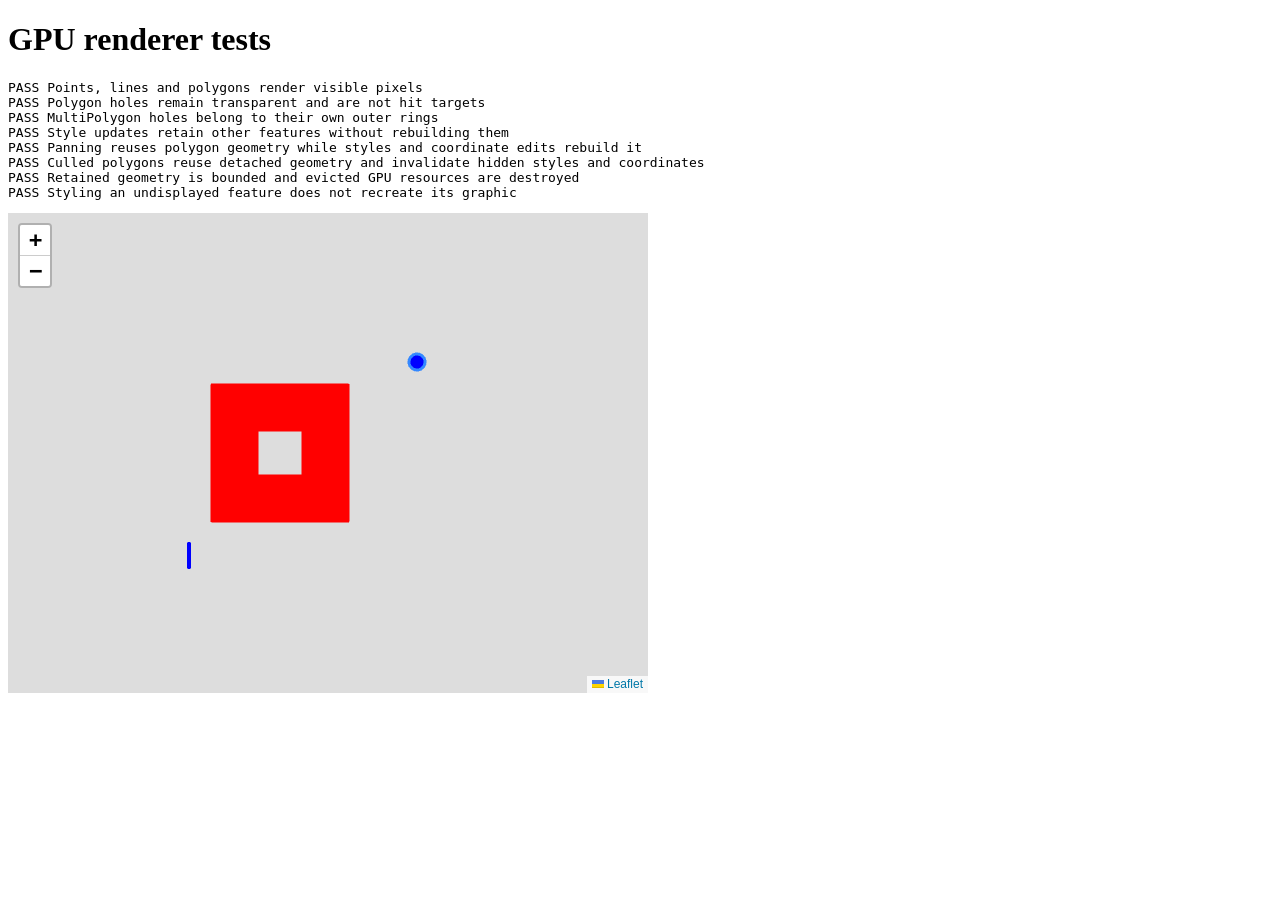
<file: tests/gpu-renderer.test.html>
<!DOCTYPE html>
<html lang="en">
<head>
  <meta charset="utf-8">
  <title>GPU renderer tests</title>
  <link rel="stylesheet" href="../lib/leaflet.css">
  <link rel="stylesheet" href="../lib/geoman.css">
</head>
<body>
  <h1>GPU renderer tests</h1>
  <pre id="results"></pre>
  <div id="map" style="width:640px;height:480px"></div>
  <script src="../lib/leaflet.js"></script>
  <script src="../lib/pixi.min.js"></script>
  <script src="../js/gpu-renderer.js"></script>
  <script src="../lib/geoman.js"></script>
  <script>
    'use strict';
    const results = window.gpuTestResults = [];
    const assert = (condition, message) => { if (!condition) throw new Error(message); };
    async function test(name, run) {
      try {
        const skipped = await run() === 'skip';
        results.push({ name, passed: !skipped, skipped });
      } catch (error) {
        results.push({ name, passed: false, error: error.message });
      }
      document.getElementById('results').textContent = results.map(result =>
        `${result.skipped ? 'SKIP' : result.passed ? 'PASS' : 'FAIL'} ${result.name}${result.error ? ': ' + result.error : ''}`).join('\n');
    }
    window.gpuTestDone = (async () => {
      const map = L.map('map', { zoomAnimation: false }).setView([0, 0], 4);
      const renderer = new L.GpuCanvas();
      const paint = async () => {
        await new Promise(resolve => setTimeout(resolve, 20));
        map.eachLayer(layer => {
          if (layer instanceof L.Canvas) {
            L.Util.cancelAnimFrame(layer._redrawRequest);
            layer._redraw();
          }
        });
      };
      const polygon = L.polygon([
        [[-6, -6], [-6, 6], [6, 6], [6, -6]],
        [[-2, -2], [-2, 2], [2, 2], [2, -2]],
      ], { renderer, color: '#ff0000', fillOpacity: 1 }).addTo(map);
      const point = L.circleMarker([8, 8], { renderer, radius: 8, fillColor: '#00ff00', fillOpacity: 1 }).addTo(map);
      const line = L.polyline([[-10, -8], [-8, -8]], { renderer, color: '#0000ff', weight: 4 }).addTo(map);
      const pixel = (latlng, backend = renderer) => {
        const scale = backend._gpu?.resolution || (L.Browser.retina ? 2 : 1);
        const position = map.latLngToLayerPoint(latlng).subtract(backend._bounds.min).multiplyBy(scale);
        if (!backend._gpu) return backend._ctx.getImageData(Math.round(position.x), Math.round(position.y), 1, 1).data;
        backend._gpu.render(backend._stage);
        const context = backend._gpu.gl;
        const data = new Uint8Array(4);
        context.readPixels(Math.round(position.x), backend._container.height - Math.round(position.y) - 1,
          1, 1, context.RGBA, context.UNSIGNED_BYTE, data);
        return data;
      };
      await paint();
      await test('Points, lines and polygons render visible pixels', () => {
        assert(['webgl', 'canvas'].includes(renderer._container.dataset.renderer), 'Missing drawing backend');
        assert(pixel([8, 8])[3] > 0 && pixel([-9, -8])[3] > 0 && pixel([4, 4])[3] > 0, 'Missing geometry');
      });
      await test('Polygon holes remain transparent and are not hit targets', () => {
        assert(pixel([0, 0])[3] === 0, 'Hole was filled');
        assert(!polygon._containsPoint(map.latLngToLayerPoint([0, 0])), 'Hole intercepts clicks');
      });
      await test('MultiPolygon holes belong to their own outer rings', async () => {
        const multiple = L.polygon([
          [[[10, -12], [10, -6], [16, -6], [16, -12]], [[12, -10], [12, -8], [14, -8], [14, -10]]],
          [[[10, 6], [10, 12], [16, 12], [16, 6]]],
        ], { renderer, fillOpacity: 1 }).addTo(map);
        await paint();
        assert(pixel([11, -11])[3] > 0 && pixel([13, -9])[3] === 0 && pixel([13, 9])[3] > 0, 'MultiPolygon fill incorrect');
        map.removeLayer(multiple);
        await paint();
      });
      await test('Style updates retain other features without rebuilding them', async () => {
        if (!renderer._gpu) return 'skip';
        const saved = renderer._graphic;
        const rebuilt = [];
        renderer._graphic = function(layer) { rebuilt.push(layer); return saved.call(this, layer); };
        try {
          point.setStyle({ fillColor: '#0000ff' });
          await paint();
          assert(rebuilt.length === 1 && rebuilt[0] === point, 'Unchanged geometry rebuilt');
          assert(pixel([8, 8])[2] > 200 && pixel([4, 4])[0] > 200, 'Style update lost geometry');
        } finally { renderer._graphic = saved; }
      });
      await test('Panning reuses polygon geometry while styles and coordinate edits rebuild it', async () => {
        if (!renderer._gpu) return 'skip';
        const saved = renderer._graphic;
        const coordinates = polygon.getLatLngs();
        const source = JSON.stringify(polygon.toGeoJSON(false));
        let builds = 0;
        renderer._graphic = function(layer) {
          if (layer === polygon) builds++;
          return saved.call(this, layer);
        };
        try {
          map.panBy([24, 0], { animate: false });
          await paint();
          assert(builds === 0, 'Pan rebuilt unchanged polygon geometry');
          assert(pixel([4, 4])[3] > 0 && pixel([0, 0])[3] === 0, 'Cached polygon or hole moved during pan');
          assert(JSON.stringify(polygon.toGeoJSON(false)) === source, 'Display cache changed source geometry');
          polygon.setStyle({ fillColor: '#0000ff' });
          await paint();
          assert(builds === 1 && pixel([4, 4])[2] > 200, 'Style change reused stale polygon geometry');
          polygon.setLatLngs(coordinates.map(ring => ring.map(point => [point.lat + 1, point.lng])));
          await paint();
          assert(builds === 2 && pixel([-5.5, 4])[3] === 0 && pixel([6.5, 4])[3] > 0, 'Coordinate edit reused stale polygon geometry');
        } finally {
          renderer._graphic = saved;
          polygon.setLatLngs(coordinates);
          polygon.setStyle({ fillColor: '#ff0000' });
          await paint();
        }
      });
      await test('Culled polygons reuse detached geometry and invalidate hidden styles and coordinates', async () => {
        if (!renderer._gpu) return 'skip';
        const saved = renderer._graphic;
        const coordinates = polygon.getLatLngs();
        let builds = 0;
        renderer._graphic = function(layer) {
          if (layer === polygon) builds++;
          return saved.call(this, layer);
        };
        try {
          const graphic = renderer._graphics.get(L.stamp(polygon));
          map.removeLayer(polygon);
          await paint();
          assert(renderer._retained.has(L.stamp(polygon)) && !renderer._stage.children.includes(graphic), 'Culled graphic was not detached and retained');
          assert(pixel([4, 4])[3] === 0, 'Retained hidden polygon remained visible');
          map.panBy([24, 0], { animate: false });
          polygon.addTo(map);
          await paint();
          assert(builds === 0 && renderer._graphics.get(L.stamp(polygon)) === graphic, 'Returning polygon rebuilt cached geometry');
          assert(pixel([4, 4])[3] > 0 && pixel([0, 0])[3] === 0, 'Reused polygon or hole shifted');
          map.removeLayer(polygon);
          polygon.setStyle({ fillColor: '#0000ff' });
          assert(!renderer._retained.has(L.stamp(polygon)), 'Hidden style change retained stale geometry');
          polygon.addTo(map);
          await paint();
          assert(builds === 1 && pixel([4, 4])[2] > 200, 'Hidden style change was not rebuilt');
          map.removeLayer(polygon);
          polygon.setLatLngs(coordinates.map(ring => ring.map(point => [point.lat + 1, point.lng])));
          polygon.addTo(map);
          await paint();
          assert(builds === 2 && pixel([-5.5, 4])[3] === 0 && pixel([6.5, 4])[3] > 0, 'Hidden coordinate change reused stale geometry');
        } finally {
          renderer._graphic = saved;
          polygon.setLatLngs(coordinates);
          polygon.setStyle({ fillColor: '#ff0000' });
          if (!map.hasLayer(polygon)) polygon.addTo(map);
          await paint();
        }
      });
      await test('Retained geometry is bounded and evicted GPU resources are destroyed', async () => {
        if (!renderer._gpu) return 'skip';
        const limit = renderer.options.geometryCacheSize;
        renderer._clearRetained();
        renderer.options.geometryCacheSize = 2;
        const additions = Array.from({ length: 3 }, (_, index) => L.polygon([[12, index], [13, index], [12, index + .5]], { renderer }).addTo(map));
        try {
          await paint();
          const first = renderer._graphics.get(L.stamp(additions[0]));
          additions[1]._glayer = { order: 1 };
          additions[2]._glayer = { order: 2 };
          additions.forEach(layer => map.removeLayer(layer));
          await paint();
          assert(renderer._retained.size === 2 && first.destroyed, 'Retained cache did not evict its oldest graphic');
          assert(renderer._retainedVertices <= renderer.options.geometryCacheVertices, 'Retained vertex limit exceeded');
          renderer._clearRetained(additions[1]._glayer);
          assert(renderer._retained.size === 1 && renderer._retained.has(L.stamp(additions[2])), 'Releasing one layer discarded another layer cache');
          renderer._clearRetained();
          assert(renderer._retained.size === 0 && renderer._retainedVertices === 0, 'Retained resources were not released');
        } finally {
          renderer.options.geometryCacheSize = limit;
          additions.forEach(layer => { if (map.hasLayer(layer)) map.removeLayer(layer); });
          renderer._clearRetained();
          await paint();
        }
      });
      await test('Styling an undisplayed feature does not recreate its graphic', async () => {
        const hidden = L.circleMarker([-12, 12], { renderer, radius: 8, fillOpacity: 1 }).addTo(map);
        await paint();
        map.removeLayer(hidden);
        hidden.setStyle({ fillColor: '#0000ff' });
        await paint();
        assert(!renderer._graphics?.has(L.stamp(hidden)), 'Removed graphic recreated');
        assert(pixel([-12, 12])[3] === 0, 'Undisplayed feature rendered');
        hidden.addTo(map);
        await paint();
        assert(pixel([-12, 12])[2] > 200, 'Style lost when feature reappeared');
        map.removeLayer(hidden);
        await paint();
      });
      await test('Coordinate edits update the GPU path', async () => {
        point.setLatLng([8, 12]);
        await paint();
        assert(pixel([8, 12])[3] > 0 && pixel([8, 8])[3] === 0, 'Point did not move');
        point.setLatLng([80, 170]);
        await paint();
        point.setLatLng([8, 12]);
        await paint();
        assert(pixel([8, 12])[3] > 0, 'Point returned to a stale empty cached graphic');
      });
      await test('Bring to front and back preserve rendering order', async () => {
        const red = L.circleMarker([10, 0], { renderer, radius: 12, stroke: false, fillColor: '#ff0000', fillOpacity: 1 }).addTo(map);
        const green = L.circleMarker([10, 0], { renderer, radius: 12, stroke: false, fillColor: '#00ff00', fillOpacity: 1 }).addTo(map);
        await paint();
        red.bringToFront();
        await paint();
        assert(pixel([10, 0])[0] > 200, 'Front order incorrect');
        red.bringToBack();
        await paint();
        assert(pixel([10, 0])[1] > 200, 'Back order incorrect');
        map.removeLayer(red);
        map.removeLayer(green);
        await paint();
      });
      await test('Logical layer order survives selection, reordering and later additions', async () => {
        const red = L.circleMarker([10, 0], { renderer, radius: 12, stroke: false, fillColor: '#ff0000', fillOpacity: 1 });
        const green = L.circleMarker([10, 0], { renderer, radius: 12, stroke: false, fillColor: '#00ff00', fillOpacity: 1 });
        const blue = L.circleMarker([10, 0], { renderer, radius: 12, stroke: false, fillColor: '#0000ff', fillOpacity: 1 });
        red._glayer = { order: 2 };
        green._glayer = blue._glayer = { order: 1 };
        try {
          red.addTo(map);
          green.addTo(map);
          await paint();
          assert(pixel([10, 0])[0] > 200, 'Top logical layer is not drawn on top');
          green.bringToFront();
          blue.addTo(map);
          await paint();
          assert(pixel([10, 0])[0] > 200, 'Selection or new geometry escaped layer order');
          red._glayer.order = 0;
          renderer._layerOrderDirty = true;
          red.redraw();
          await paint();
          assert(pixel([10, 0])[2] > 200, 'Changed layer order was not rendered');
          assert(renderer._drawLast.layer === blue, 'Hit-test order differs from rendered order');
          map.removeLayer(red);
          red.addTo(map);
          await paint();
          assert(pixel([10, 0])[2] > 200, 'Re-added geometry escaped layer order');
        } finally {
          [red, green, blue].forEach(layer => map.removeLayer(layer));
          await paint();
        }
      });
      await test('Compatible detailed polygons share draw calls without merging editable features', async () => {
        if (!renderer._gpu) return 'skip';
        const additions = [];
        const threshold = PIXI.GraphicsGeometry.BATCHABLE_SIZE;
        const batchThreshold = renderer.options.geometryBatchThreshold;
        renderer.options.geometryBatchThreshold = 64;
        const context = renderer._gpu.gl;
        const drawElements = context.drawElements;
        const drawArrays = context.drawArrays;
        try {
          for (let index = 0; index < 120; index++) {
            const latitude = 10 + Math.floor(index / 12) * .4;
            const longitude = -14 + index % 12 * .4;
            const coordinates = Array.from({ length: 160 }, (_, vertex) => {
              const angle = vertex / 160 * Math.PI * 2;
              return [latitude + Math.sin(angle) * .15, longitude + Math.cos(angle) * .15];
            });
            additions.push(L.polygon(coordinates, { renderer, stroke: false, fillColor: '#00ff00', fillOpacity: 1 }).addTo(map));
          }
          await paint();
          assert(renderer._geometryBatches.size > 0 && [...renderer._geometryBatches.values()].every(batch => !batch.graphic.geometry.batchable), 'Detailed polygons did not use retained native geometry groups');
          let calls = 0;
          context.drawElements = function(...args) { calls++; return drawElements.apply(this, args); };
          context.drawArrays = function(...args) { calls++; return drawArrays.apply(this, args); };
          renderer._gpu.render(renderer._stage);
          assert(calls > 0 && calls < 20, `Expected shared draw calls, got ${calls}`);
          assert(pixel([10, -14])[1] > 200, 'Batched polygon did not render');
          additions[0].setStyle({ fillColor: '#0000ff' });
          await paint();
          assert(pixel([10, -14])[2] > 200 && pixel([10, -13.6])[1] > 200, 'Editing one batched style changed its neighbours');
          assert(pixel([4, 4])[3] > 0 && pixel([0, 0])[3] === 0, 'Retained batch filled a polygon hole');
          const retained = [...renderer._geometryBatches.values()].map(batch => [batch, batch.signature, batch.graphic.geometry.dirty]);
          point.redraw();
          await paint();
          assert(retained.every(([batch, signature, dirty]) => batch.signature === signature && batch.graphic.geometry.dirty === dirty), 'Unchanged retained groups rebuilt their geometry');
          additions[1].setLatLngs(additions[0].getLatLngs());
          await paint();
          assert(pixel([10, -14])[1] > 200, 'Batched coordinate edit or stacking was lost');
          additions[0]._displaySelected = true;
          additions[0].bringToFront();
          additions[0].redraw();
          await paint();
          assert(renderer._graphics.get(L.stamp(additions[0])).renderable && pixel([10, -14])[2] > 200, 'Selected feature did not leave its batch with correct stacking');
          map.setView([1, 1], map.getZoom(), { animate: false });
          await paint();
          assert(pixel([10, -14])[2] > 200 && pixel([0, 0])[3] === 0, 'Retained groups lost alignment after the pixel origin changed');
          map.setZoom(map.getZoom() + 1, { animate: false });
          await paint();
          assert(pixel([4, 4])[3] > 0 && pixel([0, 0])[3] === 0, 'Batched polygon holes were lost after zooming');
          assert(PIXI.GraphicsGeometry.BATCHABLE_SIZE === threshold, 'Renderer changed global Pixi batching policy');
          assert(additions.every(layer => map.hasLayer(layer) && layer.toGeoJSON(false).geometry.coordinates[0].length === 161), 'Batching merged or changed editable geometry');
        } finally {
          renderer.options.geometryBatchThreshold = batchThreshold;
          context.drawElements = drawElements;
          context.drawArrays = drawArrays;
          additions.forEach(layer => map.removeLayer(layer));
          map.setView([0, 0], 4, { animate: false });
          await paint();
        }
      });
      await test('Batched additions build each new geometry only once', async () => {
        if (!renderer._gpu) return 'skip';
        const saved = renderer._graphic;
        let builds = 0;
        const additions = [];
        renderer._graphic = function(layer) { builds++; return saved.call(this, layer); };
        try {
          for (let batch = 0; batch < 5; batch++) {
            for (let index = 0; index < 100; index++) {
              additions.push(L.circleMarker([-12 + index / 100, batch], { renderer }).addTo(map));
            }
            await paint();
          }
          assert(builds === 500, `Expected 500 geometry builds, got ${builds}`);
        } finally {
          renderer._graphic = saved;
          additions.forEach(layer => map.removeLayer(layer));
          await paint();
        }
        assert(renderer._graphics.size === 3 && renderer._stage.children.length === 3, 'Removed geometry leaked');
      });
      await test('Zoom and pan keep polygons and holes aligned', async () => {
        map.setView([2, 3], 5, { animate: false });
        await paint();
        assert(pixel([4, 4])[3] > 0 && pixel([0, 0])[3] === 0, 'View transform misaligned');
        if (renderer._gpu) {
          const resize = renderer._gpu.resize;
          let resizes = 0;
          renderer._gpu.resize = function(...args) { resizes++; return resize.apply(this, args); };
          try {
            map.panBy([24, 0], { animate: false });
            await paint();
            assert(resizes === 0, 'Same-size pan reallocated the GPU canvas');
            assert(pixel([4, 4])[3] > 0 && pixel([0, 0])[3] === 0, 'Pan without canvas resize lost alignment');
          } finally { renderer._gpu.resize = resize; }
        }
      });
      await test('Dense interactions lower only canvas resolution and restore sharp aligned geometry', async () => {
        if (!renderer._gpu) return 'skip';
        const threshold = renderer.options.adaptiveResolutionThreshold;
        const nativeResolution = renderer._fullResolution;
        const full = 2;
        const width = renderer._container.style.width;
        try {
          renderer.options.adaptiveResolutionThreshold = 1;
          renderer._fullResolution = 1;
          renderer._setResolution(1);
          map.fire('movestart');
          assert(renderer._gpu.resolution === 1, 'Standard-DPI interaction unnecessarily resized the canvas');
          renderer._fullResolution = full;
          renderer._setResolution(full);
          renderer.options.adaptiveResolutionThreshold = Infinity;
          map.fire('movestart');
          assert(renderer._gpu.resolution === full, 'Sparse map unnecessarily lowered resolution');
          renderer.options.adaptiveResolutionThreshold = 1;
          map.fire('movestart');
          await paint();
          assert(renderer._gpu.resolution < full && renderer._container.style.width === width, 'Interaction resolution changed logical map dimensions');
          assert(pixel([4, 4])[3] > 0 && pixel([0, 0])[3] === 0, 'Low-resolution polygon or hole is misaligned');
          point.setStyle({ fillColor: '#00ff00' });
          await paint();
          assert(pixel(point.getLatLng())[1] > 200, 'Style edit was lost at interaction resolution');
          map.fire('moveend');
          map.fire('movestart');
          await new Promise(resolve => setTimeout(resolve, renderer.options.resolutionRestoreDelay + 30));
          assert(renderer._gpu.resolution < full, 'New interaction failed to cancel pending sharpness restoration');
          map.fire('moveend');
          await new Promise(resolve => setTimeout(resolve, renderer.options.resolutionRestoreDelay + 30));
          await paint();
          assert(renderer._gpu.resolution === full, 'Full resolution was not restored after interaction');
          assert(pixel([4, 4])[3] > 0 && pixel([0, 0])[3] === 0, 'Restored polygon or hole is misaligned');
        } finally {
          renderer.options.adaptiveResolutionThreshold = threshold;
          clearTimeout(renderer._resolutionTimer);
          renderer._fullResolution = nativeResolution;
          renderer._setResolution(nativeResolution);
          point.setStyle({ fillColor: '#0000ff' });
          await paint();
        }
      });
      await test('Missing WebGL library falls back to native Canvas', async () => {
        const library = window.PIXI;
        const fallback = new L.GpuCanvas();
        let marker;
        try {
          window.PIXI = null;
          marker = L.circleMarker([0, 10], { renderer: fallback, fillOpacity: 1 }).addTo(map);
        } finally { window.PIXI = library; }
        await paint();
        assert(fallback._container.dataset.renderer === 'canvas' && !!fallback._ctx, 'Canvas fallback not active');
        assert(pixel([0, 10], fallback)[3] > 0, 'Canvas fallback did not draw');
        map.removeLayer(marker);
        map.removeLayer(fallback);
      });
      await test('Drawing guides do not block clicks on rendered features', async () => {
        map.panTo(point.getLatLng(), { animate: false });
        map.pm.enableDraw('Polygon');
        map.pm.disableDraw();
        await paint();
        map.getContainer().scrollIntoView({ block: 'center', inline: 'center' });
        const position = map.latLngToContainerPoint(point.getLatLng());
        const rect = map.getContainer().getBoundingClientRect();
        const clientX = rect.left + position.x;
        const clientY = rect.top + position.y;
        const target = document.elementFromPoint(clientX, clientY);
        let clicks = 0;
        const clicked = () => clicks++;
        point.on('click', clicked);
        try {
          target.dispatchEvent(new MouseEvent('click', { bubbles: true, clientX, clientY }));
          assert(clicks === 1, 'Temporary guide renderer intercepted the click');
        } finally { point.off('click', clicked); }
      });
      return results;
    })();
  </script>
</body>
</html>
</file>
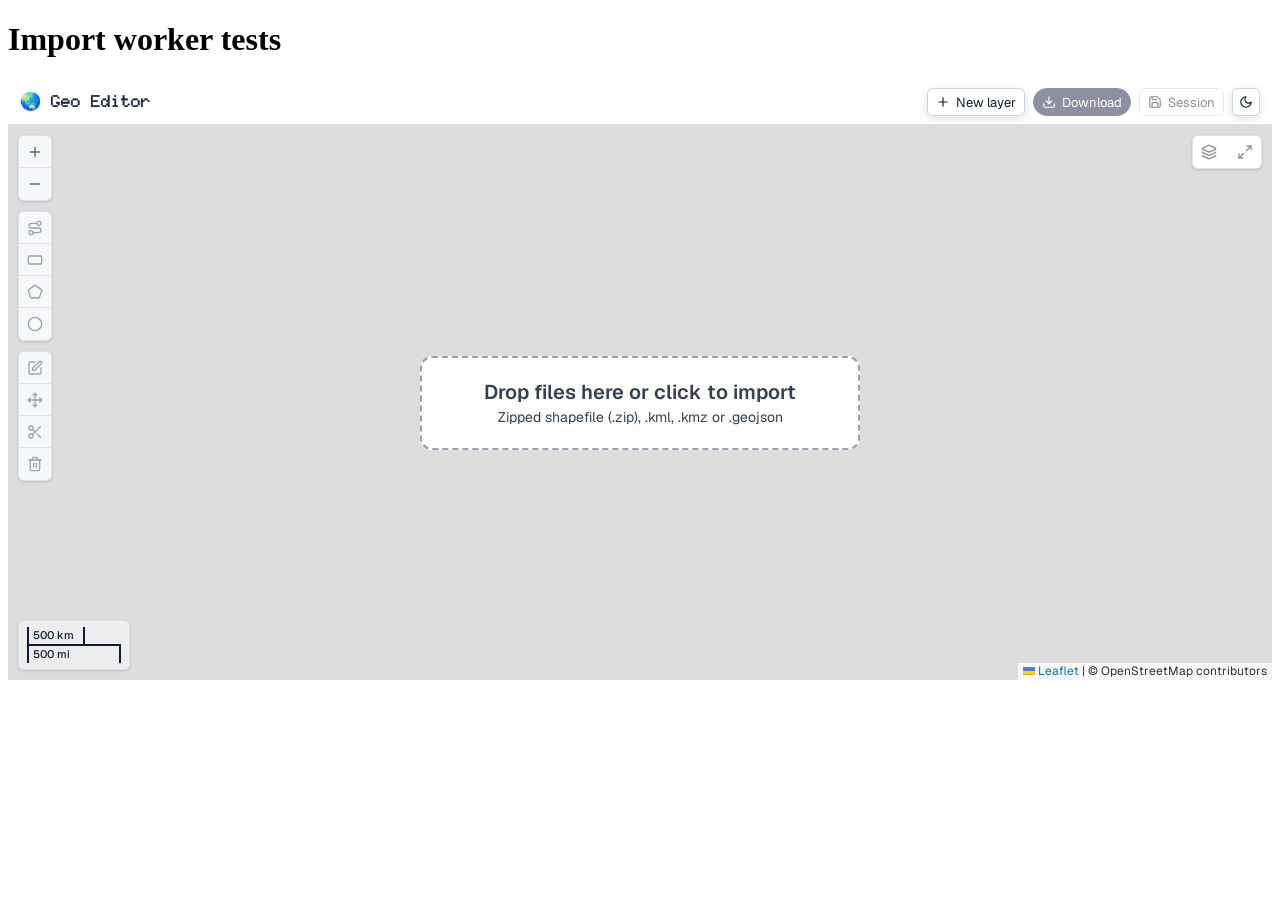
<file: tests/import-worker.test.html>
<!DOCTYPE html>
<html lang="en">
<head>
  <meta charset="utf-8">
  <title>Import worker tests</title>
</head>
<body>
  <h1>Import worker tests</h1>
  <pre id="results"></pre>
  <script src="../lib/jszip.js"></script>
  <script src="../lib/togeojson.js"></script>
  <script src="../js/shapefile-writer.js"></script>
  <script src="../js/import-core.js"></script>
  <script>
    'use strict';
    const results = [];
    function assert(condition, message) {
      if (!condition) throw new Error(message);
    }
    async function test(name, run) {
      try {
        await run();
        results.push({ name, passed: true });
      } catch (error) {
        results.push({ name, passed: false, error: error.message });
      }
      document.getElementById('results').textContent = results.map(result =>
        `${result.passed ? 'PASS' : 'FAIL'} ${result.name}${result.error ? ': ' + result.error : ''}`).join('\n');
    }
    const point = (properties = {}) => ({ type: 'Feature', properties, geometry: { type: 'Point', coordinates: [149, -35] } });
    const jsonFile = (data, name = 'points.geojson') => new File([JSON.stringify(data)], name);
    const collection = features => ({ type: 'FeatureCollection', features });
    const pause = () => new Promise(resolve => setTimeout(resolve, 40));
    const kml = '<kml xmlns="http://www.opengis.net/kml/2.2"><Document><name>Styled line</name><Style id="red"><LineStyle><color>ff0000ff</color><width>3</width></LineStyle></Style><Placemark><name>Road</name><styleUrl>#red</styleUrl><LineString><coordinates>149,-35 150,-34</coordinates></LineString></Placemark></Document></kml>';

    function runJob(job, onFeatures) {
      return new Promise((resolve, reject) => {
        const worker = new Worker('../js/import-worker.js?protocol=2');
        const output = { layers: [], batches: [], warnings: [], kmlConversions: 0 };
        let current = null;
        const finish = error => {
          clearTimeout(timer);
          worker.terminate();
          if (error) reject(error);
          else resolve(output);
        };
        const timer = setTimeout(() => finish(new Error('Worker timed out')), 15000);
        worker.onerror = event => finish(new Error(event.message));
        worker.onmessage = async event => {
          try {
            const data = event.data;
            let value;
            if (data.type === 'ready') { worker.postMessage({ ...job, type: 'import' }); return; }
            if (data.type === 'error') { finish(new Error(data.message)); return; }
            if (data.type === 'done') { finish(); return; }
            if (data.type === 'progress') return;
            if (data.type === 'warning') { output.warnings.push(data); return; }
            if (data.type === 'layer') {
              current = { ...data, features: [] };
              output.layers.push(current);
            } else if (data.type === 'features') {
              current.features.push(...data.features);
              output.batches.push(data.features.length);
              if (onFeatures) await onFeatures(output);
            } else if (data.type === 'kml') {
              output.kmlConversions++;
              const dom = new DOMParser().parseFromString(data.text, 'text/xml');
              if (dom.querySelector('parsererror')) throw new Error('Invalid KML');
              value = { collection: ImportCore.fromKml(dom, toGeoJSON), name: dom.querySelector('Document > name')?.textContent || data.name };
            }
            worker.postMessage({ type: 'ack', value });
          } catch (error) { finish(error); }
        };
      });
    }

    async function zipFile(name, entries) {
      const zip = new JSZip();
      entries.forEach(entry => zip.file(entry.name, entry.data));
      return new File([await zip.generateAsync({ type: 'arraybuffer' })], name);
    }

    const groupedKml = '<kml xmlns="http://www.opengis.net/kml/2.2"><Document><name>Grouped labels</name><Style id="label"><IconStyle><scale>0</scale></IconStyle><LabelStyle><color>800000ff</color><scale>1.5</scale></LabelStyle></Style><Style id="none"><LabelStyle><scale>0</scale></LabelStyle></Style><Folder><name>Zones</name><Placemark><name>Footprint</name><Polygon><outerBoundaryIs><LinearRing><coordinates>148,-36 150,-36 150,-34 148,-34 148,-36</coordinates></LinearRing></outerBoundaryIs></Polygon></Placemark><Folder><name>Labels</name><Placemark><name>B</name><styleUrl>#label</styleUrl><Point><coordinates>149,-35</coordinates></Point></Placemark><Placemark><name>1</name><MultiGeometry><Point><coordinates>149.5,-35</coordinates></Point><Point><coordinates>149.7,-35</coordinates></Point></MultiGeometry></Placemark></Folder></Folder><Folder><name>Labels</name><visibility>0</visibility><Placemark><name>F</name><Point><coordinates>149,-34.5</coordinates></Point></Placemark></Folder><Folder><name>Empty</name></Folder><Placemark><name>E</name><styleUrl>#none</styleUrl><Point><coordinates>149,-35.5</coordinates></Point></Placemark><Placemark><name>A</name><Polygon><outerBoundaryIs><LinearRing><coordinates>150,-36 151,-36 151,-35 150,-35 150,-36</coordinates></LinearRing></outerBoundaryIs></Polygon></Placemark></Document></kml>';

    async function withEditor(run, viewport) {
      const frame = document.createElement('iframe');
      frame.title = 'Import regression editor';
      frame.style.cssText = 'width:100%;height:600px;border:0';
      if (viewport) {
        frame.style.width = `${viewport.width}px`;
        frame.style.height = `${viewport.height}px`;
      }
      const databaseName = `geoeditor-regression-${crypto.randomUUID()}`;
      const response = await fetch('../index.html');
      assert(response.ok, 'Could not load editor HTML');
      const html = await response.text();
      const bootstrap = `<base href="${new URL('../', location.href).href}"><script>
        (() => {
          let implementation;
          Object.defineProperty(window, 'SessionStore', {
            configurable: true,
            get: () => implementation,
            set: Store => { implementation = class extends Store { constructor(name = '${databaseName}') { super(name); } }; },
          });
        })();
      <\/script>`;
      const loaded = new Promise((resolve, reject) => {
        frame.onload = resolve;
        frame.onerror = () => reject(new Error('Could not load editor'));
      });
      frame.srcdoc = html.replace('<head>', `<head>${bootstrap}`);
      document.body.appendChild(frame);
      try {
        await loaded;
        assert(frame.contentWindow.__geoEditor, 'Editor did not initialize');
        await frame.contentWindow.__geoEditor.sessionReady;
        await new Promise(resolve => frame.contentWindow.setTimeout(resolve, 350));
        const map = frame.contentWindow.__geoEditor.map;
        const fitBounds = map.fitBounds;
        map.fitBounds = function(bounds, options) {
          return fitBounds.call(this, bounds, { ...options, animate: false });
        };
        await run(frame.contentWindow, frame.contentDocument);
      } finally {
        const app = frame.contentWindow.__geoEditor;
        if (app) {
          app.state.layers.forEach(layer => app.map.removeLayer(layer.group));
          app.state.layers.length = 0;
        }
        frame.remove();
        indexedDB.deleteDatabase(databaseName);
      }
    }

    (async () => {
      await test('Processing workers preserve mask, export and table results and terminate after each job', () => withEditor(async host => {
        const NativeWorker = host.Worker;
        const tasks = [];
        let terminated = 0;
        host.Worker = class extends NativeWorker {
          constructor(url, options) {
            super(url, options);
            tasks.push(new URL(url).searchParams.get('task'));
          }
          terminate() { terminated++; return super.terminate(); }
        };
        const fallback = () => { throw new Error('Expected real background execution'); };
        try {
          const features = [point({ name: 'A & B', count: 2 }), { ...point({ name: 'Outside', count: 1 }), geometry: { type: 'Point', coordinates: [160, -35] } }];
          const polygon = { type: 'Feature', properties: {}, geometry: { type: 'Polygon', coordinates: [[[148, -36], [150, -36], [150, -34], [148, -34], [148, -36]]] } };
          for (const exclude of [false, true]) {
            const result = await host.BackgroundTasks.run('mask', { features, polygons: [polygon], exclude }, { fallback });
            const mask = host.LayerMask.combine([polygon]);
            const expected = features.map(feature => host.LayerMask.clip(feature, mask, exclude)).filter(Boolean);
            assert(JSON.stringify(result) === JSON.stringify(expected), 'Mask worker differs from fallback');
          }
          const layer = { name: 'Worker exports', features, fields: ['name', 'count'], types: { name: 'string', count: 'number' }, color: '#123456' };
          for (const format of ['geojson', 'csv', 'kml', 'kmz', 'shp']) {
            const job = { layer, format, base: 'worker-output', options: { fields: layer.fields, categoryField: 'name', includeStyle: true, legendSort: null } };
            const result = await host.BackgroundTasks.run('export', job, { fallback });
            const expected = await host.ExportCore.generate(job);
            assert(result.files.map(file => file.name).join() === expected.files.map(file => file.name).join(), `Export worker filenames differ for ${format}`);
            for (let index = 0; index < result.files.length; index++) {
              const actualData = result.files[index].data;
              const expectedData = expected.files[index].data;
              if (format === 'kmz') {
                const actualZip = await host.JSZip.loadAsync(actualData);
                const expectedZip = await host.JSZip.loadAsync(expectedData);
                assert(await actualZip.file('doc.kml').async('string') === await expectedZip.file('doc.kml').async('string'), 'KMZ contents differ');
              } else {
                assert(typeof actualData === 'string' ? actualData === expectedData : actualData.length === expectedData.length && actualData.every((value, offset) => value === expectedData[offset]), `Export worker contents differ for ${result.files[index].name}`);
              }
            }
            assert(JSON.stringify(result.warnings) === JSON.stringify(expected.warnings), 'Export warnings differ');
          }
          const archive = await host.BackgroundTasks.run('export', { operation: 'zip', files: [{ name: 'test.txt', data: 'worker archive' }] }, { fallback });
          assert(await (await host.JSZip.loadAsync(archive)).file('test.txt').async('string') === 'worker archive', 'Background archive contents differ');
          const table = {
            rows: [{ index: 0, properties: { name: 'Site 10', count: null }, folderIds: ['visible'] }, { index: 1, properties: { name: 'Site 2', count: 3 }, folderIds: ['visible'] }, { index: 2, properties: { name: 'Site 1', count: 1 }, folderIds: ['hidden'] }],
            fields: ['name', 'count'], types: { name: 'string', count: 'number' }, filter: 'SITE', sort: { field: 'name', direction: 'asc' },
            folders: [{ id: 'visible', visible: true }, { id: 'hidden', visible: false }],
          };
          const indices = await host.BackgroundTasks.run('table', table, { fallback });
          assert(indices.join() === '1,0' && indices.join() === host.TableCore.query(table).join(), 'Worker filter, natural sort or folder visibility differs');
          table.sort = { field: 'count', direction: 'desc' };
          table.folders.forEach(folder => { folder.visible = false; });
          assert((await host.BackgroundTasks.run('table', table, { fallback })).join() === '1,2,0', 'Numeric ordering or empty values differ');
          assert(tasks.includes('mask') && tasks.includes('export') && tasks.includes('table'), 'Missing a worker task type');
          assert(terminated === tasks.length, 'Completed jobs left workers running');
        } finally { host.Worker = NativeWorker; }
      }));
      await test('Worker-backed downloads preserve formats, edited QGIS symbols and archive filenames', () => withEditor(async (host, doc) => {
        const app = host.__geoEditor;
        await app.handleFiles([jsonFile(collection([point({ name: 'A, "B"', count: 7 })]), 'worker-export.geojson')]);
        const layer = app.state.active;
        const downloads = [];
        const originalUrl = host.URL.createObjectURL;
        const originalClick = host.HTMLAnchorElement.prototype.click;
        const originalGenerate = host.ExportCore.generate;
        const originalPack = host.ExportCore.pack;
        host.URL.createObjectURL = blob => { downloads.push({ blob }); return 'blob:worker-export-test'; };
        host.HTMLAnchorElement.prototype.click = function() { downloads.at(-1).name = this.download; };
        host.ExportCore.generate = host.ExportCore.pack = () => { throw new Error('Export unexpectedly used the main thread'); };
        const acceptName = async () => {
          for (let attempt = 0; attempt < 100 && !doc.getElementById('dlg').open; attempt++) await new Promise(resolve => host.setTimeout(resolve, 10));
          assert(doc.getElementById('dlgTitle').textContent === 'Export filename' && doc.getElementById('dlg').open, 'Filename dialog did not open');
          doc.getElementById('dlgOk').click();
          doc.getAnimations().filter(animation => animation.effect.getComputedTiming().iterations !== Infinity).forEach(animation => animation.finish());
        };
        try {
          for (const format of ['geojson', 'csv', 'kml', 'kmz']) {
            doc.getElementById('fmt').value = format;
            const pending = app.downloadLayers([layer]);
            await acceptName();
            await pending;
            const download = downloads.at(-1);
            assert(download.name === `worker-export.${format}`, `Wrong download filename for ${format}`);
            if (format === 'geojson') assert(JSON.parse(await download.blob.text()).features[0].properties.count === 7, 'GeoJSON download lost attributes');
            if (format === 'csv') assert((await download.blob.text()).includes('"A, ""B""",7'), 'CSV download lost quoting');
            if (format === 'kml') assert(new host.DOMParser().parseFromString(await download.blob.text(), 'text/xml').querySelector('Placemark > name').textContent === 'A, "B"', 'KML download lost escaped attributes');
            if (format === 'kmz') assert((await host.JSZip.loadAsync(await download.blob.arrayBuffer())).file('doc.kml'), 'KMZ download lost doc.kml');
          }
          doc.getElementById('fmt').value = 'shp';
          const pending = app.downloadLayers([layer]);
          await acceptName();
          for (let attempt = 0; attempt < 100 && !doc.getElementById('shapefileExportDlg').open; attempt++) await new Promise(resolve => host.setTimeout(resolve, 20));
          assert(doc.getElementById('shapefileExportDlg').open, 'Shapefile options did not open');
          const category = doc.getElementById('shapefileCategoryField');
          category.value = String(layer.fields.indexOf('name'));
          category.dispatchEvent(new host.Event('change'));
          const color = doc.querySelector('#shapefileStyleEditor input[type="color"]');
          assert(color, 'Missing symbol colour editor');
          color.value = '#123456';
          color.dispatchEvent(new host.Event('input', { bubbles: true }));
          color.dispatchEvent(new host.Event('change', { bubbles: true }));
          doc.getElementById('shapefileExportSubmit').click();
          doc.getAnimations().forEach(animation => animation.finish());
          await pending;
          const archive = await host.JSZip.loadAsync(await downloads.at(-1).blob.arrayBuffer());
          assert(downloads.at(-1).name === 'worker-export.zip' && archive.file('worker-export.shp') && archive.file('worker-export.dbf'), 'Shapefile download lost binary files');
          const qml = await archive.file('worker-export.qml').async('string');
          assert(qml.includes('18,52,86,255') && host.QgisStyle.read(qml).entries[0].category.getAttribute('value') === 'A, "B"', 'Worker export lost edited symbols or category values');
          doc.getElementById('fmt').value = 'geojson';
          const multiplePending = app.downloadLayers([layer, layer]);
          await acceptName();
          await pause();
          await acceptName();
          await multiplePending;
          const multiple = await host.JSZip.loadAsync(await downloads.at(-1).blob.arrayBuffer());
          assert(multiple.file('worker-export.geojson') && multiple.file('worker-export_2.geojson'), 'Worker archive lost unique filenames');
          assert(layer.group.getLayers()[0].feature.properties.count === 7, 'Export changed source attributes');
          const leaf = layer.group.getLayers()[0];
          const originalName = leaf.feature.properties.name;
          let attributePickerHeight = 0;
          leaf.feature.properties.name = 'Very long attribute value '.repeat(60);
          for (const width of [1440, 390, 320]) {
            host.frameElement.style.width = `${width}px`;
            await pause();
            const namedPending = app.downloadLayers([layer], leaf);
            const dialog = doc.getElementById('dlg');
            const picker = dialog.querySelector('details');
            const source = dialog.querySelector('select');
            const custom = dialog.querySelector('input');
            doc.getAnimations().filter(animation => animation.effect.getComputedTiming().iterations !== Infinity).forEach(animation => animation.finish());
            const initialHeight = dialog.getBoundingClientRect().height;
            assert(host.getComputedStyle(custom.parentElement).display === 'none' && custom.disabled, 'Custom name is visible or validates before it is selected');
            picker.querySelector('summary').click();
            assert(source.getAnimations().length > 0, 'Filename picker opens without an animation');
            await Promise.all(source.getAnimations().map(animation => animation.finished));
            await pause();
            const bounds = dialog.getBoundingClientRect();
            const rect = source.getBoundingClientRect();
            attributePickerHeight = rect.height;
            if (width >= 390) assert(rect.width > bounds.width, 'Filename picker does not use its bounded extra width');
            assert(Math.abs(bounds.height - initialHeight) < 1, 'Opening the filename picker resizes the modal');
            assert(rect.left >= bounds.left - 24 && rect.right <= bounds.right + 24 && rect.left >= 8 && rect.right <= host.innerWidth - 8 && rect.bottom <= host.innerHeight - 8, `Filename picker exceeds its bounded overhang at width ${width}`);
            source.value = 'custom';
            source.dispatchEvent(new host.Event('change', { bubbles: true }));
            assert(custom.parentElement.getAnimations().length > 0, 'Custom name appears without an animation');
            await Promise.all(custom.parentElement.getAnimations().map(animation => animation.finished));
            await pause();
            assert(dialog.getBoundingClientRect().height > initialHeight + 30, 'Custom name does not expand the modal to fit its field');
            source.value = '';
            source.dispatchEvent(new host.Event('change', { bubbles: true }));
            assert(custom.parentElement.getAnimations().length > 0, 'Hiding custom name does not animate the modal shrink');
            await Promise.all(custom.parentElement.getAnimations().map(animation => animation.finished));
            await pause();
            assert(custom.parentElement.hidden && Math.abs(dialog.getBoundingClientRect().height - initialHeight) < 1, 'Hidden custom name leaves unused space in the modal');
            source.value = 'custom';
            source.dispatchEvent(new host.Event('change', { bubbles: true }));
            await Promise.all(custom.parentElement.getAnimations().map(animation => animation.finished));
            source.dispatchEvent(new host.KeyboardEvent('keydown', { key: 'Escape', bubbles: true, cancelable: true }));
            assert(source.getAnimations().length > 0, 'Filename picker closes without an animation');
            await Promise.all(source.getAnimations().map(animation => animation.finished));
            await pause();
            assert(!picker.open && dialog.open, 'Closing the filename picker also closes the modal');
            assert(!custom.disabled && host.getComputedStyle(custom.parentElement).display !== 'none', 'Custom name did not become editable');
            custom.value = '   ';
            custom.dispatchEvent(new host.Event('input', { bubbles: true }));
            doc.getElementById('dlgOk').click();
            assert(dialog.open && !custom.checkValidity(), 'Blank custom name was accepted');
            custom.value = `Custom / export ${width}`;
            custom.dispatchEvent(new host.Event('input', { bubbles: true }));
            await acceptName();
            await namedPending;
            assert(downloads.at(-1).name === `Custom _ export ${width}.geojson`, 'Custom filename was not sanitized or used for the download');
          }
          leaf.feature.properties.name = originalName;
          const attributePending = app.downloadLayers([layer], leaf);
          const source = doc.querySelector('#dlgBody select');
          source.value = `field:${layer.fields.indexOf('count')}`;
          source.dispatchEvent(new host.Event('change', { bubbles: true }));
          await acceptName();
          await attributePending;
          assert(downloads.at(-1).name === '7.geojson', 'Attribute-based filename changed');
          const count = downloads.length;
          const canceled = app.downloadLayers([layer]);
          doc.querySelector('#dlg button[value="cancel"]').click();
          doc.getAnimations().filter(animation => animation.effect.getComputedTiming().iterations !== Infinity).forEach(animation => animation.finish());
          await canceled;
          assert(downloads.length === count, 'Canceling the filename dialog downloaded a file');
          const matchMedia = host.matchMedia;
          host.matchMedia = query => query === '(prefers-reduced-motion: reduce)' ? { matches: true } : matchMedia.call(host, query);
          try {
            host.frameElement.style.height = '360px';
            await pause();
            const reducedPending = app.downloadLayers([layer]);
            const dialog = doc.getElementById('dlg');
            const picker = dialog.querySelector('details');
            const source = dialog.querySelector('select');
            const custom = dialog.querySelector('input');
            doc.getAnimations().filter(animation => animation.effect.getComputedTiming().iterations !== Infinity).forEach(animation => animation.finish());
            picker.querySelector('summary').click();
            assert(picker.open && source.getAnimations().length === 0, 'Reduced-motion filename picker still animates');
            const rect = source.getBoundingClientRect();
            assert(rect.height < attributePickerHeight && rect.bottom <= host.innerHeight - 8, 'Short filename picker does not fit its content or short viewport');
            source.value = 'custom';
            source.dispatchEvent(new host.Event('change', { bubbles: true }));
            assert(!custom.disabled && !custom.parentElement.hidden && custom.parentElement.getAnimations().length === 0, 'Reduced-motion custom name still animates');
            source.dispatchEvent(new host.KeyboardEvent('keydown', { key: 'Escape', bubbles: true, cancelable: true }));
            assert(!picker.open && dialog.open, 'Reduced-motion picker does not close immediately without dismissing the modal');
            doc.querySelector('#dlg button[value="cancel"]').click();
            doc.getAnimations().filter(animation => animation.effect.getComputedTiming().iterations !== Infinity).forEach(animation => animation.finish());
            await reducedPending;
          } finally { host.matchMedia = matchMedia; }
        } finally {
          host.URL.createObjectURL = originalUrl;
          host.HTMLAnchorElement.prototype.click = originalClick;
          host.ExportCore.generate = originalGenerate;
          host.ExportCore.pack = originalPack;
        }
      }));
      await test('Background tasks fall back when blocked and clean up cancellation and worker errors', () => withEditor(async host => {
        const NativeWorker = host.Worker;
        let fallbackCalls = 0;
        const fallback = () => { fallbackCalls++; return 'local'; };
        try {
          host.Worker = undefined;
          assert(await host.BackgroundTasks.run('table', {}, { fallback }) === 'local', 'Missing Worker did not use fallback');
          host.Worker = class { constructor() { throw new Error('Worker blocked'); } };
          assert(await host.BackgroundTasks.run('export', {}, { fallback }) === 'local', 'Blocked Worker did not use fallback');
          let terminated = 0;
          host.Worker = class {
            constructor() { host.queueMicrotask(() => this.onerror({ preventDefault() {}, message: 'Startup failed' })); }
            terminate() { terminated++; }
          };
          assert(await host.BackgroundTasks.run('mask', {}, { fallback }) === 'local' && terminated === 1, 'Startup error leaked a worker or skipped fallback');
          host.Worker = class {
            constructor() { host.queueMicrotask(() => this.onmessage({ data: { type: 'ready' } })); }
            postMessage() { host.queueMicrotask(() => this.onmessage({ data: { type: 'error', message: 'Task failed' } })); }
            terminate() { terminated++; }
          };
          let rejected = false;
          try { await host.BackgroundTasks.run('export', {}, { fallback }); }
          catch (error) { rejected = error.message === 'Task failed'; }
          assert(rejected && terminated === 2, 'Task error was swallowed or leaked a worker');
          host.Worker = NativeWorker;
          const controller = new host.AbortController();
          const pending = host.BackgroundTasks.run('mask', {}, { signal: controller.signal, fallback });
          controller.abort();
          let aborted = false;
          try { await pending; } catch (error) { aborted = error.name === 'AbortError'; }
          assert(aborted && fallbackCalls === 3, 'Cancellation returned data or invoked fallback');
        } finally { host.Worker = NativeWorker; }
      }));
      await test('Large table workers cancel stale filters, preserve sorting and cannot overwrite a new active layer', () => withEditor(async (host, doc) => {
        const app = host.__geoEditor;
        await app.handleFiles([jsonFile(collection(Array.from({ length: 2500 }, (_, index) => point({ name: index % 2 ? 'other' : 'keep', rank: index }))), 'worker-table.geojson')]);
        const originalLayer = app.state.active;
        const NativeWorker = host.Worker;
        const originalQuery = host.TableCore.query;
        let created = 0;
        let terminated = 0;
        let active = 0;
        let peak = 0;
        host.Worker = class extends NativeWorker {
          constructor(url, options) {
            super(url, options);
            if (new URL(url).searchParams.get('task') === 'table') {
              this.tableTask = true;
              created++;
              peak = Math.max(peak, ++active);
            }
          }
          terminate() {
            if (this.tableTask) { terminated++; active--; }
            return super.terminate();
          }
        };
        host.TableCore.query = () => { throw new Error('Large query ran on the main thread'); };
        const filter = text => {
          doc.getElementById('filter').value = text;
          doc.getElementById('filter').dispatchEvent(new host.Event('input', { bubbles: true }));
        };
        const settled = async () => {
          for (let attempt = 0; attempt < 500 && doc.getElementById('tableWrap').hasAttribute('aria-busy'); attempt++) await new Promise(resolve => host.setTimeout(resolve, 20));
          assert(!doc.getElementById('tableWrap').hasAttribute('aria-busy'), 'Table worker did not settle');
        };
        try {
          filter('other');
          filter('keep');
          await settled();
          assert(doc.getElementById('tableCount').textContent.startsWith('1250 of 2500'), 'Stale filter result replaced the newest result');
          assert(doc.querySelector('tbody input').value === 'keep', 'Wrong filtered row rendered');
          doc.querySelectorAll('button.sort')[1].click();
          await settled();
          assert(doc.querySelector('tbody tr')._leaf.feature.properties.rank === 0, 'Worker ascending sort differs');
          doc.querySelectorAll('button.sort')[1].click();
          await settled();
          assert(doc.querySelector('tbody tr')._leaf.feature.properties.rank === 2498, 'Worker descending sort differs');
          assert(originalLayer.group.getLayers().length === 2500, 'Filtering changed source features');
          host.TableCore.query = originalQuery;
          const small = app.createLayer({ name: 'Small active layer', fields: ['name'], types: { name: 'string' }, features: [point({ name: 'small' })] });
          filter('other');
          small.group.getLayers()[0].fire('click', { latlng: host.L.latLng(-35, 149) });
          await settled();
          await new Promise(resolve => host.setTimeout(resolve, 150));
          assert(app.state.active === small && doc.getElementById('tableTitle').textContent === small.name, 'Stale table result overwrote a new layer');
          assert(created >= 5 && peak === 1 && active === 0 && terminated === created, 'Table queries overlapped or leaked workers');
        } finally {
          host.TableCore.query = originalQuery;
          host.Worker = NativeWorker;
        }
      }));
      await test('GeoJSON preparation retains types, normalizes values and splits geometries', async () => {
        const input = collection([
          { ...point({ id: 1, flag: true, nested: { ok: true } }), kml: { unrelated: true } },
          { type: 'Feature', properties: { id: 2 }, geometry: { type: 'MultiPoint', coordinates: [[149, -35], [150, -34]] } },
          { type: 'Feature', properties: {}, geometry: null },
        ]);
        input.kmlFolders = 'unrelated GeoJSON metadata';
        const expected = ImportCore.prepare(input, 'geojson');
        const output = await runJob({ file: jsonFile(input) });
        const layer = output.layers[0];
        assert(JSON.stringify(layer.features) === JSON.stringify(expected.features), 'Worker and fallback features differ');
        assert(JSON.stringify(layer.metadata.types) === JSON.stringify(expected.types), 'Worker and fallback types differ');
        assert(!layer.features[0].kml && layer.metadata.kmlFolders.length === 0, 'Foreign GeoJSON metadata treated as KML');
        assert(layer.metadata.count === 3 && layer.metadata.skipped === 1 && layer.metadata.split > 0, 'Preparation notes changed');
      });
      await test('Feature and raw geometry inputs are accepted', async () => {
        for (const data of [point({ id: 1 }), point().geometry]) {
          const output = await runJob({ file: jsonFile(data) });
          assert(output.layers[0].features.length === 1, 'Single geometry lost');
        }
      });
      await test('Feature transfers are bounded and wait for acknowledgment', async () => {
        const input = collection(Array.from({ length: 2101 }, (_, index) => point({ index })));
        const output = await runJob({ file: jsonFile(input) }, async output => {
          if (output.batches.length === 1) {
            await pause();
            assert(output.batches.length === 1, 'Worker sent another batch before acknowledgment');
          }
        });
        assert(output.batches.join() === '1000,1000,101', 'Unexpected batch sizes');
        assert(output.layers[0].features.at(-1).properties.index === 2100, 'Order changed');
      });
      await test('KML conversion stays in the worker and keeps document name and styles', async () => {
        const output = await runJob({ file: new File([kml], 'styled.kml') });
        const layer = output.layers[0];
        assert(output.kmlConversions === 0 && layer.name === 'Styled line', 'KML conversion left the worker or lost its name');
        assert(layer.features[0].style.stroke === '#ff0000', 'KML colour lost');
        assert(!layer.metadata.fields.includes('stroke'), 'Style leaked into attribute fields');
      });
      await test('KML and archived KML imports retain conversion results when workers cannot start', () => withEditor(async (host, doc) => {
        const Worker = host.Worker;
        let attempts = 0;
        host.Worker = class {
          constructor() { attempts++; throw new Error('Blocked import worker'); }
        };
        try {
          await host.__geoEditor.handleFiles([
            new File([groupedKml], 'fallback.kml'),
            await zipFile('fallback.kmz', [{ name: 'doc.kml', data: groupedKml }]),
            await zipFile('fallback.zip', [{ name: 'nested/map.kml', data: groupedKml }]),
          ]);
          const layers = host.__geoEditor.state.layers;
          assert(attempts === 1 && layers.length === 3, 'Worker startup failure lost a fallback conversion result');
          layers.forEach(layer => {
            assert(layer.name === 'Grouped labels' && layer.featureCount === 7, 'Fallback lost the document name or geometry');
            assert(layer.kmlFolders.length === 4 && layer.kmlFolders[2].visible === false, 'Fallback lost folder metadata');
            assert(layer.fields.includes('name') && layer.types.name === 'string', 'Fallback lost prepared attributes');
            const label = layer.group.getLayers().find(leaf => leaf.feature.properties.name === 'B');
            assert(label.feature.style['label-color'] === '#ff0000', 'Fallback lost KML label styling');
          });
          assert(doc.getElementById('importProgress').hidden, 'Fallback import did not finish');
        } finally { host.Worker = Worker; }
      }));
      await test('Incompatible cached import workers are terminated before receiving files', () => withEditor(async host => {
        const Worker = host.Worker;
        let terminated = 0;
        let posted = 0;
        host.Worker = class {
          constructor(url) {
            assert(new URL(url).searchParams.get('protocol') === '2', 'Import worker URL does not distinguish protocol versions');
            host.setTimeout(() => this.onmessage?.({ data: { type: 'ready' } }), 0);
          }
          postMessage() { posted++; }
          terminate() { terminated++; }
        };
        try {
          await host.__geoEditor.handleFiles([new File([groupedKml], 'cached-worker.kml')]);
          const layer = host.__geoEditor.state.layers[0];
          assert(terminated === 1 && posted === 0, 'An incompatible worker received a file or was not terminated');
          assert(layer?.featureCount === 7 && layer.kmlFolders.length === 4, 'Incompatible worker did not fall back to local KML conversion');
        } finally { host.Worker = Worker; }
      }));
      await test('Nested, duplicate and empty KML folders survive worker preparation', async () => {
        const output = await runJob({ file: new File([groupedKml], 'grouped.kml') });
        const layer = output.layers[0];
        const folders = layer.metadata.kmlFolders;
        assert(folders.length === 4 && folders[1].parentId === folders[0].id, 'Hierarchy lost');
        assert(folders[1].name === folders[2].name && folders[1].id !== folders[2].id, 'Duplicate names merged');
        assert(folders[2].visible === false && folders[3].name === 'Empty', 'Hidden or empty folder lost');
        const numbers = layer.features.filter(feature => feature.properties.name === '1');
        assert(numbers.length === 2 && numbers.every(feature => feature.kml.folderIds.join() === [folders[0].id, folders[1].id].join()), 'Split features lost folder membership');
        assert(!layer.metadata.fields.includes('kml'), 'Folder metadata leaked into attributes');
      });
      await test('Large KML folder trees populate collapsed branches only when expanded', () => withEditor(async (host, doc) => {
        const branches = Array.from({ length: 80 }, (_, branch) => `<Folder><name>Group ${branch}</name>${
          Array.from({ length: 80 }, (_, child) => `<Folder><name>Child ${child}</name>${branch === 0 && child === 0
            ? '<Placemark><name>Site</name><Point><coordinates>149,-35</coordinates></Point></Placemark>' : ''}</Folder>`).join('')
        }</Folder>`).join('');
        await host.__geoEditor.handleFiles([new File([
          `<kml xmlns="http://www.opengis.net/kml/2.2"><Document><Folder><name>Root</name>${branches}</Folder></Document></kml>`,
        ], 'large-folder-tree.kml')]);
        const layer = host.__geoEditor.state.active;
        const rows = () => doc.querySelectorAll('.kml-folder-row');
        const button = name => doc.querySelector(`button[aria-label="${name}"]`);
        assert(layer.kmlFolders.length === 6481 && layer.featureCount === 1, 'Import lost folder metadata or geometry');
        assert(rows().length === 1 && rows()[0].querySelector('.kml-folder-count').textContent === '1', 'Collapsed descendants were built eagerly or their count was lost');
        button('Expand folder Root').click();
        assert(rows().length === 81, 'Expansion built more than the immediate children');
        button('Expand folder Group 0').click();
        assert(rows().length === 161, 'Nested expansion omitted children or built sibling descendants');
        button('Collapse folder Group 0').click();
        button('Expand folder Group 0').click();
        assert(rows().length === 161, 'Reopening a branch duplicated its controls');
        const visibility = doc.querySelector('input[aria-label="Show / hide folder Child 0"]');
        visibility.click();
        doc.querySelector('#layerList > li').click();
        assert(rows().length === 161 && button('Collapse folder Group 0'), 'Rerender lost expansion state or populated unrelated branches');
        assert(!doc.querySelector('input[aria-label="Show / hide folder Child 0"]').checked, 'Rerender lost nested visibility');
        assert(layer.group.getLayers().length === 1 && layer.kmlFolders.length === 6481, 'Lazy controls removed editable features or empty folders');
      }));
      await test('Editor renders styled labels and keeps folder hiding through layer toggles', () => withEditor(async (host, doc) => {
        const app = host.__geoEditor;
        await app.handleFiles([new File([groupedKml], 'grouped.kml')]);
        app.map.stop();
        app.map.setView([-35, 149], 14, { animate: false });
        await new Promise(resolve => host.setTimeout(resolve, 80));
        const layer = app.state.layers[0];
        const leaves = layer.group.getLayers();
        const letter = leaves.find(leaf => leaf.feature.properties.name === 'B');
        const hidden = leaves.find(leaf => leaf.feature.properties.name === 'F');
        assert(letter.getTooltip().getContent().textContent === 'B', 'Letter not rendered');
        const letterSize = Number.parseFloat(letter.getTooltip().getContent().style.fontSize);
        assert(letterSize >= 6 && letterSize < 12, 'Single-character size did not shrink at the 500 m scale');
        assert(host.getComputedStyle(letter.getTooltip().getElement()).fontWeight === '400', 'Label is bold');
        assert(letter.getTooltip().getContent().style.color === 'rgb(255, 0, 0)', 'Label colour ignored');
        assert(Math.abs(letter.getTooltip().options.opacity - 128 / 255) < .001, 'Label opacity ignored');
        assert(letter.options.fillOpacity === 0 && letter.options.opacity === 0, 'Letter replaced by a dot');
        assert(!leaves.find(leaf => leaf.feature.properties.name === 'E').getTooltip(), 'Zero-scale label rendered');
        const polygon = leaves.find(leaf => leaf.feature.properties.name === 'A');
        app.map.setView(polygon.getBounds().getCenter(), 14, { animate: false });
        await new Promise(resolve => host.setTimeout(resolve, 120));
        assert(polygon.getTooltip()?.getContent().textContent === 'A', 'Visible polygon letter not rendered');
        app.map.setView([-35, 149], 14, { animate: false });
        await new Promise(resolve => host.setTimeout(resolve, 120));
        assert(!app.map.hasLayer(hidden), 'Initially hidden folder rendered');
        assert(doc.querySelectorAll('.kml-folder-row').length === 3, 'Collapsed nested folder rendered eagerly');
        assert(layer.kmlFolders.every(folder => folder.expanded === false), 'Folders did not start collapsed');
        doc.querySelector('.kml-folder-row button').click();
        assert(doc.querySelectorAll('.kml-folder-row').length === 4, 'Folder rows missing');
        const folders = [...doc.querySelectorAll('.kml-folder-row')];
        const labels = folders[1].querySelector('input');
        labels.click();
        assert(!app.map.hasLayer(letter), 'Folder did not hide label');
        const parent = doc.querySelector('#layerList > li > input[type=checkbox]');
        parent.click();
        parent.click();
        assert(!app.map.hasLayer(letter) && !app.map.hasLayer(hidden), 'Layer toggle reset folder visibility');
        labels.click();
        assert(app.map.hasLayer(letter) && app.map.hasLayer(letter.getTooltip()), 'Folder did not restore label');
        const disclosure = folders[0].querySelector('button');
        disclosure.click();
        assert(disclosure.getAttribute('aria-expanded') === 'false' && doc.getElementById(disclosure.getAttribute('aria-controls')).hidden, 'Folder did not start collapsed');
        disclosure.click();
        assert(disclosure.getAttribute('aria-expanded') === 'true' && !doc.getElementById(disclosure.getAttribute('aria-controls')).hidden, 'Folder did not expand');
        disclosure.click();
        assert(disclosure.getAttribute('aria-expanded') === 'false' && doc.getElementById(disclosure.getAttribute('aria-controls')).hidden, 'Folder did not collapse');
        assert(layer.group.getLayers().length === 7, 'Visibility removed editable features');
        letter.setLatLng([-34.9, 149.1]);
        assert(letter.getTooltip().getLatLng().equals(letter.getLatLng()), 'Label did not follow edited point');
      }));
      await test('Explicit KML point styles preserve opacity and zero-scale icons', () => withEditor(async (host) => {
        const app = host.__geoEditor;
        const styled = '<kml xmlns="http://www.opengis.net/kml/2.2"><Document><Style id="blue"><IconStyle><color>80eb6325</color><scale>2</scale><Icon><href>http://maps.google.com/mapfiles/kml/pushpin/wht-pushpin.png</href></Icon></IconStyle></Style><Style id="hidden"><IconStyle><scale>0</scale><Icon><href>http://maps.google.com/mapfiles/kml/pushpin/wht-pushpin.png</href></Icon></IconStyle></Style><Placemark><name>1</name><styleUrl>#blue</styleUrl><Point><coordinates>149,-35</coordinates></Point></Placemark><Placemark><name>2</name><styleUrl>#hidden</styleUrl><Point><coordinates>149,-35</coordinates></Point></Placemark><Placemark><name>3</name><Point><coordinates>149,-35</coordinates></Point></Placemark></Document></kml>';
        await app.handleFiles([new File([styled.replace('<name>1</name>', '<name>Styled</name>')], 'styled-points.kml')]);
        app.map.stop();
        app.map.setView([-35, 149], 9, { animate: false });
        await new Promise(resolve => host.setTimeout(resolve, 120));
        const leaves = app.state.active.group.getLayers();
        const visible = leaves.find(leaf => leaf.feature.properties.name === 'Styled');
        const hidden = leaves.find(leaf => leaf.feature.properties.name === '2');
        const unstyled = leaves.find(leaf => leaf.feature.properties.name === '3');
        assert(app.map.hasLayer(visible), 'Explicit icon was suppressed by label zoom or polygon-size rules');
        assert(visible.options.fillColor === '#2563eb', 'KML icon colour was overridden');
        assert(visible.options.radius === 6, 'KML icon scale was ignored');
        assert(Math.abs(visible.options.fillOpacity - 128 / 255) < .001 && Math.abs(visible.options.opacity - 128 / 255) < .001, 'KML icon opacity was ignored');
        assert(hidden.options.radius === 0 && hidden.options.opacity === 0 && hidden.options.fillOpacity === 0, 'Zero-scale icon became visible');
        assert(!app.map.hasLayer(unstyled), 'Unstyled label-only point no longer follows label visibility rules');
        assert(leaves.length === 3, 'Styling removed editable features');
      }));
      await test('Table follows visible folders and shows all rows when no folders are checked', () => withEditor(async (host, doc) => {
        const app = host.__geoEditor;
        await app.handleFiles([new File([groupedKml], 'grouped-table.kml')]);
        const layer = app.state.active;
        doc.querySelector('.kml-folder-row button').click();
        const inputs = [...doc.querySelectorAll('.kml-folder-row input[type=checkbox]')];
        const names = () => [...doc.querySelectorAll('table.attrs tbody tr')].map(row => row.querySelector('input').value);
        const visible = (index, checked) => { if (inputs[index].checked !== checked) inputs[index].click(); };
        assert(names().join() === 'Footprint,B,1,1', 'Initial table includes hidden or ungrouped features');
        assert(doc.getElementById('tableCount').textContent === '4 of 7 features', 'Visible group count incorrect');
        visible(1, false);
        assert(names().join() === 'Footprint', 'Hidden nested group still has table rows');
        visible(0, false);
        assert(names().length === 0, 'Selected empty group should have no rows');
        visible(3, false);
        assert(names().length === 7 && names().includes('A') && names().includes('E'), 'No checked groups should show all rows, including ungrouped features');
        app.state.page = 2;
        visible(2, true);
        assert(names().join() === 'F' && app.state.page === 0, 'Single selected group or page reset failed');
        visible(0, true);
        assert(names().join() === 'Footprint,F', 'Multiple visible groups were not combined');
        visible(1, true);
        assert(names().join() === 'Footprint,B,1,1,F', 'Nested group rows were not restored');
        visible(0, false);
        assert(names().join() === 'F', 'Checked child bypasses its hidden parent');
        visible(0, true);
        const search = doc.getElementById('filter');
        search.value = 'Footprint';
        search.dispatchEvent(new host.Event('input', { bubbles: true }));
        assert(names().join() === 'Footprint', 'Text search did not combine with group filtering');
        visible(0, false);
        assert(names().length === 0, 'Text search leaked rows from a hidden group');
        search.value = '';
        search.dispatchEvent(new host.Event('input', { bubbles: true }));
        assert(names().join() === 'F', 'Clearing search lost group filtering');
        inputs.forEach(input => { if (input.checked) input.click(); });
        assert(names().length === 7 && layer.group.getLayers().length === 7, 'Filtering removed features or failed to restore all rows');
        await app.handleFiles([jsonFile(collection([point({ name: 'Plain one' }), point({ name: 'Plain two' })]), 'plain-table.geojson')]);
        assert(names().join() === 'Plain one,Plain two', 'Ungrouped uploads no longer show all rows');
      }));
      await test('Count messages use singular and plural forms across import, delete and export', () => withEditor(async (host, doc) => {
        const app = host.__geoEditor;
        const closeWith = async (dialog, value) => {
          const closed = new Promise(resolve => dialog.addEventListener('close', resolve, { once: true }));
          dialog.querySelector(`button[value="${value}"]`).click();
          dialog.getAnimations().forEach(animation => animation.finish());
          await closed;
        };
        for (const count of [1, 2]) {
          const noun = count === 1 ? 'feature' : 'features';
          const features = Array.from({ length: count }, (_, id) => point(count === 1 ? { id } : { id, name: `Feature ${id}` }));
          await app.handleFiles([jsonFile(collection(features), `count-${count}.geojson`)]);
          assert(doc.getElementById('toasts').lastElementChild.textContent.includes(`(${count} ${noun})`), 'Import notification has incorrect plural form');
          doc.getElementById('fmt').value = 'shp';
          const exporting = app.downloadLayers([app.state.active]);
          await closeWith(doc.getElementById('dlg'), 'ok');
          await new Promise(resolve => host.setTimeout(resolve, 0));
          assert(doc.getElementById('shapefileExportSummary').textContent === `${count} of ${count} attribute ${count === 1 ? 'column' : 'columns'} selected.`, 'Export column count has incorrect plural form');
          await closeWith(doc.getElementById('shapefileExportDlg'), 'cancel');
          await exporting;
          doc.getElementById('btnBulkDelete').click();
          assert(doc.getElementById('bulkDeleteScope').textContent.startsWith(`${count} ${noun} in`), 'Deletion scope has incorrect plural form');
          const operator = doc.getElementById('bulkDeleteOperator');
          operator.value = 'not-empty';
          operator.dispatchEvent(new host.Event('change', { bubbles: true }));
          assert(doc.getElementById('bulkDeletePreview').textContent.startsWith(`${count} ${noun} will be deleted`), 'Deletion preview has incorrect plural form');
          await closeWith(doc.getElementById('bulkDeleteDlg'), 'ok');
          const confirmation = doc.getElementById('dlg');
          assert(confirmation.textContent.includes(`Delete ${count} ${noun}`), 'Deletion confirmation has incorrect plural form');
          await closeWith(confirmation, 'ok');
          await new Promise(resolve => host.setTimeout(resolve, 0));
          assert(doc.getElementById('toasts').lastElementChild.textContent.startsWith(`Deleted ${count} ${noun} from`), 'Deletion notification has incorrect plural form');
          assert(doc.getElementById('tableCount').textContent === '0 features', 'Zero count is not plural');
          const split = Array.from({ length: count }, () => ({ type: 'Feature', properties: {}, geometry: { type: 'GeometryCollection', geometries: [point().geometry, point().geometry] } }));
          const skipped = Array.from({ length: count }, () => ({ type: 'Feature', properties: {}, geometry: null }));
          await app.handleFiles([jsonFile(collection([...split, ...skipped]), `notes-${count}.geojson`)]);
          const notification = doc.getElementById('toasts').lastElementChild.textContent;
          assert(notification.includes(`${count} multi-part geometry ${count === 1 ? 'collection was' : 'collections were'} split`), 'Split note has incorrect noun or verb');
          assert(notification.includes(`${count} ${count === 1 ? 'feature without geometry was' : 'features without geometry were'} skipped`), 'Skip note has incorrect noun or verb');
        }
        await app.handleFiles([jsonFile(collection([point({ id: 1 })]), 'delete-one.geojson')]);
        doc.querySelector(`[data-layer-id="${app.state.active.id}"] button[aria-label="Delete layer"]`).click();
        assert(doc.getElementById('dlg').textContent.includes('1 feature?'), 'Layer deletion prompt has incorrect singular form');
        await closeWith(doc.getElementById('dlg'), 'cancel');
      }));
      await test('Geometry analysis workers match fallback results and support reports and cancellation', () => withEditor(async (host, doc) => {
        const app = host.__geoEditor;
        const features = [host.turf.point([149, -35], { amount: 2 }), host.turf.lineString([[149, -35], [149.01, -35]], { amount: 4 }),
          host.turf.bboxPolygon([149, -35, 149.01, -34.99]), host.turf.polygon([[[0, 0], [1, 1], [0, 1], [1, 0], [0, 0]]])];
        await app.handleFiles([jsonFile(collection(features), 'analysis-fixture.geojson')]);
        const local = await host.GeometryCore.analyze(features);
        const remote = await host.BackgroundTasks.run('geometry', { features });
        assert(JSON.stringify(remote) === JSON.stringify(local), 'Worker analysis differs from fallback');
        assert(remote.validFeatures === 3 && remote.invalidFeatures === 1 && remote.areaSquareMetres > 0 && remote.lineLengthMetres > 0 && remote.numericFields[0].mean === 3, 'Geometry statistics or self-intersection detection failed');
        const mixed = await host.BackgroundTasks.run('geometry', { features: [host.turf.geometryCollection([features[2].geometry, features[3].geometry])] });
        assert(mixed.invalidFeatures === 1 && mixed.areaSquareMetres === 0, 'Invalid collections contributed partial measurements');
        const waitFor = async predicate => {
          for (let attempt = 0; attempt < 300 && !predicate(); attempt++) await pause();
          assert(predicate(), 'Geometry analysis UI timed out');
        };
        const NativeWorker = host.Worker;
        try {
          host.Worker = class { constructor() { throw new Error('Blocked geometry worker'); } };
          const fallback = await host.BackgroundTasks.run('geometry', { features }, { fallback: () => host.GeometryCore.analyze(features) });
          assert(JSON.stringify(fallback) === JSON.stringify(local), 'Blocked geometry worker did not fall back');
        } finally { host.Worker = NativeWorker; }
        const controller = new host.AbortController();
        const cancelled = host.BackgroundTasks.run('geometry', { features }, { signal: controller.signal });
        controller.abort();
        let aborted = false;
        try { await cancelled; } catch (error) { aborted = error.name === 'AbortError'; }
        assert(aborted, 'Geometry worker ignored cancellation');
        doc.querySelector('button[title="Analyze layer"]').click();
        await waitFor(() => !doc.getElementById('analysisResults').hidden);
        assert(doc.getElementById('analysisDlg').open && doc.getElementById('analysisSummary').textContent.includes('Invalid') && doc.getElementById('analysisIssues').textContent.includes('Feature 4'), 'Analysis results were not presented');
        const click = host.HTMLAnchorElement.prototype.click;
        let download;
        host.HTMLAnchorElement.prototype.click = function() { download = { filename: this.download, url: this.href }; };
        try {
          doc.getElementById('btnDownloadAnalysis').click();
          assert(download?.filename === 'analysis-fixture-analysis.json', 'Analysis report filename changed');
          const report = await (await host.fetch(download.url)).json();
          assert(report.invalidFeatures === 1 && report.featureCount === 4, 'Downloaded report lost its statistics');
        } finally { host.HTMLAnchorElement.prototype.click = click; }
        doc.getElementById('btnCloseAnalysis').click();
        doc.getElementById('analysisDlg').getAnimations().forEach(animation => animation.finish());
        await waitFor(() => !doc.getElementById('analysisDlg').open);
        doc.querySelector('button[title="Analyze layer"]').click();
        doc.getElementById('btnCancelAnalysis').click();
        await waitFor(() => !doc.getElementById('analysisDlg').open);
        assert(app.state.layers.length === 1 && app.state.layers[0].group.getLayers().length === 4, 'Analysis or cancellation changed source data');
      }));
      await test('Spatial workers cache indexes, release pending jobs and fall back when startup fails', () => withEditor(async host => {
        const NativeWorker = host.Worker;
        const setTimer = host.setTimeout;
        const clearTimer = host.clearTimeout;
        const startupTimers = new Set();
        host.setTimeout = function(callback, delay, ...args) {
          const timer = setTimer.call(this, callback, delay, ...args);
          if (delay === 5000) startupTimers.add(timer);
          return timer;
        };
        host.clearTimeout = function(timer) { startupTimers.delete(timer); return clearTimer.call(this, timer); };
        let uploads = 0;
        let terminated = 0;
        host.Worker = class extends NativeWorker {
          postMessage(data, ...args) { if (data.records) uploads++; return super.postMessage(data, ...args); }
          terminate() { terminated++; return super.terminate(); }
        };
        const records = Array.from({ length: 3000 }, (_, index) => ({ index, minX: index, maxX: index + 1, minY: 0, maxY: 1 }));
        const bounds = { minX: 20, maxX: 25, minY: 0, maxY: 1 };
        const expected = host.SpatialCore.query(host.SpatialCore.create(records), bounds);
        try {
          assert((await host.SpatialQueries.query('fixture', records, bounds)).join() === expected.join(), 'Worker spatial results differ from the local index');
          await host.SpatialQueries.query('fixture', records, { ...bounds, minX: 30, maxX: 35 });
          assert(uploads === 1, 'Viewport changes resent the spatial index');
          host.SpatialQueries.release('fixture');
          assert(terminated === 1, 'Unused spatial worker did not terminate');
          const pending = host.SpatialQueries.query('released', records, bounds);
          host.SpatialQueries.release('released');
          assert((await pending).length === 0, 'Releasing a starting worker left a pending result');
          assert(startupTimers.size === 0, 'Released spatial worker left a startup timeout running');
          host.Worker = class { constructor() { throw new Error('Blocked worker fixture'); } };
          assert((await host.SpatialQueries.query('fallback', records, bounds)).join() === expected.join(), 'Blocked workers did not use the spatial fallback');
          host.SpatialQueries.release('fallback');
        } finally {
          host.Worker = NativeWorker;
          host.SpatialQueries.release('fixture'); host.SpatialQueries.release('released'); host.SpatialQueries.release('fallback');
          host.setTimeout = setTimer;
          host.clearTimeout = clearTimer;
        }
      }));
      await test('Layer handles reorder the map while preserving selection and data', () => withEditor(async (host, doc) => {
        const app = host.__geoEditor;
        await app.handleFiles(['First', 'Second', 'Third'].map(name => jsonFile(collection([point({ name })]), `${name}.geojson`)));
        const [first, second, third] = app.state.layers;
        doc.querySelector(`[data-layer-id="${first.id}"] .lname`).click();
        const handle = doc.querySelector(`[data-layer-id="${second.id}"] .layer-reorder`);
        assert(host.getComputedStyle(handle).touchAction === 'none', 'Layer drag handle does not support touch dragging');
        const theme = doc.documentElement.dataset.theme;
        for (const value of ['light', 'dark']) {
          doc.documentElement.dataset.theme = value;
          const style = host.getComputedStyle(handle);
          assert(style.borderTopWidth === '0px' && style.boxShadow === 'none' && style.backgroundColor === 'rgba(0, 0, 0, 0)', 'Layer drag grip has a button box');
        }
        doc.documentElement.dataset.theme = theme;
        assert(host.getComputedStyle(handle.closest('li')).transitionProperty.includes('transform'), 'Layer rows do not animate position changes');
        handle.dispatchEvent(new host.KeyboardEvent('keydown', { key: 'ArrowUp', bubbles: true }));
        assert(app.state.layers.map(layer => layer.name).join() === 'Second,First,Third', 'Keyboard reorder did not change layer order');
        assert(app.state.active === first && doc.activeElement.classList.contains('layer-reorder'), 'Reorder lost active layer or keyboard focus');
        const settlingAnimations = () => [...doc.querySelectorAll('#layerList > li')].flatMap(row => row.getAnimations())
          .filter(animation => animation.effect.getKeyframes().some(frame => frame.transform?.startsWith('translateY')));
        assert(settlingAnimations().length > 0, 'Reordered layers do not settle with an animation');
        const renderer = first.group.getLayers()[0].options.renderer;
        const checkOrder = () => {
          host.L.Util.cancelAnimFrame(renderer._redrawRequest);
          renderer._redraw();
          const paths = [];
          for (let path = renderer._drawFirst; path; path = path.next) paths.push(path.layer);
          assert(paths.map(leaf => leaf._glayer.name).join() === 'Third,First,Second', 'Map stacking differs from list order');
          if (renderer._gpu) assert(paths.every((leaf, index) => renderer._stage.children[index] === renderer._graphics.get(host.L.stamp(leaf))), 'GPU stacking differs from hit-test order');
        };
        checkOrder();
        third.group.getLayers()[0].fire('click', { latlng: host.L.latLng(-35, 149) });
        app.map.closePopup();
        checkOrder();
        const visible = doc.querySelector(`[data-layer-id="${second.id}"] > input[type="checkbox"]`);
        visible.click();
        visible.click();
        checkOrder();
        app.map.setView([-35, 149], 8, { animate: false });
        await new Promise(resolve => host.setTimeout(resolve, 80));
        checkOrder();
        assert(app.state.layers.every(layer => layer.group.toGeoJSON().features.length === 1), 'Reordering discarded feature data');
        const matchMedia = host.matchMedia;
        host.matchMedia = query => query === '(prefers-reduced-motion: reduce)' ? { matches: true } : matchMedia.call(host, query);
        try {
          doc.querySelector(`[data-layer-id="${second.id}"] .layer-reorder`).dispatchEvent(new host.KeyboardEvent('keydown', { key: 'ArrowDown', bubbles: true }));
          assert(app.state.layers.map(layer => layer.name).join() === 'First,Second,Third', 'Reduced-motion reorder did not work');
          assert(settlingAnimations().length === 0, 'Reduced-motion reorder still animated');
        } finally { host.matchMedia = matchMedia; }
      }));
      await test('Reordering large hidden layers reuses rows and coalesces drag work', () => withEditor(async (host, doc) => {
        const app = host.__geoEditor;
        await app.handleFiles([
          jsonFile(collection(Array.from({ length: 5001 }, (_, id) => point({ id }))), 'Large.geojson'),
          jsonFile(collection([point()]), 'VisibleA.geojson'), jsonFile(collection([point()]), 'VisibleB.geojson'),
        ]);
        const [large, visibleA, visibleB] = app.state.layers;
        doc.querySelector(`[data-layer-id="${large.id}"] > input[type="checkbox"]`).click();
        const rows = [...doc.querySelectorAll('#layerList > li')];
        const renderer = visibleA.group.getLayers()[0].options.renderer;
        const redraw = renderer._requestRedraw;
        const groups = app.state.layers.map(layer => [layer.group, layer.group.getLayers]);
        let scans = 0;
        let redraws = 0;
        groups.forEach(([group, original]) => { group.getLayers = function() { scans++; return original.call(this); }; });
        renderer._requestRedraw = function(...args) { redraws++; return redraw.apply(this, args); };
        try {
          doc.querySelector(`[data-layer-id="${large.id}"] .layer-reorder`).dispatchEvent(new host.KeyboardEvent('keydown', { key: 'ArrowDown', bubbles: true }));
          assert(scans === 0 && redraws === 0, 'Moving a hidden layer scanned features or repainted the map');
          assert(rows.every(row => row.isConnected), 'Reordering rebuilt sidebar rows');
          rows.forEach(row => row.getAnimations().forEach(animation => animation.finish()));
          const handle = doc.querySelector(`[data-layer-id="${visibleB.id}"] .layer-reorder`);
          const source = handle.getBoundingClientRect();
          const target = doc.querySelector(`[data-layer-id="${visibleA.id}"]`).getBoundingClientRect();
          const capture = handle.setPointerCapture;
          const request = host.requestAnimationFrame;
          const cancel = host.cancelAnimationFrame;
          const measured = [...rows, doc.getElementById('sidebar')].map(element => [element, element.getBoundingClientRect]);
          let requests = 0;
          let frame;
          let layoutReads = 0;
          handle.setPointerCapture = () => {};
          host.requestAnimationFrame = callback => { requests++; frame = callback; return 1; };
          host.cancelAnimationFrame = () => { frame = null; };
          try {
            handle.dispatchEvent(new host.PointerEvent('pointerdown', { button: 0, isPrimary: true, clientX: source.left + 5, clientY: source.top + 5, bubbles: true }));
            measured.forEach(([element, original]) => { element.getBoundingClientRect = function() { layoutReads++; return original.call(this); }; });
            for (let index = 0; index < 100; index++) {
              handle.dispatchEvent(new host.PointerEvent('pointermove', { clientX: target.left + 16, clientY: target.top + 5, bubbles: true }));
            }
            assert(requests === 1, 'Pointer events were not coalesced into one animation frame');
            frame();
            assert(layoutReads === 0 && scans === 0, 'Drag preview reads live row geometry or scans features');
            handle.dispatchEvent(new host.PointerEvent('pointerup', { bubbles: true }));
            assert(app.state.layers.map(layer => layer.name).join() === 'VisibleB,VisibleA,Large', 'Coalesced drag lost the final drop position');
            assert(scans === 0 && redraws === 1, 'Visible reorder rescanned features or requested multiple redraws');
            assert(rows.every(row => row.isConnected), 'Dropping rebuilt sidebar rows');
          } finally {
            handle.dispatchEvent(new host.PointerEvent('pointercancel'));
            handle.setPointerCapture = capture;
            host.requestAnimationFrame = request;
            host.cancelAnimationFrame = cancel;
            measured.forEach(([element, original]) => { element.getBoundingClientRect = original; });
          }
        } finally {
          renderer._requestRedraw = redraw;
          groups.forEach(([group, original]) => { group.getLayers = original; });
        }
      }));
      await test('Map controls fit above the table across viewport and panel sizes', () => withEditor(async (host, doc) => {
        const mapElement = doc.getElementById('map');
        const tablePanel = doc.getElementById('tablePanel');
        for (const [width, height, tableSize, compact] of [
          [1200, 800, '38%', false], [1024, 500, '38%', true],
          [844, 320, '38%', true], [390, 720, '42%', true],
          [320, 320, '42%', true], [1200, 800, '600px', true],
          [1200, 800, '38%', false],
        ]) {
          host.frameElement.style.width = `${width}px`;
          host.frameElement.style.height = `${height}px`;
          tablePanel.style.flexBasis = tableSize;
          await new Promise(resolve => host.setTimeout(resolve, 100));
          const tableTop = doc.getElementById('splitter').getBoundingClientRect().top;
          const cornerElement = doc.querySelector('.leaflet-top.leaflet-left');
          const corner = cornerElement.getBoundingClientRect();
          assert(mapElement.classList.contains('compact-controls') === compact, `Incorrect compact mode at ${width}x${height}, table ${tableSize}`);
          assert(corner.bottom <= tableTop + 1, `Map controls are covered at ${width}x${height}`);
          if (compact) {
            const style = host.getComputedStyle(cornerElement);
            assert(style.overflowX === 'visible' && style.overflowY === 'visible', 'Compact map controls create a scroll container');
            assert(cornerElement.offsetWidth === cornerElement.clientWidth && cornerElement.offsetHeight === cornerElement.clientHeight, 'Compact map controls show scrollbars');
            for (const button of doc.querySelectorAll('.leaflet-pm-toolbar .mobile-tool-current > a')) {
              const rect = button.getBoundingClientRect();
              assert(rect.top >= corner.top && rect.bottom <= corner.bottom + 1, 'Collapsed tool is clipped');
            }
          }
          const basemap = doc.querySelector('.leaflet-control-layers');
          basemap.classList.add('leaflet-control-layers-expanded');
          const menu = basemap.querySelector('.leaflet-control-layers-list').getBoundingClientRect();
          assert(menu.bottom <= tableTop + 1, `Basemap menu is covered at ${width}x${height}`);
          basemap.classList.remove('leaflet-control-layers-expanded');
        }
      }));
      await test('Table handle double-press collapses fully and restores its height on desktop and phones', () => withEditor(async (host, doc) => {
        const app = host.__geoEditor;
        await app.handleFiles([jsonFile(collection([point({ name: 'Keep me' })]), 'table-collapse.geojson')]);
        const panel = doc.getElementById('tablePanel');
        const handle = doc.getElementById('splitter');
        const settle = async () => {
          await Promise.all(doc.getAnimations().filter(animation => animation.effect.getComputedTiming().iterations !== Infinity).map(animation => animation.finished.catch(() => {})));
          await new Promise(resolve => host.setTimeout(resolve, 100));
        };
        const doubleClick = () => handle.dispatchEvent(new host.MouseEvent('dblclick', { bubbles: true, cancelable: true }));
        const assertJoinedMotion = () => {
          if (host.matchMedia('(prefers-reduced-motion: reduce)').matches) return;
          const moving = element => element.getAnimations().find(animation => animation.effect.getKeyframes().some(frame => 'transform' in frame));
          const tableMotion = moving(panel);
          const handleMotion = moving(handle);
          assert(tableMotion && handleMotion, 'Table and resize handle are not both animated');
          assert(tableMotion.startTime === handleMotion.startTime, 'Table and resize handle have different animation clocks');
          assert(tableMotion.effect.getTiming().duration === handleMotion.effect.getTiming().duration && tableMotion.effect.getTiming().easing === handleMotion.effect.getTiming().easing, 'Table and resize handle use different pacing');
          tableMotion.pause();
          handleMotion.pause();
          for (const progress of [.25, .5, .75]) {
            tableMotion.currentTime = handleMotion.currentTime = tableMotion.effect.getTiming().duration * progress;
            assert(Math.abs(handle.getBoundingClientRect().bottom - panel.getBoundingClientRect().top) < 1, `Resize handle detached from table at ${progress * 100}%`);
          }
          tableMotion.play();
          handleMotion.play();
        };
        for (const width of [1440, 390]) {
          host.frameElement.style.width = `${width}px`;
          panel.style.flexBasis = '180px';
          await settle();
          const height = panel.getBoundingClientRect().height;
          doubleClick();
          assertJoinedMotion();
          await settle();
          assert(panel.getBoundingClientRect().height === 0 && panel.inert, `Table did not collapse completely at width ${width}`);
          assert(handle.getBoundingClientRect().height > 0 && handle.getAttribute('aria-expanded') === 'false', 'Collapsed table lost its restore handle');
          assert(parseFloat(host.getComputedStyle(doc.getElementById('main')).getPropertyValue('--panel-bottom')) <= 7, 'Collapsed table still reserves map space');
          doubleClick();
          assertJoinedMotion();
          await settle();
          assert(Math.abs(panel.getBoundingClientRect().height - height) < 1 && !panel.inert, 'Double-press did not restore the previous table height');
          panel.style.flexBasis = '42%';
          await settle();
          const sidebar = doc.getElementById('sidebar');
          const layersButton = doc.getElementById('btnToggleLayers');
          const glyph = layersButton.querySelector('svg');
          const header = doc.getElementById('sidebarHeader');
          const headerTop = header.getBoundingClientRect().top;
          const direction = width <= 760 ? 'translateY(-100%)' : 'translateX(-100%)';
          const motion = () => width > 760 ? sidebar.getAnimations().find(animation => animation.effect.getKeyframes().some(frame => 'clipPath' in frame)) : doc.getElementById('sidebarContent').getAnimations().find(animation => animation.effect.getKeyframes().some(frame => 'transform' in frame));
          const motionFrames = () => motion()?.effect.getKeyframes();
          let tableBefore;
          let railHandoff;
          const assertFixedHeader = () => {
            if (host.matchMedia('(prefers-reduced-motion: reduce)').matches) return;
            const animation = motion();
            const controls = [...doc.querySelectorAll('#map .leaflet-top, #map .leaflet-bottom')].flatMap(element => element.getAnimations().filter(animation => animation.effect.getKeyframes().some(frame => 'transform' in frame)).map(animation => ({ element, animation })));
            assert(controls.length > 0 && controls.every(control => control.animation.startTime === animation.startTime && control.animation.effect.getTiming().duration === animation.effect.getTiming().duration && control.animation.effect.getTiming().easing === animation.effect.getTiming().easing), 'Map controls do not share the Layers animation clock and pacing');
            const tableMotion = panel.getAnimations().find(animation => animation.effect.getKeyframes().some(frame => 'flexBasis' in frame));
            const handleMotion = handle.getAnimations().find(animation => animation.effect.getKeyframes().some(frame => 'width' in frame));
            assert(tableMotion && handleMotion && [tableMotion, handleMotion].every(motion => motion.startTime === animation.startTime && motion.effect.getTiming().easing === animation.effect.getTiming().easing && motion.effect.getTiming().duration === animation.effect.getTiming().duration), 'Table resize and handle do not share the Layers animation pacing');
            const synchronized = [animation, tableMotion, handleMotion, ...controls.map(control => control.animation), ...sidebar.getAnimations({ subtree: true })];
            synchronized.forEach(motion => motion.pause());
            synchronized.forEach(motion => { motion.currentTime = 0; });
            assert(Math.abs(panel.getBoundingClientRect().width - tableBefore.width) < 1 && Math.abs(panel.getBoundingClientRect().height - tableBefore.height) < 1 && Math.abs(panel.getBoundingClientRect().left - tableBefore.left) < 1, 'Table jumps at the start of Layers motion');
            for (const progress of [.25, .5, .75]) {
              synchronized.forEach(motion => { motion.currentTime = motion.effect.getTiming().duration * progress; });
              const bounds = panel.getBoundingClientRect();
              const handleBounds = handle.getBoundingClientRect();
              assert(Math.abs(bounds.top - handleBounds.bottom) < 1 && Math.abs(bounds.left - handleBounds.left) < 1 && Math.abs(bounds.width - handleBounds.width) < 1, 'Table resize handle separates during Layers motion');
              const frames = tableMotion.effect.getKeyframes();
              const start = parseFloat(width <= 760 ? frames[0].flexBasis : frames[0].width);
              const end = parseFloat(width <= 760 ? frames.at(-1).flexBasis : frames.at(-1).width);
              const actual = width <= 760 ? bounds.height : bounds.width;
              assert(Math.abs(end - start) > 1 && actual > Math.min(start, end) && actual < Math.max(start, end), 'Table size snaps instead of interpolating with Layers');
              if (width > 760) {
                const sidebarBounds = sidebar.getBoundingClientRect();
                const clipped = Number(host.getComputedStyle(sidebar).clipPath.match(/inset\(0px ([\d.]+)px/)?.[1] || 0);
                const buttonBounds = layersButton.getBoundingClientRect();
                assert(host.getComputedStyle(sidebar).transform === 'none' && sidebarBounds.right - clipped > sidebarBounds.left + 40, 'Desktop Layers rail disappears before its collapsed layout takes over');
                assert(buttonBounds.left >= sidebarBounds.left && buttonBounds.right <= sidebarBounds.right - clipped + 1, 'Desktop Layers toggle disappears behind the retracting panel');
              }
            }
            if (width > 760 && layersButton.getAttribute('aria-expanded') === 'false') {
              synchronized.forEach(motion => { motion.currentTime = motion.effect.getTiming().duration * .999; });
              const clipped = Number(host.getComputedStyle(sidebar).clipPath.match(/inset\(0px ([\d.]+)px/)?.[1] || 0);
              const toggle = layersButton.getBoundingClientRect();
              railHandoff = { edge: sidebar.getBoundingClientRect().right - clipped, left: toggle.left, top: toggle.top };
            }
            synchronized.forEach(motion => motion.play());
            if (width > 760) return;
            const background = sidebar.getAnimations().find(animation => animation.effect.getKeyframes().some(frame => 'clipPath' in frame));
            assert(background && background.startTime === animation.startTime && background.effect.getTiming().duration === animation.effect.getTiming().duration && background.effect.getTiming().easing === animation.effect.getTiming().easing, 'Mobile Layers background does not share the content animation clock and pacing');
            animation.pause();
            background.pause();
            animation.currentTime = animation.effect.getTiming().duration * .5;
            background.currentTime = animation.currentTime;
            controls.forEach(control => { control.animation.pause(); control.animation.currentTime = animation.currentTime; });
            [tableMotion, handleMotion].forEach(motion => { motion.pause(); motion.currentTime = animation.currentTime; });
            assert(Math.abs(header.getBoundingClientRect().top - headerTop) < 1 && host.getComputedStyle(sidebar).opacity === '1' && host.getComputedStyle(sidebar).transform === 'none', 'Mobile Layers header moved or faded with the content');
            assert(animation.effect.target === doc.getElementById('sidebarContent') && host.getComputedStyle(doc.getElementById('sidebarBody')).overflow === 'clip', 'Mobile Layers content is not clipped below its fixed header');
            assert(host.getComputedStyle(doc.getElementById('sidebarContent')).opacity === '1', 'Mobile Layers content changes transparency while moving');
            const clipDistance = value => Number(value.match(/inset\(0px 0px ([\d.]+)px/)?.[1] || 0);
            const distance = Math.max(...background.effect.getKeyframes().map(frame => clipDistance(frame.clipPath)));
            const clipped = clipDistance(host.getComputedStyle(sidebar).clipPath);
            const content = doc.getElementById('sidebarContent');
            const translated = Math.abs(new host.DOMMatrix(host.getComputedStyle(content).transform).m42) / content.getBoundingClientRect().height;
            assert(distance > 0 && Math.abs(clipped / distance - translated) < .01, 'Mobile Layers background lags behind the content progress');
            const edge = sidebar.getBoundingClientRect().bottom - clipped;
            assert(controls.every(control => !control.element.classList.contains('leaflet-top') || Math.abs(control.element.getBoundingClientRect().top - edge) < 1), 'Map controls lag behind the visible Layers edge');
            animation.play();
            background.play();
            controls.forEach(control => control.animation.play());
            [tableMotion, handleMotion].forEach(motion => motion.play());
          };
          tableBefore = panel.getBoundingClientRect();
          layersButton.click();
          if (!host.matchMedia('(prefers-reduced-motion: reduce)').matches) assert(width > 760 ? !!motionFrames()?.at(-1).clipPath : motionFrames()?.at(-1).transform === direction, `Layers collapse has the wrong direction at width ${width}`);
          assertFixedHeader();
          assert(layersButton.querySelector('svg') === glyph, 'Layers collapse replaced its glyph instead of rotating it');
          await settle();
          assert(sidebar.classList.contains('collapsed') && layersButton.getAttribute('aria-expanded') === 'false', 'Layers collapse did not finish');
          if (railHandoff) {
            const toggle = layersButton.getBoundingClientRect();
            assert(Math.abs(sidebar.getBoundingClientRect().right - railHandoff.edge) < 1 && Math.abs(toggle.left - railHandoff.left) < 1 && Math.abs(toggle.top - railHandoff.top) < 1, 'Desktop Layers rail or toggle jumps at the collapsed-layout handoff');
          }
          assert(host.getComputedStyle(glyph).rotate === (width <= 760 ? '270deg' : '180deg'), 'Layers glyph did not rotate to its collapsed direction');
          tableBefore = panel.getBoundingClientRect();
          layersButton.click();
          if (!host.matchMedia('(prefers-reduced-motion: reduce)').matches) assert(width > 760 ? !!motionFrames()?.[0].clipPath : motionFrames()?.[0].transform === direction, `Layers expansion has the wrong direction at width ${width}`);
          assertFixedHeader();
          await settle();
          assert(!sidebar.classList.contains('collapsed') && !doc.getElementById('sidebarContent').hidden, 'Layers expansion did not restore its content');
          assert(layersButton.querySelector('svg') === glyph && host.getComputedStyle(glyph).rotate === (width <= 760 ? '90deg' : '0deg'), 'Layers glyph did not rotate back on expansion');
        }
        const tap = () => {
          for (const type of ['pointerdown', 'pointerup']) handle.dispatchEvent(new host.PointerEvent(type, { pointerType: 'touch', pointerId: 7, clientX: 200, clientY: 400, bubbles: true, cancelable: true }));
        };
        tap(); tap();
        await settle();
        assert(panel.getBoundingClientRect().height === 0, 'Touch double-press did not collapse the table');
        doubleClick();
        assert(panel.classList.contains('table-collapsed'), 'Compatibility double-click undid the touch toggle');
        handle.dispatchEvent(new host.KeyboardEvent('keydown', { key: 'Enter', bubbles: true, cancelable: true }));
        await settle();
        assert(!panel.classList.contains('table-collapsed'), 'Keyboard did not expand the table');
        handle.dispatchEvent(new host.KeyboardEvent('keydown', { key: ' ', bubbles: true, cancelable: true }));
        handle.dispatchEvent(new host.MouseEvent('mousedown', { button: 0, bubbles: true }));
        const bottom = doc.getElementById('workspace').getBoundingClientRect().bottom;
        host.dispatchEvent(new host.MouseEvent('mousemove', { clientY: bottom - 210 }));
        host.dispatchEvent(new host.MouseEvent('mouseup'));
        await settle();
        assert(!panel.classList.contains('table-collapsed') && panel.style.flexBasis === '210px' && !panel.inert, 'Dragging did not reopen the collapsed table');
        assert(app.state.active.group.getLayers().length === 1, 'Collapsing changed feature data');
        Object.defineProperty(doc, 'fullscreenEnabled', { configurable: true, value: false });
        const fullscreen = doc.querySelector('.map-fullscreen-toggle');
        const directions = [['topbar', 'translateY(-100%)'], ['sidebar', host.matchMedia('(max-width: 760px)').matches ? 'translateY(-100%)' : 'translateX(-100%)'], ['tablePanel', 'translateY(100%)']];
        const appearance = new Map(directions.map(([id]) => {
          const style = host.getComputedStyle(doc.getElementById(id));
          return [id, { background: style.backgroundColor, backdrop: style.backdropFilter, opacity: style.opacity }];
        }));
        fullscreen.click();
        if (!host.matchMedia('(prefers-reduced-motion: reduce)').matches) {
          for (const [id, transform] of directions) assert(doc.getElementById(id).getAnimations().some(animation => animation.effect.getKeyframes().some(frame => frame.transform === transform)), `${id} is not sliding in its fullscreen exit direction`);
          const request = app.state.active.spatialRequest;
          for (let index = 0; index < 20; index++) app.map.fire('resize');
          assert(app.state.active.spatialRequest === request, 'Panel motion repeatedly invalidated geometry display');
          for (const [id] of directions) {
            const element = doc.getElementById(id);
            const style = host.getComputedStyle(element);
            const before = appearance.get(id);
            assert(style.backgroundColor === before.background && style.backdropFilter === before.backdrop && style.opacity === before.opacity, `${id} changes its glass appearance while moving`);
            assert(element.getAnimations().every(animation => animation.effect.getKeyframes().every(frame => !('opacity' in frame))), `${id} changes transparency in its animation keyframes`);
            assert(element.getAnimations().every(animation => animation.effect.getKeyframes().every(frame => !('height' in frame) && !('width' in frame) && !('flexBasis' in frame))), `${id} animates layout dimensions`);
          }
        }
        await settle();
        assert(app.map.getContainer().classList.contains('map-fullscreen'), 'Animated fullscreen did not finish');
        fullscreen.click();
        await settle();
        assert(!app.map.getContainer().classList.contains('map-fullscreen') && !panel.getAnimations().length && !doc.querySelector('.panel-animating'), 'Returning panels retained a fullscreen animation or compositor hint');
        const matchMedia = host.matchMedia.bind(host);
        host.matchMedia = query => query === '(prefers-reduced-motion: reduce)' ? { matches: true } : matchMedia(query);
        try {
          handle.dispatchEvent(new host.KeyboardEvent('keydown', { key: 'Enter', bubbles: true, cancelable: true }));
          assert(panel.classList.contains('table-collapsed') && !panel.getAnimations().length, 'Reduced-motion collapse was animated or delayed');
          handle.dispatchEvent(new host.KeyboardEvent('keydown', { key: 'Enter', bubbles: true, cancelable: true }));
          assert(!panel.classList.contains('table-collapsed') && !panel.getAnimations().length, 'Reduced-motion restore was animated or delayed');
        } finally { host.matchMedia = matchMedia; }
      }));
      await test('Loaded panel drags batch writes and defer geometry scans until release', () => withEditor(async (host, doc) => {
        host.frameElement.style.width = '1920px';
        host.frameElement.style.height = '1000px';
        const app = host.__geoEditor;
        await app.handleFiles([jsonFile(collection(Array.from({ length: 3000 }, (_, index) => point({ index }))), 'resize-performance.geojson')]);
        await new Promise(resolve => host.setTimeout(resolve, 200));
        const layer = app.state.active;
        const slider = doc.getElementById('sidebarSplitter');
        const sidebar = doc.getElementById('sidebar');
        const main = doc.getElementById('main');
        const originalLayers = layer.group.getLayers;
        const originalQuery = host.SpatialQueries.query;
        const originalProperty = host.CSSStyleDeclaration.prototype.setProperty;
        const originalCapture = slider.setPointerCapture;
        let scans = 0;
        let queries = 0;
        let writes = 0;
        layer.group.getLayers = function() { scans++; return originalLayers.call(this); };
        host.SpatialQueries.query = function(...args) { queries++; return originalQuery.apply(this, args); };
        host.CSSStyleDeclaration.prototype.setProperty = function(name, ...args) {
          if (this === main.style && name === '--sidebar-width') writes++;
          return originalProperty.call(this, name, ...args);
        };
        slider.setPointerCapture = () => {};
        const pointer = (type, clientX) => slider.dispatchEvent(new host.PointerEvent(type, { pointerId: 71, button: 0, clientX, bubbles: true }));
        const frame = () => new Promise(resolve => host.requestAnimationFrame(resolve));
        const settled = () => new Promise(resolve => host.setTimeout(resolve, 150));
        try {
          pointer('pointerdown', 330);
          writes = 0;
          for (let batch = 0; batch < 3; batch++) {
            for (let step = 0; step < 20; step++) pointer('pointermove', 400 + batch * 80 + step);
            await frame();
            await new Promise(resolve => host.setTimeout(resolve, 40));
          }
          assert(writes === 3, 'Sidebar performed more than one width write per animation frame');
          assert(scans === 0 && queries === 0, 'Sidebar drag scanned or queried loaded layer geometry');
          pointer('pointermove', 730);
          pointer('pointerup', 730);
          assert(Math.abs(sidebar.getBoundingClientRect().width - 730) < 1, 'Release lost the latest pending sidebar width');
          await settled();
          assert(queries > 0 && !main.classList.contains('resizing-sidebar'), 'Sidebar release did not resume indexed map refresh');
          assert(Math.abs(parseFloat(host.getComputedStyle(main).getPropertyValue('--panel-left')) - 730) < 1, 'Map offset did not follow sidebar resize');
          const workspace = doc.getElementById('workspace').getBoundingClientRect();
          scans = 0;
          queries = 0;
          doc.getElementById('splitter').dispatchEvent(new host.MouseEvent('mousedown', { button: 0, bubbles: true }));
          for (let batch = 0; batch < 3; batch++) {
            for (let step = 0; step < 20; step++) host.dispatchEvent(new host.MouseEvent('mousemove', { clientY: workspace.bottom - 200 - batch * 20 - step }));
            await frame();
            await new Promise(resolve => host.setTimeout(resolve, 40));
          }
          assert(scans === 0 && queries === 0, 'Table panel drag scanned or queried loaded layer geometry');
          host.dispatchEvent(new host.MouseEvent('mousemove', { clientY: workspace.bottom - 320 }));
          host.dispatchEvent(new host.MouseEvent('mouseup'));
          assert(doc.getElementById('tablePanel').style.flexBasis === '320px', 'Table release lost the latest pending height');
          await settled();
          assert(queries > 0, 'Table release did not refresh indexed map visibility');
          scans = 0;
          queries = 0;
          pointer('pointerdown', 730);
          pointer('pointermove', 780);
          host.dispatchEvent(new host.Event('blur'));
          await settled();
          assert(queries > 0 && !main.classList.contains('resizing-sidebar'), 'Focus loss left resizing or map refresh suspended');
          assert(originalLayers.call(layer.group).length === 3000, 'Resizing changed layer data');
        } finally {
          pointer('pointercancel', 780);
          host.dispatchEvent(new host.MouseEvent('mouseup'));
          layer.group.getLayers = originalLayers;
          host.SpatialQueries.query = originalQuery;
          host.CSSStyleDeclaration.prototype.setProperty = originalProperty;
          slider.setPointerCapture = originalCapture;
        }
      }));
      await test('Folder disclosure and zoom controls are glyph-only and retain desktop and touch targets', () => withEditor(async (host, doc) => {
        await host.__geoEditor.handleFiles([new File([groupedKml], 'folder-buttons.kml')]);
        for (const width of [1440, 390]) {
          host.frameElement.style.width = `${width}px`;
          await new Promise(resolve => host.setTimeout(resolve, 120));
          for (const theme of ['light', 'dark']) {
            doc.documentElement.dataset.theme = theme;
            for (const button of doc.querySelectorAll('.kml-folder-row button')) {
              const style = host.getComputedStyle(button);
              assert(style.boxShadow === 'none' && style.borderTopWidth === '0px' && style.backgroundColor === 'rgba(0, 0, 0, 0)', 'Folder glyph retains a button box');
              const disclosure = button.matches('.kml-folder-row > button:first-child');
              const minimum = width === 390 ? 32 : 24;
              const bounds = button.getBoundingClientRect();
              if (bounds.width) assert(bounds.width >= minimum && bounds.height >= minimum, 'Folder icon lost its click target');
            }
          }
        }
        const disclosure = doc.querySelector('.kml-folder-row > button:first-child');
        const children = doc.getElementById(disclosure.getAttribute('aria-controls'));
        const expanded = disclosure.getAttribute('aria-expanded') === 'true';
        disclosure.click();
        assert(disclosure.getAttribute('aria-expanded') === String(!expanded) && children.hidden === expanded, 'Glyph-only disclosure no longer toggles children');
        disclosure.click();
        assert(disclosure.getAttribute('aria-expanded') === String(expanded), 'Folder disclosure did not restore its state');
        const zoom = doc.querySelector('.kml-folder-row > button:last-child:not(:disabled)');
        assert(zoom && zoom.querySelector('svg') && zoom.getAttribute('aria-label').startsWith('Zoom to folder'), 'Folder zoom lost its glyph or accessible label');
      }));
      await test('Desktop Layers panel resizes, auto-fits names and respects responsive bounds', () => withEditor(async (host, doc) => {
        const app = host.__geoEditor;
        const frame = host.frameElement;
        const slider = doc.getElementById('sidebarSplitter');
        const sidebar = doc.getElementById('sidebar');
        const settle = async () => {
          doc.getAnimations().forEach(animation => animation.finish());
          await new Promise(resolve => host.setTimeout(resolve, 120));
          doc.getAnimations().forEach(animation => animation.finish());
          await pause();
        };
        frame.style.width = '1920px';
        frame.style.height = '1000px';
        await settle();
        await app.handleFiles([
          jsonFile(collection([point()]), 'Sydney metropolitan network infrastructure coverage planning polygons and assets.geojson'),
          jsonFile(collection([point()]), 'Short layer.geojson'),
        ]);
        const [first, second] = app.state.layers;
        second.group.getLayers()[0].fire('click', { latlng: host.L.latLng(-35, 149) });
        await settle();
        assert(host.getComputedStyle(slider).display !== 'none' && slider.min === '330', 'Desktop resize control missing or wrong minimum');
        slider.value = '650';
        slider.dispatchEvent(new host.Event('input', { bubbles: true }));
        await settle();
        assert(Math.abs(sidebar.getBoundingClientRect().width - 650) < 1, 'Panel width did not change');
        assert(Math.abs(parseFloat(host.getComputedStyle(doc.getElementById('main')).getPropertyValue('--panel-left')) - 650) < 1, 'Uncovered map offset did not follow panel width');
        slider.value = '100';
        slider.dispatchEvent(new host.Event('input', { bubbles: true }));
        await settle();
        assert(Math.abs(sidebar.getBoundingClientRect().width - 330) < 1, 'Panel shrank below the existing minimum width');
        slider.dispatchEvent(new host.KeyboardEvent('keydown', { key: 'ArrowRight', bubbles: true }));
        await settle();
        assert(Math.abs(sidebar.getBoundingClientRect().width - 346) < 1, 'Keyboard resizing failed');
        slider.dispatchEvent(new host.KeyboardEvent('keydown', { key: 'Home', bubbles: true }));
        await settle();
        slider.dispatchEvent(new host.MouseEvent('dblclick', { bubbles: true }));
        await settle();
        assert(sidebar.getBoundingClientRect().width > 330, 'Double-click did not auto-fit the longest name');
        doc.querySelectorAll('#layerList > li > .lname').forEach(label => {
          assert(label.scrollWidth <= label.clientWidth + 1, 'Auto-fit still clips a layer name');
        });
        first.name = 'W'.repeat(500);
        first.group.getLayers()[0].fire('click', { latlng: host.L.latLng(-35, 149) });
        slider.dispatchEvent(new host.KeyboardEvent('keydown', { key: 'End', bubbles: true }));
        await settle();
        assert(doc.getElementById('workspace').getBoundingClientRect().width >= 479, 'Auto-fit left no useful map/table space');
        const longest = doc.querySelector('#layerList > li > .lname');
        assert(longest.scrollWidth <= longest.clientWidth + 1 && host.getComputedStyle(longest).whiteSpace === 'normal', 'An oversized layer name is still clipped');
        const fitted = sidebar.getBoundingClientRect().width;
        doc.getElementById('btnToggleLayers').click();
        await settle();
        assert(host.getComputedStyle(slider).display === 'none', 'Collapsed sidebar kept the resize edge');
        doc.getElementById('btnToggleLayers').click();
        await settle();
        assert(Math.abs(sidebar.getBoundingClientRect().width - fitted) < 1, 'Expanding lost the resized width');
        frame.style.width = '1280px';
        await settle();
        assert(sidebar.getBoundingClientRect().width <= 801 && doc.getElementById('workspace').getBoundingClientRect().width >= 479, 'Viewport shrink did not constrain panel width');
        for (const width of [1024, 390]) {
          frame.style.width = `${width}px`;
          await settle();
          assert(host.getComputedStyle(slider).display === 'none', `Resize edge appeared on width ${width}`);
          assert(Math.abs(sidebar.getBoundingClientRect().width - (width === 390 ? width : 300)) < 1, 'Tablet/phone sidebar layout changed');
        }
        frame.style.width = '1920px';
        await settle();
        assert(Math.abs(Number(slider.value) - sidebar.getBoundingClientRect().width) < 1, 'Accessible width value did not follow the desktop layout');
        assert(app.state.layers.length === 2 && first.group.getLayers().length === 1, 'Resizing changed layer data');
      }));
      await test('Australia and imported bounds fit the uncovered viewport with or without panels', async () => {
        for (const width of [1440, 820, 390]) {
          await withEditor(async (host, doc) => {
            const app = host.__geoEditor;
            const checkFit = () => {
              const mapBounds = doc.getElementById('map').getBoundingClientRect();
              const workspace = doc.getElementById('workspace').getBoundingClientRect();
              const splitter = doc.getElementById('splitter');
              const bottom = splitter.getClientRects().length ? splitter.getBoundingClientRect().top : workspace.bottom;
              for (const coordinates of [[-44, 112], [-10, 154]]) {
                const point = app.map.latLngToContainerPoint(coordinates);
                const left = point.x + mapBounds.left;
                const top = point.y + mapBounds.top;
                assert(left >= workspace.left + 19 && left <= workspace.right - 19 && top >= workspace.top + 19 && top <= bottom - 19, `Australia bounds are covered or clipped at width ${width}`);
              }
              assert(app.map.getZoom() < 7, 'Australia opened at street-level zoom');
            };
            checkFit();
            const feature = { type: 'Feature', properties: { name: 'Australia bounds' }, geometry: { type: 'Polygon', coordinates: [[[112, -44], [154, -44], [154, -10], [112, -10], [112, -44]]] } };
            await app.handleFiles([jsonFile(collection([feature]), 'australia.geojson')]);
            checkFit();
          }, { width, height: 844 });
        }
      });
      await test('Undo restores committed and still-focused attribute edits', () => withEditor(async (host, doc) => {
        const app = host.__geoEditor;
        await app.handleFiles([jsonFile(collection([point({ name: 'Original', count: 7 })]), 'undo-edits.geojson')]);
        const leaf = app.state.active.group.getLayers()[0];
        const undo = doc.getElementById('btnUndo');
        const redo = doc.getElementById('btnRedo');
        assert(redo && redo.disabled && undo.nextElementSibling === redo, 'Redo is not disabled beside Undo initially');
        assert([undo, redo].every(button => !button.textContent.trim() && button.querySelector('svg') && button.title && button.getAttribute('aria-label')), 'History buttons must contain only accessible glyphs');
        const cell = () => doc.querySelector('#tableWrap tbody tr td:nth-child(3) input');
        let input = cell();
        input.value = 'Committed';
        input.dispatchEvent(new host.Event('change', { bubbles: true }));
        assert(!undo.disabled && leaf.feature.properties.name === 'Committed', 'A committed cell edit was not recorded');
        undo.click();
        assert(leaf.feature.properties.name === 'Original' && cell().value === 'Original' && undo.disabled, 'Undo did not restore a committed edit and disable the empty history');
        assert(!redo.disabled && redo.title.includes('name'), 'Undo did not enable and label Redo');
        redo.click();
        assert(leaf.feature.properties.name === 'Committed' && redo.disabled && !undo.disabled, 'Redo button did not restore the edit and update history states');
        undo.click();
        const shortcut = (key, modifiers) => {
          const event = new host.KeyboardEvent('keydown', { key, ...modifiers, bubbles: true, cancelable: true });
          doc.body.dispatchEvent(event);
          return event;
        };
        assert(shortcut('y', { ctrlKey: true }).defaultPrevented && leaf.feature.properties.name === 'Committed', 'Ctrl+Y did not redo the undone edit');
        assert(shortcut('z', { metaKey: true }).defaultPrevented && leaf.feature.properties.name === 'Original', 'Command+Z did not undo');
        assert(shortcut('Z', { metaKey: true, shiftKey: true }).defaultPrevented && leaf.feature.properties.name === 'Committed', 'Shift+Command+Z did not redo');
        assert(shortcut('z', { ctrlKey: true }).defaultPrevented && leaf.feature.properties.name === 'Original', 'Ctrl+Z did not undo');
        input = cell();
        input.focus();
        input.value = 'Still typing';
        input.dispatchEvent(new host.Event('input', { bubbles: true }));
        assert(!undo.disabled, 'Undo stays disabled while an attribute edit is still focused');
        undo.click();
        assert(leaf.feature.properties.name === 'Original' && cell().value === 'Original' && undo.disabled, 'Undo did not discard the still-focused edit');
        doc.body.focus();
        shortcut('y', { ctrlKey: true });
        assert(leaf.feature.properties.name === 'Still typing', 'Redo did not restore the pending edit undone with the button');
        shortcut('z', { metaKey: true });
        input = cell();
        input.value = 'New branch';
        input.dispatchEvent(new host.Event('change', { bubbles: true }));
        assert(!shortcut('y', { ctrlKey: true }).defaultPrevented && leaf.feature.properties.name === 'New branch', 'A new edit did not clear redo history');
        assert(redo.disabled, 'A new edit did not disable Redo');
        input.focus();
        const native = new host.KeyboardEvent('keydown', { key: 'z', metaKey: true, bubbles: true, cancelable: true });
        input.dispatchEvent(native);
        assert(!native.defaultPrevented, 'Application shortcuts override native text-field history');
        const numeric = doc.querySelector('#tableWrap tbody tr td:nth-child(4) input');
        numeric.focus();
        numeric.value = 'invalid number';
        numeric.dispatchEvent(new host.Event('input', { bubbles: true }));
        undo.click();
        assert(numeric.value === '7' && leaf.feature.properties.count === 7 && leaf.feature.properties.name === 'New branch' && !undo.disabled, 'Discarding invalid pending text consumed committed history');
        undo.click();
        assert(leaf.feature.properties.name === 'Original', 'Earlier history was lost after discarding invalid text');
        const submit = async () => {
          const closed = new Promise(resolve => doc.getElementById('dlg').addEventListener('close', resolve, { once: true }));
          doc.getElementById('dlgOk').click();
          doc.getAnimations().filter(animation => animation.effect.getComputedTiming().iterations !== Infinity).forEach(animation => animation.finish());
          await closed;
          await pause();
        };
        const layer = app.state.active;
        doc.getElementById('btnAddField').click();
        const fields = doc.querySelectorAll('#dlgBody input');
        fields[0].value = 'extra';
        fields[1].value = '9';
        doc.querySelector('#dlgBody select').value = 'number';
        await submit();
        assert(layer.fields.at(-1) === 'extra' && leaf.feature.properties.extra === 9, 'Field addition failed');
        shortcut('z', { metaKey: true });
        assert(!layer.fields.includes('extra'), 'Command+Z did not undo field addition');
        shortcut('Z', { metaKey: true, shiftKey: true });
        assert(layer.fields.at(-1) === 'extra' && leaf.feature.properties.extra === 9, 'Mac redo did not restore field addition');
        [...doc.querySelectorAll('#tableWrap thead button')].find(button => button.textContent.trim() === 'extra').click();
        doc.querySelector('#dlgBody input').value = 'renamed';
        doc.querySelector('#dlgBody select').value = 'string';
        await submit();
        assert(layer.fields.at(-1) === 'renamed' && leaf.feature.properties.renamed === '9', 'Field rename/type conversion failed');
        shortcut('z', { ctrlKey: true });
        assert(layer.fields.at(-1) === 'extra' && leaf.feature.properties.extra === 9 && layer.types.extra === 'number', 'Undo lost the field name, value or type');
        shortcut('y', { ctrlKey: true });
        assert(layer.fields.at(-1) === 'renamed' && leaf.feature.properties.renamed === '9' && layer.types.renamed === 'string', 'Redo lost the renamed field, value or type');
        doc.querySelector('button[aria-label="Delete field renamed"]').click();
        await submit();
        assert(!layer.fields.includes('renamed'), 'Field deletion failed');
        shortcut('z', { metaKey: true });
        assert(layer.fields.at(-1) === 'renamed' && leaf.feature.properties.renamed === '9', 'Undo did not restore the deleted field');
        shortcut('Z', { metaKey: true, shiftKey: true });
        assert(!layer.fields.includes('renamed') && !Object.hasOwn(leaf.feature.properties, 'renamed'), 'Redo did not delete the restored field');
        for (const width of [1440, 820, 390, 320]) {
          host.frameElement.style.width = `${width}px`;
          await pause();
          const undoBounds = undo.getBoundingClientRect();
          const redoBounds = redo.getBoundingClientRect();
          const buttonSize = width <= 1024 ? 32 : 28;
          assert(undoBounds.width === buttonSize && undoBounds.height === buttonSize, `History button sizing is incorrect at ${width}px`);
          assert(undoBounds.width === redoBounds.width && Math.abs(undoBounds.top - redoBounds.top) < 1 && redoBounds.left >= undoBounds.right && redoBounds.right <= host.innerWidth, `History buttons are not adjacent and in bounds at ${width}px`);
        }
      }));
      await test('Toolbar dialogs anchor beneath desktop buttons and stay centered on phones', () => withEditor(async (host, doc) => {
        await host.__geoEditor.handleFiles([jsonFile(collection([point()]), 'toolbar-dialogs.geojson')]);
        const dialog = doc.getElementById('dlg');
        const settle = async () => {
          doc.getAnimations().filter(animation => animation.effect.getComputedTiming().iterations !== Infinity).forEach(animation => animation.finish());
          await new Promise(resolve => host.setTimeout(resolve, 40));
        };
        const waitOpen = async () => {
          for (let attempt = 0; attempt < 100 && !dialog.open; attempt++) await new Promise(resolve => host.setTimeout(resolve, 10));
          assert(dialog.open, 'Toolbar dialog did not open');
          await settle();
        };
        const checkPosition = button => {
          const bounds = dialog.getBoundingClientRect();
          if (host.innerWidth > 1024) {
            const trigger = button.getBoundingClientRect();
            assert(dialog.classList.contains('toolbar-anchored') && Math.abs(bounds.top - trigger.bottom - 8) < 1 && Math.abs(bounds.right - trigger.right) < 1, 'Desktop dialog is not positioned beneath its toolbar button');
          } else {
            assert(!dialog.classList.contains('toolbar-anchored') && Math.abs(bounds.left + bounds.width / 2 - host.innerWidth / 2) < 1, 'Phone dialog retained desktop anchoring');
          }
          assert(bounds.left >= 8 && bounds.right <= host.innerWidth - 8 && bounds.top >= 8 && bounds.bottom <= host.innerHeight - 8, 'Toolbar dialog escapes the viewport');
        };
        const close = async value => {
          dialog.querySelector(`button[value="${value}"]`).click();
          await settle();
        };
        for (const width of [1440, 390]) {
          host.frameElement.style.width = `${width}px`;
          await settle();
          for (const id of ['btnNewLayer', 'btnDownload', 'btnSession']) {
            const button = doc.getElementById(id);
            button.click();
            await waitOpen();
            checkPosition(button);
            if (id !== 'btnSession') {
              await close('ok');
              await waitOpen();
              checkPosition(button);
            }
            await close('cancel');
            assert(!dialog.classList.contains('toolbar-anchored'), 'Closed toolbar dialog retained its anchor state');
          }
        }
        host.frameElement.style.width = '1440px';
        await settle();
        doc.getElementById('btnNewLayer').click();
        await waitOpen();
        host.frameElement.style.width = '390px';
        await settle();
        checkPosition(doc.getElementById('btnNewLayer'));
        host.frameElement.style.width = '1440px';
        await settle();
        checkPosition(doc.getElementById('btnNewLayer'));
        await close('cancel');
      }));
      await test('Map drawing controls follow the empty import prompt and cancel modes after deleting the last layer', () => withEditor(async (host, doc) => {
        const app = host.__geoEditor;
        const toolbars = [...doc.querySelectorAll('.leaflet-pm-toolbar')];
        const draw = doc.querySelector('.leaflet-pm-icon-polygon').closest('a');
        const checkDisabled = disabled => {
          assert(doc.querySelector('.map-fullscreen-toggle').disabled === disabled, 'Fullscreen availability does not match the layer state');
          assert(doc.querySelector('.leaflet-control-layers-toggle').getAttribute('aria-disabled') === String(disabled), 'Basemap availability does not match the layer state');
          assert(app.map.zoomControl._disabled === disabled && app.map.zoomControl.getContainer().inert === disabled, 'Zoom availability does not match the layer state');
          assert(doc.getElementById('btnSession').disabled === disabled, 'Session availability does not match the unsaved layer state');
          assert(toolbars.every(toolbar => toolbar.inert === disabled && toolbar.getAttribute('aria-disabled') === String(disabled)), 'Toolbar interaction does not match the layer state');
          assert(doc.getElementById('emptyState').classList.contains('hidden') !== disabled, 'Import prompt does not match the layer state');
          for (const id of ['sidebar', 'tablePanel']) {
            assert((doc.getElementById(id).getClientRects().length === 0) === disabled, `${id} visibility does not match the layer state`);
          }
          if (disabled) {
            assert(['sidebarSplitter', 'splitter'].every(id => host.getComputedStyle(doc.getElementById(id)).display === 'none'), 'Empty workspace retains a panel resize divider');
          }
        };
        checkDisabled(true);
        const zoom = app.map.getZoom();
        doc.querySelector('.map-fullscreen-toggle').click();
        doc.querySelector('.leaflet-control-layers-toggle').click();
        doc.querySelector('.leaflet-control-zoom-in').click();
        assert(!app.map.getContainer().classList.contains('map-fullscreen') && !doc.querySelector('.leaflet-control-layers-expanded') && app.map.getZoom() === zoom, 'An empty-map control remained actionable');
        draw.click();
        assert(!app.map.pm.globalDrawModeEnabled(), 'Drawing started without a layer');
        for (const width of [1440, 390]) {
          host.frameElement.style.width = `${width}px`;
          await new Promise(resolve => host.setTimeout(resolve, 100));
          await app.handleFiles([jsonFile(collection([point()]), 'drawing-controls.geojson')]);
          checkDisabled(false);
          const current = doc.querySelector('.leaflet-pm-draw .mobile-tool-current > a');
          (width <= 1024 ? current : draw).click();
          assert(app.map.pm.globalDrawModeEnabled(), 'Drawing did not become available with a layer');
          doc.querySelector('#layerList button[aria-label="Delete layer"]').click();
          const dialog = doc.getElementById('dlg');
          const closed = new Promise(resolve => dialog.addEventListener('close', resolve, { once: true }));
          dialog.querySelector('button[value="ok"]').click();
          dialog.getAnimations().forEach(animation => animation.finish());
          await closed;
          await new Promise(resolve => host.setTimeout(resolve, 0));
          checkDisabled(true);
          assert(!app.map.pm.globalDrawModeEnabled() && !app.map.pm.globalEditModeEnabled() && !app.map.pm.globalDragModeEnabled() && !app.map.pm.globalRemovalModeEnabled() && !app.map.pm.globalCutModeEnabled(), 'A drawing or editing mode remains active without layers');
          draw.click();
          assert(!app.map.pm.globalDrawModeEnabled(), 'Disabled drawing control restarted a mode');
          await new Promise(resolve => host.requestAnimationFrame(() => host.requestAnimationFrame(resolve)));
          const layout = host.getComputedStyle(doc.getElementById('main'));
          assert(['--panel-left', '--panel-top', '--panel-bottom'].every(property => parseFloat(layout.getPropertyValue(property)) === 0), 'Hidden panels still reserve map control space');
        }
        doc.getElementById('btnNewLayer').click();
        const dialog = doc.getElementById('dlg');
        for (let step = 0; step < 2; step++) {
          const closed = new Promise(resolve => dialog.addEventListener('close', resolve, { once: true }));
          dialog.querySelector('button[value="ok"]').click();
          dialog.getAnimations().forEach(animation => animation.finish());
          await closed;
          await new Promise(resolve => host.setTimeout(resolve, 0));
        }
        assert(app.state.layers.length === 1 && app.state.active.group.getLayers().length === 0, 'Blank layer creation did not complete');
        checkDisabled(false);
      }));
      await test('Map action trays align below compact controls without overlapping basemap or fullscreen', () => withEditor(async (host, doc) => {
        await host.__geoEditor.handleFiles([jsonFile(collection([point()]), 'map-controls.geojson')]);
        for (const width of [1440, 820, 390, 320]) {
          host.frameElement.style.width = `${width}px`;
          host.frameElement.style.height = '1000px';
          await new Promise(resolve => host.setTimeout(resolve, 150));
          for (const selector of ['.leaflet-pm-icon-polygon', '.leaflet-pm-icon-edit']) {
            const control = doc.querySelector(selector).closest('a');
            control.click();
            doc.getAnimations().forEach(animation => animation.finish());
            const tray = control.parentElement.querySelector('.leaflet-pm-actions-container');
            const controlBounds = control.getBoundingClientRect();
            const trayBounds = tray.getBoundingClientRect();
            assert(host.getComputedStyle(tray).visibility === 'visible', `Map action tray did not open at width ${width}`);
            assert(controlBounds.height === (width <= 1024 ? 36 : 32), `Map control has an unexpected height at width ${width}`);
            if (width <= 1024) {
              assert(Math.abs(trayBounds.top - controlBounds.bottom - 5) < 1 && Math.abs(trayBounds.left - controlBounds.left) < 1, `Compact action tray is not below its button at width ${width}`);
              assert(trayBounds.left >= 0 && trayBounds.right <= host.innerWidth, `Compact action tray overflows the viewport at width ${width}`);
              for (const overlay of doc.querySelectorAll('.leaflet-control-layers-toggle, .map-fullscreen-toggle')) {
                const bounds = overlay.getBoundingClientRect();
                assert(trayBounds.bottom <= bounds.top || trayBounds.top >= bounds.bottom || trayBounds.right <= bounds.left || trayBounds.left >= bounds.right, `Compact action tray overlaps right-hand controls at width ${width}`);
              }
            } else assert(Math.abs(trayBounds.top - controlBounds.top) < 1, 'Desktop action tray alignment changed');
            tray.querySelectorAll('.leaflet-pm-action').forEach(action => {
              assert(action.getBoundingClientRect().height === controlBounds.height, `Map action button height differs from its control at width ${width}`);
            });
            const action = tray.querySelector('.action-cancel') || tray.querySelector('.leaflet-pm-action');
            const actionBounds = action.getBoundingClientRect();
            assert(action.contains(doc.elementFromPoint(actionBounds.left + actionBounds.width / 2, actionBounds.top + actionBounds.height / 2)), `Map action is obstructed at width ${width}`);
            control.click();
          }
        }
      }));
      await test('Compact map tool groups animate double-tap toggles and selections while respecting reduced motion', () => withEditor(async (host, doc) => {
        await host.__geoEditor.handleFiles([jsonFile(collection([point()]), 'compact-controls.geojson')]);
        const reduced = host.matchMedia('(prefers-reduced-motion: reduce)').matches;
        const toolbar = doc.querySelector('.leaflet-pm-icon-polygon').closest('.leaflet-pm-toolbar');
        const tools = [...toolbar.children];
        const frame = () => new Promise(resolve => host.requestAnimationFrame(resolve));
        const tap = button => button.dispatchEvent(new host.MouseEvent('click', { bubbles: true, cancelable: true, detail: 1 }));
        const settle = async () => {
          const animations = toolbar.getAnimations({ subtree: true });
          animations.forEach(animation => animation.finish());
          await Promise.all(animations.map(animation => animation.finished));
          await frame();
        };
        for (const width of [820, 390]) {
          host.frameElement.style.width = `${width}px`;
          host.frameElement.style.height = '800px';
          await new Promise(resolve => host.setTimeout(resolve, 100));
          const current = toolbar.querySelector('.mobile-tool-current > a');
          const extra = tools.find(tool => !tool.contains(current));
          assert(extra.inert && extra.getBoundingClientRect().width === 0, 'Collapsed tools occupy space or accept interaction');
          tap(current);
          await new Promise(resolve => host.setTimeout(resolve, 350));
          assert(host.__geoEditor.map.pm.globalDrawModeEnabled() && !toolbar.classList.contains('mobile-tools-open'), 'Single tap no longer activates the current tool');
          host.__geoEditor.map.pm.disableDraw();
          tap(current);
          assert(!toolbar.classList.contains('mobile-tools-open') && !host.__geoEditor.map.pm.globalDrawModeEnabled(), 'First tap activated a tool before the double-tap window ended');
          tap(current);
          await frame();
          assert(toolbar.classList.contains('mobile-tools-open') && current.getAttribute('aria-expanded') === 'true' && !extra.inert, 'Double-tapping the current tool did not reveal its group');
          assert(reduced ? extra.getAnimations().length === 0 : extra.getAnimations().length > 0, 'Tool expansion does not follow motion preference');
          await settle();
          assert(host.getComputedStyle(extra).opacity === '1' && extra.getBoundingClientRect().width > 0, 'Expanded tools remain faded or collapsed');
          tap(current);
          assert(toolbar.classList.contains('mobile-tools-open'), 'First tap closed the group before a second tap');
          tap(current);
          await settle();
          assert(!toolbar.classList.contains('mobile-tools-open') && !host.__geoEditor.map.pm.globalDrawModeEnabled(), 'Double-tapping without another selection did not close the group or activated drawing');
          tap(current);
          tap(current);
          await settle();
          const selected = extra.querySelector('a');
          const collapsing = tools.find(tool => !tool.contains(current) && tool !== extra);
          selected.click();
          await frame();
          assert(extra.classList.contains('mobile-tool-current') && selected.getAttribute('aria-expanded') === 'false', 'Selection did not become the compact current tool');
          assert(collapsing.inert && !extra.inert, 'Collapsing controls can still receive interaction');
          assert(reduced ? collapsing.getAnimations().length === 0 : collapsing.getAnimations().length > 0, 'Tool collapse does not follow motion preference');
          const selectionMotion = selected.getAnimations().filter(animation => animation.effect.getKeyframes().some(keyframe => 'transform' in keyframe));
          assert(reduced ? selectionMotion.length === 0 : selectionMotion.length > 0, 'Selected tool did not slide into place or ignored reduced motion');
          await settle();
          assert(collapsing.getBoundingClientRect().width === 0 && host.getComputedStyle(collapsing).visibility === 'hidden', 'Collapsed tools did not finish hiding');
          host.__geoEditor.map.pm.disableDraw();
          selected.dispatchEvent(new host.KeyboardEvent('keydown', { key: 'ArrowDown', bubbles: true, cancelable: true }));
          await settle();
          assert(toolbar.classList.contains('mobile-tools-open'), 'Keyboard expansion stopped working');
          doc.activeElement.dispatchEvent(new host.KeyboardEvent('keydown', { key: 'Escape', bubbles: true, cancelable: true }));
          await settle();
          assert(!toolbar.classList.contains('mobile-tools-open') && doc.activeElement === selected, 'Keyboard dismissal lost the current selection or focus');
        }
      }));
      await test('Layer rename stays beside truncated names and updates them on desktop and phones', () => withEditor(async (host, doc) => {
        const longName = 'A long layer name that must leave room for its rename button '.repeat(8).trim();
        await host.__geoEditor.handleFiles([jsonFile(collection([point()]), `${longName}.geojson`)]);
        for (const width of [1440, 320]) {
          host.frameElement.style.width = `${width}px`;
          await new Promise(resolve => host.setTimeout(resolve, 100));
          const row = doc.querySelector('#layerList > li');
          const name = row.querySelector('.lname');
          const rename = row.querySelector('.layer-rename');
          const nameBounds = name.getBoundingClientRect();
          const buttonBounds = rename.getBoundingClientRect();
          assert(name.nextElementSibling === rename && !rename.closest('.layer-actions'), 'Rename is not next to the layer name');
          assert(buttonBounds.left >= nameBounds.right && buttonBounds.right <= row.getBoundingClientRect().right, 'Rename overlaps the name or overflows the row');
          assert(buttonBounds.top < nameBounds.bottom && buttonBounds.bottom > nameBounds.top, 'Rename is not aligned with the name');
          assert(name.scrollWidth > name.clientWidth && host.getComputedStyle(name).textOverflow === 'ellipsis', 'Long name does not truncate');
          assert(name.title === longName && rename.getAttribute('aria-label') === 'Rename layer', 'Name tooltip or accessible rename label was lost');
          assert(buttonBounds.width === (width <= 1024 ? 32 : 28), 'Rename has the wrong desktop or touch size');
          assert(row.querySelectorAll('.layer-actions > button').length === 5, 'Rename remains in the lower actions');
        }
        doc.querySelector('.layer-rename').click();
        const dialog = doc.getElementById('dlg');
        const input = dialog.querySelector('input');
        assert(dialog.open && input.value === longName, 'Rename dialog did not retain the full name');
        input.value = 'Renamed layer';
        const closed = new Promise(resolve => dialog.addEventListener('close', resolve, { once: true }));
        doc.getElementById('dlgOk').click();
        await closed;
        await new Promise(resolve => host.setTimeout(resolve, 0));
        assert(host.__geoEditor.state.active.name === 'Renamed layer' && doc.querySelector('.lname').title === 'Renamed layer', 'Rename did not update the layer and its tooltip');
      }));
      await test('Phone and tablet controls scale text, previews and targets without changing desktop sizes', () => withEditor(async (host, doc) => {
        await host.__geoEditor.handleFiles([new File([groupedKml], 'touch-targets.kml')]);
        assert(!doc.querySelector('.layer-reorder').getBoundingClientRect().width, 'Single-layer reorder handle is visible');
        assert(host.getComputedStyle(doc.querySelector('#layerList > li')).gridTemplateColumns.split(' ').length === 4, 'Hidden handle leaves an empty grid column');
        for (const width of [320, 390, 760, 768, 820, 1024, 1200, 820, 390]) {
          host.frameElement.style.width = `${width}px`;
          host.frameElement.style.height = '800px';
          await new Promise(resolve => host.setTimeout(resolve, 100));
          doc.getElementById('sidebar').getAnimations({ subtree: true }).forEach(animation => animation.finish());
          const mobile = width <= 1024;
          const tablet = width > 760 && mobile;
          const expected = 112;
          const preview = doc.querySelector('table.attrs td.geometry-cell');
          assert(Math.abs(preview.getBoundingClientRect().width - expected) < 1, 'Action column width does not follow mobile mode');
          assert(parseFloat(host.getComputedStyle(doc.querySelector('table.attrs td.rn')).left) === expected, 'Sticky row numbers use the wrong action column offset');
          if (mobile) {
            assert(host.getComputedStyle(doc.body).fontSize === '14px', 'Incorrect responsive body text size');
            assert(host.getComputedStyle(doc.querySelector('table.attrs')).fontSize === '12px', 'Incorrect responsive table text size');
            assert(doc.querySelector('.geometry-preview').getBoundingClientRect().width === 18, 'Incorrect responsive geometry preview size');
            assert(doc.querySelector('table.attrs tbody tr').getBoundingClientRect().height <= 32, 'Mobile table rows are oversized');
            assert(doc.querySelector('table.attrs thead th:nth-child(3)').getBoundingClientRect().width <= 130, 'Automatic mobile data columns are oversized');
            if (tablet) {
              assert(doc.getElementById('sidebar').getBoundingClientRect().width === 300, 'Tablet sidebar leaves too little map space');
              assert(doc.querySelector('.kml-folder-row').getBoundingClientRect().height <= 36, 'Tablet folder rows are oversized');
              assert(doc.querySelector('.layer-rename').getBoundingClientRect().width === 32, 'Tablet layer controls are oversized');
            }
            assert(doc.getElementById('map').classList.contains('compact-controls'), 'Tablet map controls are not compact');
            assert(host.getComputedStyle(doc.getElementById('main')).flexDirection === (width <= 760 ? 'column' : 'row'), 'Phone and tablet layouts are not distinct');
            for (const meta of doc.querySelectorAll('#layerList .lmeta')) {
              const name = meta.closest('li').querySelector('.lname').getBoundingClientRect();
              const summary = meta.querySelector('span').getBoundingClientRect();
              assert(Math.abs(summary.left - name.left) < 1 && summary.top >= name.bottom, 'Layer summary is not directly below the name');
              assert(summary.right <= name.right + 1, 'Layer summary overflows the name column');
              const actions = [...meta.querySelectorAll('button')];
              const top = actions[0].getBoundingClientRect().top;
              assert(actions.every(button => Math.abs(button.getBoundingClientRect().top - top) < 1), 'Touch layer actions wrap onto separate rows');
              assert(top >= meta.querySelector('span').getBoundingClientRect().bottom + (tablet ? 4 : 7), 'Layer actions share a row with the feature summary');
              assert(top > meta.closest('li').querySelector('input[type=checkbox]').getBoundingClientRect().bottom, 'Layer actions are not below the visibility checkbox');
              actions.slice(1).forEach((button, index) => {
                assert(Math.abs(button.getBoundingClientRect().left - actions[index].getBoundingClientRect().right - 4) < 1, 'Layer action spacing is uneven');
              });
            }
            for (const input of doc.querySelectorAll('#layerList input[type=checkbox], #layerList input[type=color]')) {
              const rect = input.getBoundingClientRect();
              if (!rect.width || !rect.height) continue;
              assert(rect.width === 24 && rect.height === 24, 'Layer checkbox or colour swatch has the wrong touch size');
            }
            for (const button of doc.querySelectorAll('button:not(#splitter), #map .leaflet-buttons-control-button, #map .leaflet-control-layers-toggle')) {
              const rect = button.getBoundingClientRect();
              if (!rect.width || !rect.height) continue;
              const disclosure = button.matches('.kml-folder-row > button:first-child');
              const targetSize = button.closest('table.attrs') ? 24 : button.closest('#tableBar, #layerList') ? 32 : 36;
              assert(rect.width >= targetSize - .5 && rect.height >= targetSize - .5, `Small mobile target: ${button.getAttribute('aria-label') || button.title || button.textContent}`);
              const icon = button.querySelector('svg');
              if (icon) {
                const glyph = icon.getBoundingClientRect();
                const glyphSize = button.closest('table.attrs, #layerList') ? 16 : 18;
                assert(Math.abs(glyph.width - glyphSize) < .5 && Math.abs(glyph.height - glyphSize) < .5, `Small mobile glyph: ${button.getAttribute('aria-label') || button.title || button.textContent}`);
              }
            }
            for (const button of preview.querySelectorAll('button')) {
              assert(button.getBoundingClientRect().right <= preview.getBoundingClientRect().right + 1, 'Mobile row action overlaps the row-number column');
            }
            const toolbar = doc.getElementById('tableBar').getBoundingClientRect();
            for (const button of doc.querySelectorAll('#tableActions > button')) {
              assert(button.getBoundingClientRect().right <= toolbar.right + 1, 'Mobile table toolbar overflows');
            }
          } else {
            assert(host.getComputedStyle(doc.body).fontSize === '14px', 'Desktop text size changed');
            assert(doc.querySelector('.geometry-preview').getBoundingClientRect().width === 18, 'Desktop geometry preview size changed');
            assert(doc.getElementById('btnTheme').getBoundingClientRect().width === 28, 'Desktop theme button size changed');
            assert(preview.querySelector('button').getBoundingClientRect().height === 24, 'Desktop row action size changed');
            assert(Math.abs(doc.querySelector('#btnAddField svg').getBoundingClientRect().width - 16.2624) < .1, 'Desktop glyph size changed');
          }
        }
        await host.__geoEditor.handleFiles([jsonFile(collection([point({ name: 'Second layer' })]), 'second-layer.geojson')]);
        assert([...doc.querySelectorAll('.layer-reorder')].every(handle => handle.getBoundingClientRect().width > 0), 'Multiple layers do not show reorder handles');
        for (const [width, height] of [[820, 1180], [1024, 768]]) {
          host.frameElement.style.width = `${width}px`;
          host.frameElement.style.height = `${height}px`;
          await new Promise(resolve => host.setTimeout(resolve, 120));
          doc.getElementById('sidebar').getAnimations().forEach(animation => animation.finish());
          for (const row of doc.querySelectorAll('#layerList > li')) {
            const bounds = row.getBoundingClientRect();
            assert(row.querySelector('.lname').getBoundingClientRect().width >= 80, 'Tablet layer names have too little space');
            for (const button of row.querySelectorAll('.layer-actions button, .layer-rename, .layer-reorder')) {
              const control = button.getBoundingClientRect();
              assert(control.width === 32 && control.height === 32, 'Tablet layer target is not compact');
              assert(control.left >= bounds.left && control.right <= bounds.right, 'Tablet layer control overflows');
            }
          }
          assert(doc.documentElement.scrollWidth <= width, 'Tablet page overflows horizontally');
          doc.getElementById('btnToggleLayers').click();
          doc.getElementById('sidebar').getAnimations().forEach(animation => animation.finish());
          const collapsed = doc.getElementById('sidebar').getBoundingClientRect();
          for (const button of doc.querySelectorAll('#sidebarHeader button')) {
            const bounds = button.getBoundingClientRect();
            assert(bounds.left >= collapsed.left && bounds.right <= collapsed.right, 'Collapsed tablet sidebar clips its controls');
          }
          doc.getElementById('btnToggleLayers').click();
          doc.getElementById('sidebar').getAnimations().forEach(animation => animation.finish());
        }
        host.frameElement.style.width = '390px';
        await new Promise(resolve => host.setTimeout(resolve, 100));
        doc.querySelector('#layerList > li:last-child button[aria-label="Delete layer"]').click();
        const dialog = doc.getElementById('dlg');
        const closed = new Promise(resolve => dialog.addEventListener('close', resolve, { once: true }));
        dialog.querySelector('button[value="ok"]').click();
        dialog.getAnimations().forEach(animation => animation.finish());
        await closed;
        await new Promise(resolve => host.setTimeout(resolve, 0));
        assert(!doc.querySelector('.layer-reorder').getBoundingClientRect().width, 'Reorder handle remains visible after returning to one layer');
      }));
      await test('Colour selectors animate and toggle without breaking live layer or modal colour updates', () => withEditor(async (host, doc) => {
        await host.customElements.whenDefined('hex-color-picker');
        await host.__geoEditor.handleFiles([jsonFile(collection([point()]), 'colour-picker.geojson')]);
        const layer = host.__geoEditor.state.active;
        const swatch = doc.querySelector('#layerList input[type="color"]');
        let panel;
        let picker;
        let hex;
        const matchMedia = host.matchMedia;
        const settle = async () => {
          const animations = panel.getAnimations();
          animations.forEach(animation => animation.finish());
          await Promise.all(animations.map(animation => animation.finished));
          await new Promise(resolve => host.setTimeout(resolve, 0));
        };
        let changes = 0;
        swatch.addEventListener('change', () => { changes++; });
        try {
          for (const reduced of [false, true]) {
            host.matchMedia = query => query === '(prefers-reduced-motion: reduce)' ? { matches: reduced } : matchMedia.call(host, query);
            host.frameElement.style.width = reduced ? '390px' : '1440px';
            await new Promise(resolve => host.setTimeout(resolve, 80));
            swatch.click();
            panel = doc.getElementById('colourPopover');
            picker = panel.querySelector('hex-color-picker');
            hex = panel.querySelector('input');
            assert(!panel.hidden && panel.parentElement === doc.body && swatch.getAttribute('aria-expanded') === 'true', 'Swatch did not open its selector');
            assert(picker.shadowRoot.querySelectorAll('[role="slider"]').length >= 2, 'Colour selection surface or keyboard sliders are missing');
            assert(reduced ? panel.getAnimations().length === 0 : panel.getAnimations().length > 0, 'Opening does not follow motion preference');
            await settle();
            const bounds = panel.getBoundingClientRect();
            assert(bounds.left >= 0 && bounds.right <= host.innerWidth && bounds.top >= 0 && bounds.bottom <= host.innerHeight, 'Colour selector overflows its viewport');
            hex.value = reduced ? '#dc2626' : '#16a34a';
            hex.dispatchEvent(new host.Event('input', { bubbles: true }));
            assert(layer.color === hex.value && layer.group.getLayers()[0].feature.style.fill === hex.value, 'Hex edit did not update the editable layer live');
            hex.value = '#wrong';
            hex.dispatchEvent(new host.Event('input', { bubbles: true }));
            assert(layer.color === swatch.value, 'Invalid hex text changed the source colour');
            const selectedColour = reduced ? '#d97706' : '#0891b2';
            picker.dispatchEvent(new host.CustomEvent('color-changed', { detail: { value: selectedColour } }));
            assert(swatch.value === selectedColour && layer.color === selectedColour, 'Picker gesture did not update the source input');
            swatch.click();
            assert(swatch.getAttribute('aria-expanded') === 'false' && panel.inert, 'Second swatch press did not begin dismissal');
            assert(reduced ? panel.getAnimations().length === 0 : panel.getAnimations().length > 0, 'Closing does not follow motion preference');
            await settle();
            assert(panel.hidden && changes === Number(reduced) + 1, 'Closing did not hide the selector or commit the colour once');
          }
          const dialog = doc.getElementById('dlg');
          const modalSwatch = doc.createElement('input');
          modalSwatch.type = 'color';
          modalSwatch.value = '#2563eb';
          dialog.appendChild(modalSwatch);
          dialog.showModal();
          modalSwatch.click();
          assert(panel.parentElement === dialog && !panel.hidden, 'Selector does not open inside a modal');
          hex.value = '#9333ea';
          hex.dispatchEvent(new host.Event('input', { bubbles: true }));
          assert(modalSwatch.value === '#9333ea', 'Modal swatch did not receive live colour updates');
          hex.dispatchEvent(new host.KeyboardEvent('keydown', { key: 'Escape', bubbles: true, cancelable: true }));
          await settle();
          assert(panel.hidden && dialog.open && doc.activeElement === modalSwatch, 'Escape closed the host modal or lost source focus');
          dialog.close();
          modalSwatch.remove();
          swatch.dispatchEvent(new host.KeyboardEvent('keydown', { key: 'Enter', bubbles: true, cancelable: true }));
          assert(!panel.hidden && doc.activeElement === hex, 'Keyboard activation did not focus the selector');
          doc.body.click();
          await settle();
          assert(panel.hidden, 'Outside press did not close the selector');
        } finally { host.matchMedia = matchMedia; }
      }));
      await test('Modal focus indicators are opt-in, persistent and do not remove keyboard focus', async () => {
        const saved = localStorage.getItem('geoeditor-modal-focus');
        localStorage.removeItem('geoeditor-modal-focus');
        try {
          await withEditor(async (host, doc) => {
            const toggle = doc.getElementById('toggleModalFocus');
            assert(!toggle.checked && doc.documentElement.dataset.modalFocus === 'false', 'Modal focus indicators are not off by default');
            for (const dialog of doc.querySelectorAll('dialog')) {
              const input = doc.createElement('input');
              input.type = 'text';
              dialog.appendChild(input);
              dialog.showModal();
              input.focus();
              assert(doc.activeElement === input && dialog.contains(doc.activeElement), `${dialog.id} lost keyboard focus`);
              assert(host.getComputedStyle(input).outlineStyle === 'none' && host.getComputedStyle(input).boxShadow === 'none', `${dialog.id} still highlights focus by default`);
              toggle.checked = true;
              toggle.dispatchEvent(new host.Event('change'));
              assert(host.getComputedStyle(input).outlineStyle === 'solid', `${dialog.id} does not restore accessible focus indicators`);
              toggle.checked = false;
              toggle.dispatchEvent(new host.Event('change'));
              dialog.close();
              input.remove();
            }
            const outside = doc.createElement('input');
            doc.body.appendChild(outside);
            outside.focus();
            assert(host.getComputedStyle(outside).outlineStyle !== 'none', 'Modal preference suppressed keyboard focus outside dialogs');
            outside.remove();
            await host.__geoEditor.handleFiles([jsonFile(collection([point()]), 'search-focus.geojson')]);
            const search = doc.querySelector('.address-form input');
            search.focus();
            assert(doc.activeElement === search && host.getComputedStyle(search).outlineStyle === 'none' && host.getComputedStyle(search).boxShadow === 'none', 'Address search highlights focus while accessibility indicators are off');
            toggle.checked = true;
            toggle.dispatchEvent(new host.Event('change'));
            assert(doc.activeElement === search && host.getComputedStyle(search).outlineStyle === 'solid', 'Address search does not restore accessible focus indicators');
            await withEditor(async (restoredHost, restoredDoc) => {
              assert(restoredDoc.getElementById('toggleModalFocus').checked && restoredDoc.documentElement.dataset.modalFocus === 'true', 'Modal focus preference was not restored in a new editor');
            });
          });
        } finally {
          if (saved === null) localStorage.removeItem('geoeditor-modal-focus');
          else localStorage.setItem('geoeditor-modal-focus', saved);
        }
      });
      await test('Address search appears bottom-right only with loaded layers and safely navigates results', () => withEditor(async (host, doc) => {
        const app = host.__geoEditor;
        const control = doc.querySelector('.leaflet-control-address');
        const form = control.querySelector('.address-form');
        const toggle = control.querySelector('.address-toggle');
        const input = form.querySelector('input');
        const results = form.querySelector('.address-results');
        const settleAddressMotion = async () => {
          await new Promise(resolve => host.requestAnimationFrame(() => host.requestAnimationFrame(resolve)));
          const animations = control.getAnimations({ subtree: true });
          animations.forEach(animation => animation.finish());
          return animations;
        };
        assert(host.getComputedStyle(control).display === 'none', 'Address search appears without a loaded layer');
        await app.handleFiles([jsonFile(collection([point()]), 'address-search.geojson')]);
        for (const width of [1440, 390]) {
          host.frameElement.style.width = `${width}px`;
          await settleAddressMotion();
          const rect = control.getBoundingClientRect();
          const mapRect = app.map.getContainer().getBoundingClientRect();
          const tableRect = doc.getElementById('splitter').getBoundingClientRect();
          assert(host.getComputedStyle(control).display !== 'none' && control.parentElement.matches('.leaflet-bottom.leaflet-right'), `Address search is not bottom-right at width ${width}`);
          assert(Math.abs(mapRect.right - rect.right - 10) < 2 && rect.bottom <= tableRect.top && rect.top >= mapRect.top, `Address search is outside the visible map at width ${width}`);
          if (width === 1440) {
            const submit = form.querySelector('[type="submit"]');
            const clear = form.querySelector('[type="reset"]');
            const fieldRect = input.getBoundingClientRect();
            const center = fieldRect.top + fieldRect.height / 2;
            assert(host.getComputedStyle(toggle).display === 'none' && host.getComputedStyle(submit).display !== 'none', 'Desktop search has an extra search button');
            for (const button of [submit, clear]) {
              const buttonRect = button.getBoundingClientRect();
              assert(buttonRect.height === fieldRect.height && Math.abs(buttonRect.top + buttonRect.height / 2 - center) < 1, 'Desktop address icons are not aligned with the field');
              assert(host.getComputedStyle(button).borderWidth === '0px' && host.getComputedStyle(button).boxShadow === 'none', 'Desktop address action has a separate frame');
            }
            const fieldStyle = host.getComputedStyle(input);
            assert(form.getBoundingClientRect().height === 40 && fieldStyle.borderWidth === '0px' && fieldStyle.boxShadow === 'none' && fieldStyle.appearance === 'none', 'Desktop address field does not share the integrated frame');
          }
          if (width === 390) {
            assert(doc.querySelector('.leaflet-control-scale').parentElement.matches('.leaflet-bottom.leaflet-left'), 'Phone map scale is not bottom-left');
            assert(rect.width === 44 && host.getComputedStyle(form).visibility === 'hidden' && form.inert, 'Phone address search is not initially an icon button');
            toggle.click();
            const opening = await settleAddressMotion();
            assert(opening.some(animation => animation.transitionProperty === 'width'), 'Phone address search does not animate its width on opening');
            assert(toggle.getAttribute('aria-expanded') === 'true' && doc.activeElement === input && control.getBoundingClientRect().width > 200 && Math.abs(form.getBoundingClientRect().bottom - rect.bottom) < 1 && host.getComputedStyle(toggle).visibility === 'hidden', 'Phone address button does not become an expanded search bar');
            assert(control.getBoundingClientRect().left >= doc.querySelector('.leaflet-control-scale').getBoundingClientRect().right + 5, 'Expanded phone search overlaps the bottom-left scale');
            input.value = 'Retained query';
            form.querySelector('[type="reset"]').click();
            const closing = await settleAddressMotion();
            assert(closing.some(animation => animation.transitionProperty === 'width') && control.getBoundingClientRect().width === 44 && form.inert && doc.activeElement === toggle && input.value === 'Retained query', 'Phone close button does not animate back to search without clearing the query');
            toggle.click();
            await settleAddressMotion();
            input.dispatchEvent(new host.KeyboardEvent('keydown', { key: 'Escape', bubbles: true }));
            await settleAddressMotion();
            assert(host.getComputedStyle(form).visibility === 'hidden' && doc.activeElement === toggle, 'Escape does not close address search and restore focus');
            toggle.click();
            await settleAddressMotion();
            doc.getElementById('sidebar').dispatchEvent(new host.Event('pointerdown', { bubbles: true }));
            assert(toggle.getAttribute('aria-expanded') === 'false', 'Outside press did not dismiss address search');
            await settleAddressMotion();
            toggle.click();
            await settleAddressMotion();
          }
          const clear = form.querySelector('[type="reset"]');
          const clearRect = clear.getBoundingClientRect();
          assert(clear.contains(doc.elementFromPoint(clearRect.left + clearRect.width / 2, clearRect.top + clearRect.height / 2)), `Address clear button overlaps other map controls at width ${width}`);
        }
        const originalFetch = host.fetch;
        let requests = 0;
        const searchCenters = [];
        host.fetch = async (url, options) => {
          if (!String(url).includes('/GeocodeServer/')) return originalFetch(url, options);
          requests++;
          const parameters = new host.URL(url).searchParams;
          const suggesting = new host.URL(url).pathname.endsWith('/suggest');
          assert(parameters.get(suggesting ? 'text' : 'SingleLine') === (parameters.has('magicKey') ? '<b>Sydney</b>' : 'Sydney'), 'Address query was not encoded correctly');
          assert(parameters.get(suggesting ? 'maxSuggestions' : 'maxLocations') === '2', 'Address suggestions do not request a two-result limit');
          if (suggesting) assert(parameters.get('countryCode') === 'AUS', 'Autocomplete does not prioritize Australian addresses over the Australian map');
          else assert(!parameters.has('sourceCountry'), 'Explicit search is restricted to Australia');
          if (parameters.has('magicKey')) assert(parameters.get('magicKey') === 'address-choice-0', 'Selected suggestion was not resolved using its exact identity');
          const center = JSON.parse(new host.URL(url).searchParams.get('location'));
          const mapRect = app.map.getContainer().getBoundingClientRect();
          const workspace = doc.getElementById('workspace').getBoundingClientRect();
          const bottom = doc.getElementById('splitter').getBoundingClientRect().top;
          const expected = app.map.containerPointToLatLng([
            (Math.max(mapRect.left, workspace.left) + Math.min(mapRect.right, workspace.right)) / 2 - mapRect.left,
            (Math.max(mapRect.top, workspace.top) + Math.min(mapRect.bottom, workspace.bottom, bottom)) / 2 - mapRect.top,
          ]).wrap();
          assert(center?.spatialReference?.wkid === 4326 && Math.abs(center.x - expected.lng) < 1e-7 && Math.abs(center.y - expected.lat) < 1e-7, 'Address search is not biased to the current visible map center');
          assert(center.x >= -180 && center.x <= 180, 'Address search center did not normalize wrapped longitude');
          assert(!new host.URL(url).searchParams.has('searchExtent'), 'Address search excludes matches outside the map instead of prioritizing nearby matches');
          searchCenters.push(center);
          const addresses = ['<b>Sydney</b>', 'Sydney Harbour', 'Sydney Airport'];
          return { ok: true, json: async () => suggesting
            ? { suggestions: addresses.map((text, index) => ({ text, magicKey: `address-choice-${index}`, isCollection: false })) }
            : { candidates: (parameters.has('magicKey') ? addresses.slice(0, 1) : addresses).map(address => ({ address, location: { x: 151.2, y: -33.8 } })) } };
        };
        const search = async () => {
          form.dispatchEvent(new host.Event('submit', { bubbles: true, cancelable: true }));
          while (form.getAttribute('aria-busy') === 'true') await new Promise(resolve => host.setTimeout(resolve, 10));
        };
        try {
          app.map.options.zoomAnimation = false;
          app.map.setView([-33.8688, 151.2093], 14, { animate: false });
          app.map.stop();
          for (const query of ['Sy', 'Syd', 'Sydney']) {
            input.value = query;
            input.dispatchEvent(new host.Event('input', { bubbles: true }));
          }
          assert(requests === 0, 'Address suggestions are not debounced');
          for (let attempt = 0; attempt < 200 && (results.querySelectorAll('button').length !== 2 || form.getAttribute('aria-busy') === 'true'); attempt++) await new Promise(resolve => host.setTimeout(resolve, 10));
          assert(requests === 1 && !results.hidden && results.querySelectorAll('button').length === 2, 'Typing did not produce at most two suggestions in a single lookup');
          input.dispatchEvent(new host.KeyboardEvent('keydown', { key: 'ArrowDown', bubbles: true }));
          assert(doc.activeElement === results.querySelector('button'), 'Address suggestions cannot be reached with the keyboard');
          results.querySelector('button').click();
          while (form.getAttribute('aria-busy') === 'true') await new Promise(resolve => host.setTimeout(resolve, 10));
          assert(requests === 2 && results.hidden && input.value === '<b>Sydney</b>', 'Choosing autocomplete did not resolve and navigate to that address');
          toggle.click();
          await settleAddressMotion();
          input.value = 'Sydney';
          input.focus();
          app.map.setView([-37.8136, 504.9631], 14, { animate: false });
          app.map.stop();
          await search();
          assert(requests === 3 && results.querySelectorAll('button').length === 2, 'Explicit search did not preserve the two-result limit');
          assert(app.map.distance([searchCenters[0].y, searchCenters[0].x], [searchCenters[2].y, searchCenters[2].x]) > 500000, 'Address proximity did not follow map navigation');
          const result = results.querySelector('button');
          assert(result && result.textContent === '<b>Sydney</b>' && !result.querySelector('b'), 'Address result markup was interpreted as HTML');
          for (const width of [1440, 390]) {
            host.frameElement.style.width = `${width}px`;
            await settleAddressMotion();
            const rect = result.getBoundingClientRect();
            assert(results.getBoundingClientRect().bottom <= form.getBoundingClientRect().top, `Address results do not open upward at width ${width}`);
            assert(result.contains(doc.elementFromPoint(rect.left + 5, rect.top + rect.height / 2)), `Address results are covered by map controls at width ${width}`);
          }
          app.map.options.zoomAnimation = false;
          result.click();
          app.map.stop();
          await settleAddressMotion();
          assert(results.hidden && app.state.active.group.getLayers().length === 1, 'Address navigation changed feature data or left results open');
          assert(host.getComputedStyle(form).visibility === 'hidden' && toggle.getAttribute('aria-expanded') === 'false', 'Address selection did not collapse the phone bar');
          assert(app.map.getZoom() > 4, 'Address selection did not zoom the map');
          form.reset();
          assert(input.value === '' && results.hidden, 'Clear address search did not reset the control');
          let finishStale = null;
          let staleSignal = null;
          host.fetch = (url, options) => {
            staleSignal = options.signal;
            return new Promise(resolve => { finishStale = () => resolve({ ok: true, json: async () => ({ suggestions: [{ text: 'Old result', magicKey: 'old-result', isCollection: false }] }) }); });
          };
          toggle.click();
          input.value = 'Melbourne';
          input.dispatchEvent(new host.Event('input', { bubbles: true }));
          for (let attempt = 0; attempt < 200 && !finishStale; attempt++) await new Promise(resolve => host.setTimeout(resolve, 10));
          assert(finishStale, 'Typing did not start the pending suggestion lookup');
          input.value = '';
          input.dispatchEvent(new host.Event('input', { bubbles: true }));
          assert(staleSignal.aborted, 'Clearing the field did not abort suggestions');
          finishStale();
          await new Promise(resolve => host.setTimeout(resolve, 0));
          assert(results.hidden && !results.querySelector('button') && !form.hasAttribute('aria-busy'), 'Stale suggestions reopened after the query was cleared');
          host.fetch = async () => { throw new Error('Offline'); };
          input.value = 'Sydney';
          await search();
          assert(results.textContent.includes('unavailable') && !form.querySelector('[type="submit"]').disabled, 'Address search failure leaves the control unusable');
        } finally { host.fetch = originalFetch; }
      }));
      await test('Map fullscreen preserves the view and restores the editor on desktop and phones', () => withEditor(async (host, doc) => {
        await host.__geoEditor.handleFiles([jsonFile(collection([point({ name: 'Fullscreen motion' })]), 'fullscreen-motion.geojson')]);
        const map = host.__geoEditor.map;
        const container = map.getContainer();
        const button = doc.querySelector('.map-fullscreen-toggle');
        const basemap = doc.querySelector('.leaflet-control-layers-toggle');
        const anchor = doc.createElement('span');
        anchor.style.cssText = 'position:absolute;left:200px;top:200px;width:1px;height:1px;pointer-events:none';
        map.getPane('mapPane').appendChild(anchor);
        const originalSetView = map.setView;
        let viewResets = 0;
        map.setView = function(...args) { viewResets++; return originalSetView.apply(this, args); };
        let nativeRequests = 0;
        Object.defineProperty(doc, 'fullscreenEnabled', { configurable: true, value: true });
        Object.defineProperty(doc, 'fullscreenElement', { configurable: true, get: () => null });
        container.requestFullscreen = async () => {
          nativeRequests++;
          throw new Error('Browser fullscreen must not be requested');
        };
        doc.exitFullscreen = async () => {
          nativeRequests++;
          throw new Error('Browser fullscreen must not be exited');
        };
        const settle = async () => {
          while (button.disabled) await new Promise(resolve => host.setTimeout(resolve, 20));
          await Promise.all(doc.getAnimations().filter(animation => animation.effect.getComputedTiming().iterations !== Infinity).map(animation => animation.finished.catch(() => {})));
          await new Promise(resolve => host.requestAnimationFrame(() => host.requestAnimationFrame(resolve)));
        };
        const controlBounds = () => [...container.querySelectorAll('.leaflet-top, .leaflet-bottom')].map(element => ({ element, bounds: element.getBoundingClientRect() }));
        const assertFullscreenControlMotion = (before, anchorBefore, showing = false) => {
          if (host.matchMedia('(prefers-reduced-motion: reduce)').matches) return;
          doc.querySelectorAll('.toast').forEach(toast => toast.remove());
          const panelMotion = doc.getElementById('topbar').getAnimations().find(animation => animation.effect.getKeyframes().some(frame => 'transform' in frame));
          const motions = before.map(({ element }) => element.getAnimations().find(animation => animation.effect.getKeyframes().some(frame => 'transform' in frame)));
          assert(panelMotion && motions.every(animation => animation && animation.startTime === panelMotion.startTime && animation.effect.getTiming().duration === panelMotion.effect.getTiming().duration && animation.effect.getTiming().easing === panelMotion.effect.getTiming().easing), 'Fullscreen map controls do not share the editor panel clock and pacing');
          const viewportMotion = container.getAnimations().find(animation => animation.effect.getKeyframes().some(frame => 'top' in frame));
          const imageryMotion = map.getPane('mapPane').getAnimations().find(animation => animation.effect.getKeyframes().some(frame => 'translate' in frame));
          assert([viewportMotion, imageryMotion].every(animation => animation && animation.startTime === panelMotion.startTime && animation.effect.getTiming().duration === panelMotion.effect.getTiming().duration && animation.effect.getTiming().easing === panelMotion.effect.getTiming().easing), 'Map background and imagery lag behind the header');
          for (const id of ['sidebar', 'sidebarSplitter', 'tablePanel', 'splitter']) {
            const element = doc.getElementById(id);
            if (!element.getClientRects().length || host.getComputedStyle(element).visibility === 'hidden') continue;
            const animation = element.getAnimations().find(animation => animation.effect.getKeyframes().some(frame => 'transform' in frame));
            assert(animation && animation.startTime === panelMotion.startTime && animation.effect.getTiming().duration === panelMotion.effect.getTiming().duration && animation.effect.getTiming().easing === panelMotion.effect.getTiming().easing, `${id} lags behind the fullscreen group`);
          }
          const synchronized = doc.getAnimations().filter(animation => animation.effect.getComputedTiming().iterations !== Infinity);
          synchronized.forEach(animation => { animation.pause(); animation.currentTime = 0; });
          if (host.innerWidth <= 760 && showing) assert(doc.getElementById('sidebar').getBoundingClientRect().bottom <= 1, 'Mobile sidebar reappears onscreen before its fullscreen exit animation');
          before.forEach(({ element, bounds }) => {
            const current = element.getBoundingClientRect();
            assert(Math.abs(current.left - bounds.left) < 1 && Math.abs(current.top - bounds.top) < 1, 'Fullscreen map controls jump before starting their transition');
          });
          const anchorStart = anchor.getBoundingClientRect();
          assert(Math.abs(anchorStart.left - anchorBefore.left) < 1 && Math.abs(anchorStart.top - anchorBefore.top) < 1, 'Map imagery jumps at the start of fullscreen motion');
          for (const progress of [.25, .5, .75]) {
            synchronized.forEach(animation => { animation.currentTime = animation.effect.getTiming().duration * progress; });
            assert(Math.abs(container.getBoundingClientRect().top - doc.getElementById('topbar').getBoundingClientRect().bottom) < 1, 'Header background leaves a stationary strip above the map');
            for (const id of ['sidebar', 'tablePanel']) {
              const panel = doc.getElementById(id);
              const bounds = panel.getBoundingClientRect();
              assert(Number(host.getComputedStyle(map.getPane('mapPane')).zIndex) < Number(host.getComputedStyle(panel).zIndex), `${id} is painted beneath the animated map`);
              const left = Math.max(0, bounds.left);
              const right = Math.min(host.innerWidth, bounds.right);
              const top = Math.max(0, bounds.top);
              const bottom = Math.min(host.innerHeight, bounds.bottom);
              if (right - left > 4 && bottom - top > 4) {
                const hit = doc.elementFromPoint((left + right) / 2, (top + bottom) / 2);
                assert(hit && (panel.contains(hit) || hit.closest('.leaflet-control')), `${id} is obscured while the fullscreen panels animate together`);
              }
            }
          }
          synchronized.forEach(animation => { animation.currentTime = animation.effect.getTiming().duration * .5; });
          assert(before.some(({ element, bounds }) => Math.abs(element.getBoundingClientRect().top - bounds.top) > 1 || Math.abs(element.getBoundingClientRect().left - bounds.left) > 1), 'Fullscreen map controls wait until the panels finish before moving');
          const toggle = button.getBoundingClientRect();
          const hit = doc.elementFromPoint(toggle.left + toggle.width / 2, toggle.top + toggle.height / 2);
          assert(hit && button.closest('.leaflet-top').contains(hit), 'Fullscreen map controls are clipped or covered during the transition');
          const sidebarHandle = doc.getElementById('sidebarSplitter');
          if (sidebarHandle.getClientRects().length) {
            for (const progress of [.25, .5, .75]) {
              synchronized.forEach(animation => { animation.currentTime = animation.effect.getTiming().duration * progress; });
              const handleBounds = sidebarHandle.getBoundingClientRect();
              assert(Math.abs(handleBounds.left + handleBounds.width / 2 - doc.getElementById('sidebar').getBoundingClientRect().right) < 1, 'Layers resize handle separates from its panel during fullscreen');
            }
          }
          synchronized.forEach(animation => { animation.currentTime = animation.effect.getTiming().duration * .999; });
          if (host.innerWidth <= 760 && !showing) assert(doc.getElementById('sidebar').getBoundingClientRect().bottom <= 1, 'Mobile sidebar still occupies the header area when fullscreen hides it');
          const handoff = anchor.getBoundingClientRect();
          synchronized.forEach(animation => animation.play());
          return handoff;
        };
        const assertMapHandoff = before => {
          if (!before) return;
          const after = anchor.getBoundingClientRect();
          assert(Math.abs(after.left - before.left) < 1 && Math.abs(after.top - before.top) < 1, 'Map imagery snaps when fullscreen resizing completes');
        };
        for (const width of [1440, 390]) {
          host.frameElement.style.width = `${width}px`;
          await settle();
          const center = map.getCenter();
          const zoom = map.getZoom();
          const resetsBefore = viewResets;
          const toggleBounds = button.getBoundingClientRect();
          const basemapBounds = basemap.getBoundingClientRect();
          const icon = button.querySelector('svg');
          const basemapIcon = basemap.querySelector('svg');
          assert(icon.innerHTML === host.lucide.createElement(host.lucide.icons.Maximize2).innerHTML, 'Fullscreen button is missing its diagonal expand arrows');
          assert(icon.getBoundingClientRect().width === basemapIcon.getBoundingClientRect().width && icon.getBoundingClientRect().height === basemapIcon.getBoundingClientRect().height, 'Fullscreen glyph size differs from the adjacent basemap glyph');
          assert(Math.abs(toggleBounds.top + toggleBounds.height / 2 - basemapBounds.top - basemapBounds.height / 2) < 2 && toggleBounds.left >= basemapBounds.right, 'Fullscreen button is not beside the basemap button');
          const entering = controlBounds();
          const enteringAnchor = anchor.getBoundingClientRect();
          button.click();
          const entered = assertFullscreenControlMotion(entering, enteringAnchor);
          await settle();
          assertMapHandoff(entered);
          assert(container.classList.contains('map-fullscreen') && button.getAttribute('aria-pressed') === 'true', 'Viewport-only map mode did not activate');
          assert(nativeRequests === 0 && !doc.fullscreenElement, 'Map-only mode engaged browser fullscreen');
          assert(button.querySelector('svg').innerHTML === host.lucide.createElement(host.lucide.icons.Minimize2).innerHTML, 'Fullscreen exit button is missing its diagonal collapse arrows');
          assert(host.getComputedStyle(doc.getElementById('topbar')).visibility === 'hidden', 'Editor header remains visible in fullscreen');
          const bounds = container.getBoundingClientRect();
          assert(bounds.left === 0 && bounds.top === 0 && Math.abs(bounds.width - host.innerWidth) < 1 && Math.abs(bounds.height - host.innerHeight) < 1, 'Fullscreen map does not fill the viewport');
          assert(host.getComputedStyle(container.querySelector('.leaflet-top.leaflet-left')).left === '0px', 'Fullscreen map controls retain the sidebar offset');
          assert(host.getComputedStyle(doc.getElementById('main')).overflow === 'visible' && host.getComputedStyle(doc.body).overflow === 'hidden', 'Fullscreen restores ancestor clipping or page scrolling after the transition');
          for (const control of container.querySelectorAll('.leaflet-top button:not(:disabled), .leaflet-top a.leaflet-buttons-control-button')) {
            const style = host.getComputedStyle(control);
            const rect = control.getBoundingClientRect();
            if (style.visibility === 'hidden' || rect.width < 1 || rect.height < 1) continue;
            assert(control.contains(doc.elementFromPoint(rect.left + rect.width / 2, rect.top + rect.height / 2)), 'Top map control is clipped or covered after entering fullscreen');
          }
          const exiting = controlBounds();
          const exitingAnchor = anchor.getBoundingClientRect();
          button.click();
          const exited = assertFullscreenControlMotion(exiting, exitingAnchor, true);
          await settle();
          assertMapHandoff(exited);
          assert(viewResets === resetsBefore, 'Fullscreen resets the map view after resizing');
          assert(nativeRequests === 0 && !container.classList.contains('map-fullscreen') && doc.activeElement === button, 'Map-only exit changed browser fullscreen or failed to restore the editor and focus');
          assert([...container.querySelectorAll('.leaflet-top, .leaflet-bottom')].every(element => host.getComputedStyle(element).position === 'absolute') && !doc.querySelector('.fullscreen-controls-animating'), 'Fullscreen controls retained temporary viewport positioning');
          assert(host.getComputedStyle(doc.getElementById('topbar')).visibility === 'visible', 'Header was not restored');
          assert(map.getCenter().equals(center) && map.getZoom() === zoom, 'Fullscreen changed the map view');
        }
        button.click();
        await settle();
        doc.dispatchEvent(new host.Event('fullscreenchange'));
        assert(container.classList.contains('map-fullscreen') && nativeRequests === 0, 'Browser fullscreen events changed viewport-only map mode');
        button.click();
        await settle();
        assert(!container.classList.contains('map-fullscreen'), 'Map-only button did not restore the editor');
        Object.defineProperty(doc, 'fullscreenEnabled', { configurable: true, value: false });
        button.click();
        await settle();
        button.dispatchEvent(new host.KeyboardEvent('keydown', { key: 'Escape', bubbles: true }));
        await settle();
        assert(!container.classList.contains('map-fullscreen') && button.getAttribute('aria-pressed') === 'false' && nativeRequests === 0, 'Escape did not restore the editor without browser fullscreen');
      }));
      await test('Basemap button toggles its pop-up on desktop and phones with keyboard dismissal', () => withEditor(async (host, doc) => {
        await host.__geoEditor.handleFiles([jsonFile(collection([point()]), 'basemap-controls.geojson')]);
        const errors = [];
        const captureError = event => errors.push(event.message);
        host.addEventListener('error', captureError);
        let hybridReference;
        const button = doc.querySelector('.leaflet-control-layers-toggle');
        const control = button.parentElement;
        const expanded = () => control.classList.contains('leaflet-control-layers-expanded');
        const key = (target, value) => target.dispatchEvent(new host.KeyboardEvent('keydown', { key: value, bubbles: true, cancelable: true }));
        for (const width of [1440, 390]) {
          host.frameElement.style.width = `${width}px`;
          await new Promise(resolve => host.setTimeout(resolve, 100));
          control.dispatchEvent(new host.MouseEvent('mouseenter'));
          assert(!expanded(), 'Hover opened the basemap menu before its first press');
          button.click();
          assert(expanded() && button.getAttribute('aria-expanded') === 'true', 'First basemap press did not open its menu');
          assert([...control.querySelectorAll('label')].some(label => label.textContent.trim() === 'Standard'), 'Street basemap was not renamed Standard');
          assert(control.querySelectorAll('.basemap-preview').length === control.querySelectorAll('input[type="radio"]').length, 'Basemap choice is missing its square preview');
          assert([...control.querySelectorAll('label')].map(label => label.textContent.trim()).join() === 'Standard,Satellite,Hybrid,Blank', 'Unexpected basemap choices');
          control.getAnimations({ subtree: true }).filter(animation => animation.effect.getComputedTiming().iterations !== Infinity).forEach(animation => animation.finish());
          const menu = control.querySelector('.leaflet-control-layers-list');
          assert(menu.getBoundingClientRect().width < 184, 'Basemap menu retained its oversized fixed width');
          for (const label of control.querySelectorAll('label')) {
            const range = doc.createRange();
            range.selectNodeContents(label.querySelector('span > span'));
            const content = range.getBoundingClientRect();
            const bounds = menu.getBoundingClientRect();
            assert(content.left >= bounds.left && content.right <= bounds.right, `Basemap option is cut off at width ${width}: ${label.textContent.trim()}`);
          }
          assert([...control.querySelectorAll('input[type="radio"]')].every(input => host.getComputedStyle(input).clipPath === 'inset(50%)'), 'Basemap radio buttons remain visibly rendered');
          for (const name of ['Satellite', 'Hybrid', 'Standard']) {
            const label = [...control.querySelectorAll('label')].find(label => label.textContent.trim() === name);
            label.click();
            assert(label.querySelector('input').checked && control.querySelectorAll('input:checked').length === 1, `Selecting ${name} did not retain exclusive radio behavior`);
            if (name === 'Hybrid') {
              host.__geoEditor.map.eachLayer(layer => {
                if (layer instanceof host.L.esri.Vector.VectorTileLayer) hybridReference = layer;
              });
              const referencePane = host.__geoEditor.map.getPane(hybridReference.options.pane);
              const referenceStyle = host.getComputedStyle(referencePane);
              const tileStyle = host.getComputedStyle(host.__geoEditor.map.getPane('tilePane'));
              const geometryStyle = host.getComputedStyle(host.__geoEditor.map.getPane('overlayPane'));
              assert(Number(referenceStyle.zIndex) > Number(tileStyle.zIndex) && Number(referenceStyle.zIndex) < Number(geometryStyle.zIndex), 'Hybrid road labels are not between imagery and editable geometry');
              assert(referenceStyle.pointerEvents === 'none', 'Hybrid reference pane intercepts feature interactions');
            }
          }
          const blank = [...control.querySelectorAll('label')].find(label => label.textContent.trim() === 'Blank').querySelector('input');
          blank.click();
          assert(blank.checked, 'Basemap selection stopped working');
          button.click();
          assert(!expanded() && button.getAttribute('aria-expanded') === 'false', 'Second basemap press did not dismiss its menu');
          key(button, 'Enter');
          assert(expanded(), 'Enter did not open the basemap menu');
          key(blank, 'Escape');
          assert(!expanded() && doc.activeElement === button, 'Escape did not dismiss the menu and restore focus');
          key(button, ' ');
          assert(expanded(), 'Space did not open the basemap menu');
          host.__geoEditor.map.fire('click');
          await new Promise(resolve => host.setTimeout(resolve, 0));
          assert(!expanded() && button.getAttribute('aria-expanded') === 'false', 'Map click did not dismiss the menu or update accessibility state');
        }
        const request = host.L.esri.request;
        host.L.esri.request = () => ({ abort() {} });
        try {
          const pending = new hybridReference.constructor('0769f07cc0c3453faec703e77dbb3459', { pane: 'tilePane' });
          pending.addTo(host.__geoEditor.map);
          host.__geoEditor.map.removeLayer(pending);
          assert(!pending.listens('ready'), 'Removed Hybrid retained a pending style-ready callback');
          pending._maplibreGL = host.L.layerGroup();
          pending.fire('ready');
          assert(!host.__geoEditor.map.hasLayer(pending._maplibreGL), 'Late Hybrid readiness attached an orphan overlay');
        } finally { host.L.esri.request = request; }
        host.removeEventListener('error', captureError);
        assert(errors.length === 0, `Basemap switching raised browser errors: ${errors.join('; ')}`);
      }));
      await test('Dismissible modals animate dismissal while preserving validation and results', () => withEditor(async (host, doc) => {
        for (const dialog of doc.querySelectorAll('dialog:not(.progress-dialog)')) {
          const button = dialog.querySelector('button[value="cancel"], button[value="close"]');
          assert(button, `Missing dismissal button in ${dialog.id}`);
          dialog.showModal();
          const closed = new Promise(resolve => dialog.addEventListener('close', resolve, { once: true }));
          button.click();
          button.click();
          assert(dialog.open && dialog.classList.contains('closing'), `${dialog.id} closed without an animation`);
          assert(host.getComputedStyle(dialog).animationName === 'dialog-exit', `${dialog.id} lacks an exit animation`);
          assert(host.getComputedStyle(dialog, '::backdrop').animationName === 'dialog-backdrop-exit', `${dialog.id} backdrop did not fade`);
          await closed;
          assert(!dialog.open && !dialog.classList.contains('closing') && dialog.returnValue === button.value, `${dialog.id} lost its result or closing state`);
          dialog.returnValue = 'cancel';
          dialog.showModal();
          const cancelled = new Promise(resolve => dialog.addEventListener('close', resolve, { once: true }));
          dialog.dispatchEvent(new host.Event('cancel', { cancelable: true }));
          await cancelled;
          assert(dialog.returnValue === 'cancel', `${dialog.id} changed its cancellation result`);
        }
        const dialog = doc.getElementById('dlg');
        const form = doc.getElementById('dlgForm');
        const required = doc.createElement('input');
        required.required = true;
        form.appendChild(required);
        dialog.showModal();
        form.requestSubmit(form.querySelector('button[value="ok"]'));
        assert(dialog.open && !dialog.classList.contains('closing'), 'Invalid form started closing');
        required.remove();
        const matchMedia = host.matchMedia;
        host.matchMedia = query => query === '(prefers-reduced-motion: reduce)' ? { matches: true } : matchMedia.call(host, query);
        try {
          form.requestSubmit(form.querySelector('button[value="ok"]'));
          assert(!dialog.open && !dialog.classList.contains('closing') && dialog.returnValue === 'ok', 'Reduced-motion submit did not close immediately with its result');
        } finally { host.matchMedia = matchMedia; }
      }));
      await test('Map polygons and names show safe formatted descriptions and retain editing', () => withEditor(async (host, doc) => {
        const app = host.__geoEditor;
        const html = '\n\n<h3>Site details</h3>\n\n<table><tr><th>Band</th><td>700 MHz</td></tr></table>\n\n<a href="javascript:alert(1)">Unsafe</a><a href="https://example.com/">Details</a><img src="x" onerror="window.__descriptionUnsafe=true">\n\n';
        const source = `<kml xmlns="http://www.opengis.net/kml/2.2"><Document><Placemark><name>Area</name><description><![CDATA[${html}]]></description><Polygon><outerBoundaryIs><LinearRing><coordinates>148,-36 150,-36 150,-34 148,-34 148,-36</coordinates></LinearRing></outerBoundaryIs></Polygon></Placemark><Placemark><name>AB12</name><description>First line\nSecond line &amp; text</description><Point><coordinates>149,-35</coordinates></Point></Placemark></Document></kml>`;
        await app.handleFiles([new File([source], 'descriptions.kml')]);
        const leaves = app.state.layers[0].group.getLayers();
        const polygon = leaves.find(leaf => leaf.feature.properties.name === 'Area');
        polygon.fire('click', { latlng: host.L.latLng(-35, 149) });
        let description = doc.querySelector('.feature-description');
        assert(description.querySelector('h3')?.textContent === 'Site details', 'KML HTML description was not decoded');
        assert(description.querySelector('td')?.textContent === '700 MHz', 'Description table was not rendered');
        assert(!description.querySelector('script, img, iframe, svg, [onerror]') && !host.__descriptionUnsafe, 'Unsafe description markup survived');
        const links = description.querySelectorAll('a');
        assert(!links[0].hasAttribute('href'), 'Unsafe URL survived sanitization');
        assert(links[1].target === '_blank' && links[1].rel.includes('noopener'), 'Safe link lacks isolation');
        assert(polygon.feature.properties.description.includes('onerror'), 'Displaying description changed stored source');
        assert(host.getComputedStyle(description).whiteSpace === 'normal', 'Formatted descriptions retain oversized whitespace gaps');
        assert(description.getBoundingClientRect().height < 110, 'Short formatted description wastes vertical space');
        const editor = doc.querySelector('.popup-form textarea');
        editor.value = '<strong>Updated</strong>\nSecond line';
        editor.dispatchEvent(new host.Event('change', { bubbles: true }));
        assert(description.querySelector('strong')?.textContent === 'Updated', 'Description preview did not update after editing');
        assert(polygon.feature.properties.description === editor.value, 'Description source edit was not saved');
        editor.value = Array(100).fill('Long description line').join('\n');
        editor.dispatchEvent(new host.Event('change', { bubbles: true }));
        assert(!description.classList.contains('formatted'), 'Plain-text edits retain HTML whitespace styling');
        assert(description.getBoundingClientRect().height <= 180 && description.scrollHeight > description.clientHeight, 'Long description does not use a compact scrollable preview');
        const named = leaves.find(leaf => leaf.feature.properties.name === 'AB12');
        named.getTooltip().getContent().click();
        description = [...doc.querySelectorAll('.feature-description')].at(-1);
        assert(app.state.selected === named, 'Clicking a name did not select its feature');
        assert(description.textContent === 'First line\nSecond line & text', 'Plain description text or line breaks changed');
        assert(host.getComputedStyle(description).whiteSpace === 'pre-wrap', 'Plain text line breaks are not displayed');
        assert(host.getComputedStyle(named.getTooltip().getElement()).pointerEvents === 'auto', 'Map label cannot receive clicks');
        for (const [width, fontSize] of [[820, '12px'], [390, '13px']]) {
          host.frameElement.style.width = `${width}px`;
          await new Promise(resolve => host.setTimeout(resolve, 100));
          assert(host.getComputedStyle(description).fontSize === fontSize, 'Description text remains oversized on touch screens');
        }
      }));
      await test('KMZ editor imports retain folder controls and point labels', () => withEditor(async (host, doc) => {
        const file = await zipFile('grouped.kmz', [{ name: 'doc.kml', data: groupedKml }]);
        await host.__geoEditor.handleFiles([file]);
        host.__geoEditor.map.stop();
        host.__geoEditor.map.setView([-35, 149], 14, { animate: false });
        await new Promise(resolve => host.setTimeout(resolve, 80));
        const layer = host.__geoEditor.state.layers[0];
        assert(doc.querySelectorAll('.kml-folder-row').length === 3, 'Worker eagerly built collapsed folder descendants');
        doc.querySelector('.kml-folder-row button').click();
        assert(layer.kmlFolders.length === 4 && doc.querySelectorAll('.kml-folder-row').length === 4, 'Worker lost folder controls');
        assert(layer.group.getLayers().find(leaf => leaf.feature.properties.name === 'B').getTooltip().getContent().textContent === 'B', 'Worker lost point label');
      }));
      await test('Session workers compress, validate and recover legacy snapshots with fallback', () => withEditor(async host => {
        const snapshot = { version: 1, savedAt: 'fixture', layers: [{ name: 'Saved points', fields: ['value'], geomType: 'Mixed',
          features: Array.from({ length: 1000 }, (_, value) => point({ value, text: 'Repeated session compression fixture' })) }], view: { center: [-35, 149], zoom: 8 } };
        const packed = await host.BackgroundTasks.run('session', { operation: 'pack', session: snapshot });
        assert(packed.geoEditorEncoding === 'zip-v1' && packed.data.byteLength < JSON.stringify(snapshot).length, 'Session worker did not compress the snapshot');
        const unpacked = await host.BackgroundTasks.run('session', { operation: 'unpack', stored: packed });
        assert(JSON.stringify(unpacked) === JSON.stringify(snapshot), 'Session archive round trip changed data');
        const validation = await host.BackgroundTasks.run('session', { operation: 'validate', session: unpacked });
        assert(validation.featureCount === 1000 && validation.layerCount === 1, 'Session worker did not validate all features');
        const broken = structuredClone(snapshot);
        broken.layers[0].features[0].geometry.type = 'InvalidGeometry';
        let rejected = false;
        try { await host.BackgroundTasks.run('session', { operation: 'validate', session: broken }); } catch { rejected = true; }
        assert(rejected, 'Session validation accepted invalid geometry');
        broken.layers[0].features[0].geometry = { type: 'Point', coordinates: [[149, -35]] };
        rejected = false;
        try { await host.BackgroundTasks.run('session', { operation: 'validate', session: broken }); } catch { rejected = true; }
        assert(rejected, 'Session validation accepted incorrect coordinate nesting');
        rejected = false;
        try { await host.BackgroundTasks.run('session', { operation: 'unpack', stored: { ...packed, data: packed.data.slice(0, 20) } }); } catch { rejected = true; }
        assert(rejected, 'Session worker accepted a truncated archive');
        const store = new host.SessionStore();
        await store.transact('readwrite', bucket => bucket.put(snapshot, 'current'));
        assert((await store.load()).layers[0].features.length === 1000, 'Legacy uncompressed sessions stopped loading');
        const NativeWorker = host.Worker;
        try {
          host.Worker = class { constructor() { throw new Error('Blocked session worker'); } };
          await store.save(snapshot);
          const stored = await store.transact('readonly', bucket => bucket.get('current'));
          assert(stored.geoEditorEncoding === 'zip-v1', 'Fallback save did not retain the compressed storage format');
          assert(JSON.stringify(await store.load()) === JSON.stringify(snapshot), 'Session fallback changed saved data');
        } finally { host.Worker = NativeWorker; await store.clear(); }
      }));
      await test('Session storage holds one snapshot and failed saves retain the previous copy', () => withEditor(async host => {
        const store = new host.SessionStore();
        assert(await store.load() === null, 'Test session database is not isolated');
        await store.save({ version: 1, savedAt: 'first', layers: [] });
        await store.save({ version: 1, savedAt: 'second', layers: [{ name: 'Latest' }] });
        assert((await store.load()).savedAt === 'second', 'Saving did not replace the previous snapshot');
        const count = await new Promise((resolve, reject) => {
          const opening = host.indexedDB.open(store.name, 1);
          opening.onerror = () => reject(opening.error);
          opening.onsuccess = () => {
            const database = opening.result;
            const transaction = database.transaction('sessions', 'readonly');
            const request = transaction.objectStore('sessions').count();
            request.onsuccess = () => resolve(request.result);
            transaction.oncomplete = () => database.close();
          };
        });
        assert(count === 1, 'More than one session was stored');
        let failed = false;
        try { await store.save({ invalid: () => {} }); } catch { failed = true; }
        assert(failed && (await store.load()).savedAt === 'second', 'Failed save lost the previous snapshot');
        await store.clear();
        assert(await store.load() === null, 'Deleting the saved session failed');
      }));
      await test('A saved session restores full layers and view settings only when requested after reload and can be cleared', () => withEditor(async (host, doc) => {
        let currentHost = host;
        let currentDoc = doc;
        const waitFor = async predicate => {
          for (let attempt = 0; attempt < 200 && !predicate(); attempt++) {
            currentDoc.getAnimations().filter(animation => animation.effect.getComputedTiming().iterations !== Infinity).forEach(animation => animation.finish());
            await pause();
          }
          assert(predicate(), 'Session operation timed out');
        };
        const choose = async action => {
          const confirmRestore = action === 'restore' && currentHost.__geoEditor.state.layers.length > 0;
          currentDoc.getElementById('btnSession').click();
          await waitFor(() => currentDoc.getElementById('dlg').open);
          const choice = currentDoc.querySelector(`#dlgBody input[value="${action}"]`);
          assert(choice, `Missing session action ${action}`);
          choice.checked = true;
          const closed = new Promise(resolve => currentDoc.getElementById('dlg').addEventListener('close', resolve, { once: true }));
          currentDoc.getElementById('dlgOk').click();
          currentDoc.getAnimations().filter(animation => animation.effect.getComputedTiming().iterations !== Infinity).forEach(animation => animation.finish());
          await closed;
          await pause();
          if (action === 'clear' || confirmRestore) {
            await waitFor(() => currentDoc.getElementById('dlg').open);
            const confirmed = new Promise(resolve => currentDoc.getElementById('dlg').addEventListener('close', resolve, { once: true }));
            currentDoc.getElementById('dlgOk').click();
            currentDoc.getAnimations().filter(animation => animation.effect.getComputedTiming().iterations !== Infinity).forEach(animation => animation.finish());
            await confirmed;
            await pause();
          }
          await waitFor(() => !currentDoc.getElementById('dlg').open && !currentDoc.getElementById('sessionProgressDlg').open && !currentDoc.getElementById('btnSession').disabled);
        };
        const app = host.__geoEditor;
        const features = [{ ...point({ name: 'Alpha', amount: 12 }), kml: { folderIds: ['site'] }, style: { 'marker-color': '#16a34a' } }];
        await app.handleFiles([jsonFile(collection([point()]), 'session-seed.geojson')]);
        const seedDelete = doc.querySelector('#layerList button[aria-label="Delete layer"]');
        const layer = app.createLayer({ name: 'Sites', features, fields: ['name', 'amount'], types: { name: 'string', amount: 'number' }, format: 'kmz',
          kmlFolders: [{ id: 'site', parentId: null, name: 'Site', visible: true, expanded: false }] });
        layer.siteLabelsVisible = false;
        layer.technologyDigits = ['A', 'V'];
        const hidden = app.createLayer({ name: 'Hidden dataset', features: Array.from({ length: 1001 }, (_, index) => point({ name: `Record ${index}` })), fields: ['name'], types: { name: 'string' } });
        hidden.visible = false;
        app.map.removeLayer(hidden.group);
        seedDelete.click();
        await waitFor(() => doc.getElementById('dlg').open);
        doc.getElementById('dlgOk').click();
        await waitFor(() => app.state.layers.length === 2 && !doc.getElementById('dlg').open);
        layer.group.getLayers()[0].fire('click', { latlng: host.L.latLng(-35, 149) });
        app.state.filter = 'Alpha';
        app.state.sort = { field: 'name', direction: 'desc' };
        doc.getElementById('filter').value = 'Alpha';
        doc.getElementById('tablePanel').style.flexBasis = '160px';
        const sidebarSlider = doc.getElementById('sidebarSplitter');
        sidebarSlider.value = '510';
        sidebarSlider.dispatchEvent(new host.Event('input', { bubbles: true }));
        doc.getElementById('btnToggleLayers').click();
        doc.getAnimations().forEach(animation => animation.finish());
        app.map.stop();
        app.map.setView([-35, 149], 9, { animate: false });
        [...doc.querySelectorAll('.leaflet-control-layers label')].find(label => label.textContent.trim() === 'Hybrid').click();
        await choose('save');
        const original = await new host.SessionStore().load();
        assert(original.layers[0].siteLabelsVisible === false, 'Site label visibility was not saved');
        assert(original.layers[0].technologyDigits.join(',') === 'A,V', 'Technology digit selection was not saved');
        assert(original.view.basemap === 'Hybrid', 'Hybrid selection was not saved');
        assert(original.layers[1].features.length === 1001 && original.selected.feature === 0, 'Save used sampled data or lost selection');
        layer.name = 'Replacement';
        layer.group.getLayers()[0].feature.properties.amount = 99;
        await choose('save');
        assert((await new host.SessionStore().load()).layers[0].name === 'Replacement', 'Session UI did not replace the saved copy');
        const frame = host.frameElement;
        app.state.layers = [];
        const loaded = new Promise(resolve => { frame.onload = resolve; });
        frame.srcdoc = frame.srcdoc;
        await loaded;
        currentHost = frame.contentWindow;
        currentDoc = frame.contentDocument;
        await currentHost.__geoEditor.sessionReady;
        const restored = currentHost.__geoEditor;
        const selectedBasemap = () => [...currentDoc.querySelectorAll('.leaflet-control-layers label')].find(label => label.querySelector('input').checked)?.textContent.trim();
        assert(restored.state.layers.length === 0 && selectedBasemap() === 'Standard', 'Reload automatically restored the saved workspace');
        assert(!currentDoc.getElementById('btnSession').disabled && currentDoc.querySelector('.map-fullscreen-toggle').disabled, 'Reload did not preserve manual restore access and empty-map control state');
        assert(!currentDoc.querySelector('dialog[open]') && !currentDoc.getElementById('emptyState').classList.contains('hidden'), 'Reload opened a restore dialog or hid the import prompt');
        await choose('restore');
        assert(selectedBasemap() === 'Hybrid', 'Manual restore after reload did not restore Hybrid');
        assert(restored.state.layers.length === 2 && restored.state.layers[0].name === 'Replacement', 'Manual restore after reload did not restore the latest layer order/names');
        assert(restored.state.layers[1].group.getLayers().length === 1001 && !restored.state.layers[1].visible && !restored.map.hasLayer(restored.state.layers[1].group), 'Hidden dataset was lost or shown');
        const restoredLayer = restored.state.layers[0];
        assert(restoredLayer.siteLabelsVisible === false, 'Hidden site labels were not retained on restore');
        assert(restoredLayer.technologyDigits.join(',') === 'A,V', 'Technology digit selection was not restored');
        assert(restoredLayer.types.amount === 'number' && restoredLayer.format === 'kmz' && !restoredLayer.kmlFolders[0].expanded, 'Field types, format or folder state were lost');
        assert(restored.state.selected === restoredLayer.group.getLayers()[0] && restored.state.selected.feature.properties.amount === 99, 'Selected feature or edited attributes were lost');
        assert(restored.state.filter === 'Alpha' && restored.state.sort.direction === 'desc' && restored.map.getZoom() === 9, 'Table settings or zoom were lost');
        assert(Math.abs(restored.map.getCenter().lat + 35) < .001 && Math.abs(restored.map.getCenter().lng - 149) < .001, 'Map center changed');
        assert(currentDoc.getElementById('sidebar').classList.contains('collapsed') && currentDoc.getElementById('tablePanel').style.flexBasis === '160px', 'Panel layout was lost');
        assert(parseFloat(currentDoc.getElementById('main').style.getPropertyValue('--sidebar-width')) === 510, 'Resized Layers panel width was lost');
        restoredLayer.name = 'Unsaved name';
        await choose('restore');
        assert(restored.state.layers[0].name === 'Replacement', 'Manual restore did not discard unsaved changes');
        const before = restored.state.layers.map(item => item.group.toGeoJSON(false));
        const valid = await new currentHost.SessionStore().load();
        const legacy = structuredClone(valid);
        legacy.view.basemap = 'OpenStreetMap';
        delete legacy.layers[0].siteLabelsVisible;
        delete legacy.layers[0].technologyDigits;
        await new currentHost.SessionStore().save(legacy);
        await choose('restore');
        assert(selectedBasemap() === 'Standard', 'Legacy OpenStreetMap session did not restore Standard');
        assert(restored.state.layers[0].siteLabelsVisible === true, 'Legacy sessions must show site labels by default');
        assert(restored.state.layers[0].technologyDigits === null, 'Legacy sessions must show all technologies by default');
        await new currentHost.SessionStore().save(valid);
        await choose('restore');
        assert(selectedBasemap() === 'Hybrid', 'Manual restore did not restore Hybrid');
        const broken = structuredClone(valid);
        broken.layers.push({ ...structuredClone(valid.layers[0]), features: [{ type: 'Feature', properties: {}, geometry: { type: 'InvalidGeometry', coordinates: [] } }] });
        await new currentHost.SessionStore().save(broken);
        await choose('restore');
        assert(JSON.stringify(restored.state.layers.map(item => item.group.toGeoJSON(false))) === JSON.stringify(before), 'Failed restoration changed the open workspace');
        assert(restored.state.layers.filter(item => item.visible).every(item => restored.map.hasLayer(item.group)), 'Failed restoration hid existing layers');
        assert(currentDoc.getElementById('toasts').textContent.includes('Session failed'), 'Failed restoration lacked feedback');
        await new currentHost.SessionStore().save(valid);
        while (restored.state.layers.length) {
          const count = restored.state.layers.length;
          currentDoc.querySelector('#layerList button[aria-label="Delete layer"]').click();
          await waitFor(() => currentDoc.getElementById('dlg').open);
          currentDoc.getElementById('dlgOk').click();
          await waitFor(() => restored.state.layers.length === count - 1);
        }
        assert(!currentDoc.getElementById('btnSession').disabled, 'Empty workspace cannot access its saved session');
        currentDoc.getElementById('btnSession').click();
        await waitFor(() => currentDoc.getElementById('dlg').open);
        assert(currentDoc.querySelector('#dlgBody input[value="save"]').disabled, 'Empty workspace can overwrite its saved session');
        assert(currentDoc.querySelector('#dlgBody input[value="restore"]').checked, 'Empty workspace does not default to restoring its saved session');
        currentDoc.querySelector('#dlg button[value="cancel"]').click();
        await waitFor(() => !currentDoc.getElementById('dlg').open);
        await choose('restore');
        assert(restored.state.layers.length === valid.layers.length && !currentDoc.querySelector('.map-fullscreen-toggle').disabled, 'Restoring into an empty workspace did not restore layers and map controls');
        await choose('clear');
        assert(await new currentHost.SessionStore().load() === null, 'Saved snapshot was not cleared');
        assert(JSON.stringify(restored.state.layers.map(item => item.group.toGeoJSON(false))) === JSON.stringify(before), 'Clearing the saved session changed the current workspace');
      }));
      await test('Polygon masks clip multipart geometry, holes and boundary lines without changing source metadata', () => withEditor(host => {
        const { turf, LayerMask } = host;
        const mask = LayerMask.combine([turf.bboxPolygon([0, 0, 2, 2]), turf.bboxPolygon([1, 0, 3, 2])]);
        const original = { ...turf.bboxPolygon([-1, -1, 4, 3]), id: 'original', properties: { name: 'Site', value: 12 },
          kml: { folderIds: ['site'] }, style: { fill: '#ff0000' } };
        const before = JSON.stringify(original);
        const clipped = LayerMask.clip(original, mask);
        assert(turf.bbox(clipped).join() === '0,0,3,2', 'Polygon geometry or cached bounds were not clipped');
        assert(clipped.id === 'original' && clipped.properties.value === 12 && clipped.kml.folderIds[0] === 'site' && clipped.style.fill === '#ff0000', 'Feature metadata changed');
        clipped.properties.name = 'Copy';
        assert(JSON.stringify(original) === before, 'Masking modified the source feature');
        assert(LayerMask.clip(turf.point([10, 10]), mask) === null, 'Outside point retained');
        const points = LayerMask.clip(turf.multiPoint([[0, 0, 20], [1, 1, 30], [10, 10, 40]]), mask);
        assert(points.geometry.type === 'MultiPoint' && points.geometry.coordinates.length === 2 && points.geometry.coordinates[1][2] === 30, 'Multipart points or altitude lost');
        const boundary = LayerMask.clip(turf.lineString([[0, 2], [3, 2]]), mask);
        assert(boundary && boundary.geometry.coordinates[1][0] === 3, 'Boundary line was excluded');
        const hole = turf.polygon([[[0, 0], [4, 0], [4, 4], [0, 4], [0, 0]], [[1, 1], [1, 3], [3, 3], [3, 1], [1, 1]]]);
        assert(!LayerMask.clip(turf.point([2, 2]), hole), 'Point inside a hole retained');
        const road = LayerMask.clip(turf.lineString([[-1, 2], [5, 2]]), hole);
        assert(road.geometry.type === 'MultiLineString' && road.geometry.coordinates.length === 2, 'Line was not split around a hole');
        const polygon = LayerMask.clip(turf.bboxPolygon([-1, -1, 5, 5]), hole);
        assert(!turf.booleanPointInPolygon(turf.point([2, 2]), polygon), 'Clipped polygon lost its hole');
        const separate = LayerMask.combine([turf.bboxPolygon([0, 0, 1, 1]), turf.bboxPolygon([2, 0, 3, 1])]);
        const islands = LayerMask.clip(turf.bboxPolygon([-1, -1, 4, 2]), separate);
        assert(islands.geometry.type === 'MultiPolygon' && islands.geometry.coordinates.length === 2, 'Disjoint masks were not combined');
        const outside = LayerMask.clip(original, mask, true);
        assert(!turf.booleanPointInPolygon(turf.point([1, 1]), outside) && turf.booleanPointInPolygon(turf.point([-0.5, -0.5]), outside), 'Inverse polygon mask retained inside geometry');
        assert(outside.kml.folderIds[0] === 'site' && outside.properties.value === 12, 'Inverse mask lost metadata');
        const outsidePoints = LayerMask.clip(turf.multiPoint([[0, 0, 20], [1, 1, 30], [10, 10, 40]]), mask, true);
        assert(outsidePoints.geometry.coordinates.length === 1 && outsidePoints.geometry.coordinates[0][2] === 40, 'Inverse point mask retained inside or boundary points');
        const outsideRoad = LayerMask.clip(turf.lineString([[-1, 1], [4, 1]]), mask, true);
        assert(outsideRoad.geometry.type === 'MultiLineString' && outsideRoad.geometry.coordinates.length === 2 && outsideRoad.geometry.coordinates[0][0][0] === -1, 'Inverse line mask did not retain both outside segments');
        assert(LayerMask.clip(turf.lineString([[0, 2], [3, 2]]), mask, true) === null, 'Inverse mask retained a boundary line');
        assert(LayerMask.clip(turf.point([2, 2]), hole, true) && !LayerMask.clip(turf.point([0.5, 0.5]), hole, true), 'Inverse mask did not retain polygon holes');
        const inverseCollection = LayerMask.clip(turf.geometryCollection([turf.point([1, 1]).geometry, turf.point([10, 10]).geometry]), mask, true);
        assert(inverseCollection.geometry.geometries.length === 1 && inverseCollection.geometry.geometries[0].coordinates[0] === 10, 'Inverse collection mask used the wrong mode');
        assert(JSON.stringify(original) === before, 'Inverse masking modified the source');
      }));
      await test('Whole-feature masks preserve originals, visible folder scope and nested KML/KMZ exports', () => withEditor(async (host, doc) => {
        const app = host.__geoEditor;
        const features = [host.turf.bboxPolygon([-1, -1, 3, 3]), host.turf.point([1.123456789123, 1]), host.turf.point([1, 1]), host.turf.point([10, 10])];
        features.forEach((feature, index) => {
          feature.properties = { name: `Original ${index}`, description: '<p>Source description</p>', amount: 12 };
          feature.kml = { folderIds: index === 2 ? ['root', 'act'] : ['root', 'nsw', 'site'] };
          feature.style = { fill: '#123456', 'fill-opacity': .6, 'icon-scale': 0, 'icon-opacity': .5, icon: 'https://example.test/icon.png', 'label-scale': .6, 'label-color': '#ff0000' };
        });
        const folders = [['root', null, 'Regions'], ['nsw', 'root', 'NSW'], ['site', 'nsw', 'Site & sectors'], ['act', 'root', 'ACT'], ['empty', 'nsw', 'Empty']]
          .map(([id, parentId, name]) => ({ id, parentId, name, visible: id !== 'act', expanded: false }));
        const target = app.createLayer({ name: 'Original NSWACT', features, fields: ['name', 'description', 'amount'], types: { name: 'string', description: 'string', amount: 'number' }, format: 'kml', kmlFolders: folders });
        const boundary = app.createLayer({ name: 'Mask boundary', features: [host.turf.bboxPolygon([0, 0, 2, 2])] });
        target.group.getLayers()[1].fire('click', { latlng: host.L.latLng(1, 1.123456789123) });
        const before = JSON.stringify(target.group.toGeoJSON(false));
        const originals = target.group.toGeoJSON(false).features;
        const NativeWorker = host.Worker;
        let result;
        for (const fallback of [false, true]) {
          if (fallback) host.Worker = class { constructor() { throw new Error('Worker blocked'); } };
          try {
            const count = app.state.layers.length;
            doc.querySelector(`[data-layer-id="${target.id}"] button[title="Mask layer"]`).click();
            const selects = doc.querySelectorAll('#dlgBody select');
            assert(selects[2].value === 'preserve' && selects[3].value === 'visible', 'Mask defaults modify originals or include hidden folders');
            selects[0].value = String(boundary.id);
            doc.querySelector('#dlgBody input').value = 'NSW filtered';
            doc.getElementById('dlgOk').click();
            doc.getAnimations().filter(animation => animation.effect.getComputedTiming().iterations !== Infinity).forEach(animation => animation.finish());
            for (let attempt = 0; attempt < 200 && (app.state.layers.length === count || doc.getElementById('maskProgressDlg').open); attempt++) await pause();
            assert(app.state.layers.length === count + 1, 'Whole-feature mask did not complete');
            result = app.state.active;
            assert(JSON.stringify(result.group.toGeoJSON(false).features) === JSON.stringify(originals.slice(0, 2)), 'Mask changed original geometry, attributes, style or membership');
            assert(result.kmlFolders.map(folder => folder.id).join() === 'root,nsw,site', 'Mask lost ancestors or retained unrelated folders');
            assert(JSON.stringify(target.group.toGeoJSON(false)) === before, 'Mask changed the source layer');
          } finally { host.Worker = NativeWorker; }
        }
        const downloads = [];
        const originalUrl = host.URL.createObjectURL;
        const originalClick = host.HTMLAnchorElement.prototype.click;
        host.URL.createObjectURL = blob => { downloads.push(blob); return 'blob:mask-folder-export'; };
        host.HTMLAnchorElement.prototype.click = function() {};
        try {
          for (const format of ['kml', 'kmz']) {
            doc.getElementById('fmt').value = format;
            const exporting = app.downloadLayers([result]);
            doc.getElementById('dlgOk').click();
            doc.getAnimations().filter(animation => animation.effect.getComputedTiming().iterations !== Infinity).forEach(animation => animation.finish());
            await exporting;
            const blob = downloads.at(-1);
            const text = format === 'kml' ? await blob.text() : await (await host.JSZip.loadAsync(await blob.arrayBuffer())).file('doc.kml').async('string');
            const xml = new host.DOMParser().parseFromString(text, 'text/xml');
            assert(!xml.querySelector('parsererror') && xml.querySelectorAll('Folder').length === 3, 'Export flattened the surviving folder hierarchy');
            assert(xml.querySelectorAll('Document > Folder > Folder > Folder > Placemark').length === 2, 'Export lost nested feature membership');
            assert(xml.querySelector('Folder > Folder > Folder > name').textContent === 'Site & sectors', 'Export changed folder names');
            const parsed = host.ImportCore.fromKml(xml, host.toGeoJSON);
            const site = parsed.features.find(feature => feature.geometry.type === 'Point');
            assert(site.geometry.coordinates[0] === 1.123456789123, 'Export rounded original coordinates');
            assert(site.properties['icon-scale'] === 0 && site.properties['icon-opacity'] > .49 && site.properties['icon-opacity'] < .51 && site.properties.icon === 'https://example.test/icon.png', 'Export changed original point styling');
            assert(site.properties['label-scale'] === .6 && site.properties['label-color'] === '#ff0000', 'Export lost label styling');
            assert(parsed.kmlFolders.length === 3 && parsed.features.every(feature => feature.kml.folderIds.length === 3), 'Export cannot reimport the original folder structure');
          }
        } finally {
          host.URL.createObjectURL = originalUrl;
          host.HTMLAnchorElement.prototype.click = originalClick;
        }
      }));
      await test('Mask retention and exclusion keep only surviving folder branches and use a mask glyph', () => withEditor(async (host, doc) => {
        const app = host.__geoEditor;
        const features = [host.turf.point([1, 1]), host.turf.point([10, 10]), host.turf.bboxPolygon([-1, -1, 3, 3]), host.turf.point([8, 8])];
        const folders = [['root', null], ['inside', 'root'], ['inside-child', 'inside'], ['outside', 'root'], ['shared', 'root'], ['empty', 'root']]
          .map(([id, parentId]) => ({ id, parentId, name: id, visible: id !== 'outside', expanded: false }));
        features[0].kml = { folderIds: ['root', 'inside', 'inside-child'] };
        features[1].kml = { folderIds: ['root', 'outside'] };
        features[2].kml = { folderIds: ['root', 'shared'] };
        features.forEach((feature, index) => { feature.properties = { name: `Feature ${index}` }; });
        const target = app.createLayer({ name: 'Folder target', features, fields: ['name'], types: { name: 'string' }, format: 'kmz', kmlFolders: folders });
        const source = app.createLayer({ name: 'Mask boundary', features: [host.turf.bboxPolygon([0, 0, 2, 2])] });
        target.group.getLayers()[0].fire('click', { latlng: host.L.latLng(1, 1) });
        const before = JSON.stringify(target.group.toGeoJSON(false));
        const apply = async (mode, count) => {
          const button = doc.querySelector(`[data-layer-id="${target.id}"] button[title="Mask layer"]`);
          assert(button.querySelector('svg').innerHTML === host.lucide.createElement(host.lucide.icons.VenetianMask).innerHTML, 'Mask action still uses the cut glyph');
          button.click();
          const selects = doc.querySelectorAll('#dlgBody select');
          assert(selects[1].value === 'retain', 'Retention is not the default mask operation');
          selects[0].value = String(source.id);
          selects[1].value = mode;
          selects[2].value = 'clip';
          selects[3].value = 'all';
          doc.querySelector('#dlgBody input').value = mode;
          doc.getElementById('dlgOk').click();
          doc.getAnimations().forEach(animation => animation.finish());
          for (let attempt = 0; attempt < 150 && (app.state.layers.length !== count || doc.getElementById('maskProgressDlg').open); attempt++) await pause();
          assert(app.state.layers.length === count, 'Mask operation failed');
          return app.state.active;
        };
        const retained = await apply('retain', 3);
        assert(retained.group.getLayers().length === 2 && retained.kmlFolders.map(folder => folder.id).join() === 'root,inside,inside-child,shared', 'Retention lost relevant folders or kept unrelated branches');
        assert(retained.group.toGeoJSON(false).features[0].kml.folderIds.join() === 'root,inside,inside-child', 'Retention lost nested folder membership');
        const excluded = await apply('exclude', 4);
        assert(excluded.group.getLayers().length === 3 && excluded.kmlFolders.map(folder => folder.id).join() === 'root,outside,shared', 'Exclusion kept the wrong elements or folders');
        assert(excluded.kmlFolderMap.get('outside').visible === false && excluded.kmlFolderMap.get('root').expanded === false, 'Folder settings changed');
        assert(JSON.stringify(target.group.toGeoJSON(false)) === before && target.kmlFolders.length === 6, 'Mask operation modified the original elements or folder tree');
      }));
      await test('Layer and selected-polygon masks create editable copies and cancellation creates no partial layer', () => withEditor(async (host, doc) => {
        const app = host.__geoEditor;
        const polygons = [host.turf.bboxPolygon([0, 0, 2, 2]), host.turf.bboxPolygon([1, 0, 3, 2])];
        const features = [host.turf.bboxPolygon([-1, -1, 4, 3]), host.turf.point([1, 1]), host.turf.point([10, 10])];
        features.forEach((feature, index) => {
          feature.properties = { name: `Site ${index}` };
          feature.kml = { folderIds: ['site'] };
        });
        const target = app.createLayer({ name: 'Target', features, fields: ['name'], types: { name: 'string' }, format: 'kml',
          kmlFolders: [{ id: 'site', parentId: null, name: 'Site', visible: true, expanded: false }] });
        const source = app.createLayer({ name: 'Boundary', features: polygons });
        target.group.getLayers()[0].fire('click', { latlng: host.L.latLng(1, 1) });
        const before = JSON.stringify(target.group.toGeoJSON(false));
        const finishAnimations = () => doc.getAnimations().forEach(animation => animation.finish());
        const waitFor = async predicate => {
          for (let attempt = 0; attempt < 150 && !predicate(); attempt++) await pause();
          assert(predicate(), 'Mask operation timed out');
        };
        const submit = (value, name) => {
          doc.querySelector(`[data-layer-id="${target.id}"] button[title="Mask layer"]`).click();
          doc.querySelector('#dlgBody select').value = value;
          doc.querySelectorAll('#dlgBody select')[2].value = 'clip';
          doc.querySelector('#dlgBody input').value = name;
          doc.getElementById('dlgOk').click();
          finishAnimations();
        };
        submit(String(source.id), 'Layer copy');
        await waitFor(() => app.state.layers.length === 3 && !doc.getElementById('maskProgressDlg').open);
        const result = app.state.active;
        assert(result.name === 'Layer copy' && result.group.getLayers().length === 2, 'Wrong masked layer');
        assert(result.fields[0] === 'name' && result.types.name === 'string' && result.kmlFolders[0].id === 'site', 'Layer metadata was not preserved');
        assert(result.group.toGeoJSON(false).features.every(feature => feature.kml.folderIds[0] === 'site'), 'Folder membership lost');
        assert(JSON.stringify(target.group.toGeoJSON(false)) === before, 'Source layer changed');
        app.state.selected = source.group.getLayers()[0];
        submit('selected', 'Selected polygon copy');
        await waitFor(() => app.state.layers.length === 4 && !doc.getElementById('maskProgressDlg').open);
        assert(host.turf.bbox(app.state.active.group.toGeoJSON(false)).join() === '0,0,2,2', 'Selected polygon was not used');
        const observer = new host.MutationObserver(() => {
          if (!doc.getElementById('maskProgressDlg').open) return;
          doc.getElementById('btnCancelMask').click();
          observer.disconnect();
        });
        observer.observe(doc.getElementById('maskProgressDlg'), { attributes: true, attributeFilter: ['open'] });
        submit(String(source.id), 'Cancelled copy');
        await waitFor(() => !doc.getElementById('dlg').open && !doc.getElementById('maskProgressDlg').open);
        assert(app.state.layers.length === 4 && JSON.stringify(target.group.toGeoJSON(false)) === before, 'Cancellation retained a partial layer or changed the source');
        const empty = app.createLayer({ name: 'Outside boundary', features: [host.turf.bboxPolygon([50, 50, 51, 51])] });
        submit(String(empty.id), 'Empty copy');
        await waitFor(() => !doc.getElementById('dlg').open && !doc.getElementById('maskProgressDlg').open);
        assert(app.state.layers.length === 5 && doc.getElementById('toasts').textContent.includes('No features intersect'), 'Empty intersection created a layer or lacked feedback');
      }));
      await test('Drawn polygons default to outlines and expose independent outline and fill colours', () => withEditor(async (host, doc) => {
        const app = host.__geoEditor;
        await app.handleFiles([jsonFile(collection([host.turf.bboxPolygon([148, -36, 150, -34])]), 'polygon-style.geojson')]);
        const layer = app.state.active;
        const imported = layer.group.getLayers()[0];
        const polygon = host.L.polygon([[-35, 149], [-35, 149.01], [-35.01, 149]]);
        app.map.fire('pm:create', { layer: polygon, shape: 'Polygon' });
        const controls = () => doc.querySelector('.polygon-style');
        const filled = () => controls().querySelector('input[type="checkbox"]');
        const colour = name => controls().querySelector(`input[aria-label="${name} colour"]`);
        assert(polygon.options.fillOpacity === 0 && !filled().checked, 'Drawn polygon is not outline-only by default');
        assert(imported.options.fillOpacity === .25, 'Drawing changed the imported polygon default');
        for (const [name, value] of [['Outline', '#ff0000'], ['Fill', '#00ff00']]) {
          colour(name).value = value;
          colour(name).dispatchEvent(new host.Event('input', { bubbles: true }));
        }
        assert(polygon.feature.style.stroke === '#ff0000' && polygon.feature.style.fill === '#00ff00' && polygon.options.fillOpacity === 0, 'Independent colours changed transparency or were not saved');
        filled().click();
        assert(polygon.options.fillOpacity === .25 && polygon.options.fillColor === '#00ff00', 'Filled mode did not apply the chosen fill colour');
        filled().click();
        assert(polygon.options.fillOpacity === 0 && polygon.feature.style.fill === '#00ff00', 'Outline-only mode lost the fill colour');
        app.map.closePopup();
        imported.fire('click', { latlng: imported.getBounds().getCenter() });
        assert(polygon.options.color === '#ff0000', 'Chosen outline colour was not applied after deselection');
        polygon.fire('click', { latlng: polygon.getBounds().getCenter() });
        assert(!filled().checked && colour('Outline').value === '#ff0000' && colour('Fill').value === '#00ff00', 'Reopening the polygon lost its style controls');
        const exported = layer.group.toGeoJSON(false).features.find(feature => feature.style?.stroke === '#ff0000');
        assert(exported?.style['fill-opacity'] === 0 && exported.style.fill === '#00ff00', 'Feature serialization lost polygon styling');
        const layerColour = doc.querySelector(`#layerList li[data-layer-id="${layer.id}"] input[type="color"]`);
        layerColour.value = '#0000ff';
        layerColour.dispatchEvent(new host.Event('input', { bubbles: true }));
        colour('Outline').value = '#ff0000';
        colour('Outline').dispatchEvent(new host.Event('input', { bubbles: true }));
        filled().click();
        assert(polygon.feature.style.stroke === '#ff0000' && polygon.feature.style.fill === '#0000ff' && polygon.options.fillOpacity === .25, 'Layer colour changes invalidated open polygon style controls');
        for (const width of [1440, 390, 320]) {
          host.frameElement.style.width = `${width}px`;
          await pause();
          const bounds = controls().getBoundingClientRect();
          assert(controls().scrollWidth <= controls().clientWidth + 1 && bounds.width > 0, `Polygon style controls overflow at ${width}px`);
        }
      }));
      await test('Drawn masks do not enter the source layer and cancelled drawing restores normal creation', () => withEditor(async (host, doc) => {
        const app = host.__geoEditor;
        const target = app.createLayer({ name: 'Target', features: [host.turf.bboxPolygon([-1, -1, 4, 3])] });
        target.group.getLayers()[0].fire('click', { latlng: host.L.latLng(1, 1) });
        const begin = async (mode = 'retain') => {
          doc.querySelector(`[data-layer-id="${target.id}"] button[title="Mask layer"]`).click();
          doc.querySelector('#dlgBody select').value = 'draw';
          doc.querySelectorAll('#dlgBody select')[1].value = mode;
          doc.querySelectorAll('#dlgBody select')[2].value = 'clip';
          doc.getElementById('dlgOk').click();
          doc.getAnimations().forEach(animation => animation.finish());
          for (let attempt = 0; attempt < 100 && !app.map.pm.Draw.Polygon.enabled(); attempt++) await pause();
          assert(app.map.pm.Draw.Polygon.enabled(), 'Mask drawing did not start');
        };
        await begin();
        app.map.fire('pm:create', { layer: host.L.polygon([[0, 0], [0, 2], [2, 2], [2, 0]]), shape: 'Polygon' });
        app.map.pm.disableDraw();
        for (let attempt = 0; attempt < 100 && (app.state.layers.length !== 2 || doc.getElementById('maskProgressDlg').open); attempt++) await pause();
        assert(app.state.layers.length === 2 && target.group.getLayers().length === 1, 'Drawn mask was added to the source instead of clipping it');
        await begin('exclude');
        app.map.fire('pm:create', { layer: host.L.polygon([[0, 0], [0, 2], [2, 2], [2, 0]]), shape: 'Polygon' });
        app.map.pm.disableDraw();
        for (let attempt = 0; attempt < 100 && (app.state.layers.length !== 3 || doc.getElementById('maskProgressDlg').open); attempt++) await pause();
        assert(app.state.layers.length === 3 && !host.turf.booleanPointInPolygon(host.turf.point([1, 1]), app.state.active.group.toGeoJSON(false).features[0]), 'Drawn mask did not use exclusion mode');
        await begin();
        app.map.pm.disableDraw();
        const active = app.state.active;
        const count = active.group.getLayers().length;
        app.map.fire('pm:create', { layer: host.L.polygon([[0, 0], [0, 1], [1, 1]]), shape: 'Polygon' });
        assert(app.state.layers.length === 3 && active.group.getLayers().length === count + 1, 'Cancelled mask drawing intercepted normal geometry creation');
      }));
      await test('Scheduled refreshes update every imported layer without treating callback indices as features', () => withEditor(async (host, doc) => {
        const app = host.__geoEditor;
        const errors = [];
        const capture = event => { errors.push(event.message); };
        host.addEventListener('error', capture);
        try {
          await app.handleFiles(['First refresh', 'Second refresh', 'Third refresh'].map(name => jsonFile(collection([point({ name })]), `${name}.geojson`)));
          app.map.setView([-35, 149], 12, { animate: false });
          await new Promise(resolve => host.setTimeout(resolve, 150));
          assert(app.state.layers.every(layer => layer.displayed.size === 1), 'Imported layers did not all appear');
          app.map.setView([-35, 160], 12, { animate: false });
          await new Promise(resolve => host.setTimeout(resolve, 150));
          assert(app.state.layers.every(layer => layer.displayed.size === 0), 'Scheduled panning refresh skipped a later imported layer');
          assert(errors.length === 0, `Scheduled import refresh raised a browser error: ${errors.join('; ')}`);
          assert(app.state.layers.every(layer => layer.group.getLayers().length === 1) && doc.getElementById('importProgress').hidden, 'Refresh changed imported data or left progress open');
        } finally { host.removeEventListener('error', capture); }
      }));
      await test('Rendering defers panel-covered geometry and refreshes on panel changes and panning', async () => {
        for (const grouped of [false, true]) await withEditor(async (host, doc) => {
          const app = host.__geoEditor;
          const settle = () => new Promise(resolve => host.setTimeout(resolve, 120));
          await settle();
          app.map.options.zoomAnimation = false;
          app.map.stop();
          app.map.setView([-35, 149], 8, { animate: false });
          const mapRect = app.map.getContainer().getBoundingClientRect();
          const workspace = doc.getElementById('workspace').getBoundingClientRect();
          const left = workspace.left - mapRect.left;
          const bottom = doc.getElementById('splitter').getBoundingClientRect().top - mapRect.top;
          const middle = (left + app.map.getSize().x) / 2;
          const height = bottom / 2;
          const underTable = (bottom + app.map.getSize().y) / 2;
          const coordinate = (horizontal, vertical) => {
            const latlng = app.map.containerPointToLatLng([horizontal, vertical]);
            return [latlng.lng, latlng.lat];
          };
          const feature = (tag, geometry) => ({ type: 'Feature', properties: { tag }, kml: { folderIds: ['group'] }, geometry });
          const pointAt = (tag, horizontal, vertical) => feature(tag, { type: 'Point', coordinates: coordinate(horizontal, vertical) });
          const polygonAt = (tag, horizontal, vertical, size = 5) => feature(tag, { type: 'Polygon', coordinates: [[
            coordinate(horizontal - size, vertical - size), coordinate(horizontal + size, vertical - size),
            coordinate(horizontal + size, vertical + size), coordinate(horizontal - size, vertical - size),
          ]] });
          const features = [pointAt('visible', middle, height), pointAt('sidebar', left / 2, height),
            pointAt('table', middle, underTable), pointAt('outside', app.map.getSize().x + 100, height),
            polygonAt('visible-polygon', middle + 30, height), polygonAt('sidebar-polygon', left / 2, height),
            polygonAt('table-polygon', middle + 30, underTable), polygonAt('crossing-edge', left, height, 10)];
          const layer = app.createLayer({ name: grouped ? 'Grouped uncovered area' : 'Plain uncovered area', features,
            format: grouped ? 'kml' : 'geojson', kmlFolders: grouped ? [{ id: 'group', parentId: null, name: 'Group', visible: true, expanded: false }] : [] });
          const leaves = new Map(layer.group.getLayers().map(leaf => [leaf.feature.properties.tag, leaf]));
          const shown = () => [...layer.displayed].map(leaf => leaf.feature.properties.tag).sort().join();
          assert(shown() === 'crossing-edge,visible,visible-polygon', 'Panel-covered geometry was rendered below the display limit');
          app.state.selected = leaves.get('sidebar');
          leaves.get('table-polygon')._displayEditing = true;
          app.map.fire('moveend');
          await settle();
          assert(shown() === 'crossing-edge,visible,visible-polygon', 'Selection or editing bypassed uncovered-area culling');
          app.state.selected = null;
          leaves.get('table-polygon')._displayEditing = false;
          layer.group.addData(pointAt('added-under-sidebar', left / 2, height));
          const added = layer.group.getLayers().at(-1);
          assert(!app.map.hasLayer(added), 'Adding a feature immediately rendered it behind a panel');
          await settle();
          assert(!app.map.hasLayer(added), 'Added covered feature escaped display filtering');
          doc.getElementById('btnToggleLayers').click();
          await new Promise(resolve => host.setTimeout(resolve, 450));
          assert(app.map.hasLayer(leaves.get('sidebar')) && app.map.hasLayer(leaves.get('sidebar-polygon')) && app.map.hasLayer(added), 'Collapsing the sidebar did not reveal geometry');
          doc.getElementById('btnToggleLayers').click();
          await new Promise(resolve => host.setTimeout(resolve, 450));
          assert(shown() === 'crossing-edge,visible,visible-polygon', 'Expanding the sidebar did not defer covered geometry');
          const panel = doc.getElementById('tablePanel');
          const basis = panel.style.flexBasis;
          panel.style.flexBasis = '80px';
          await settle();
          assert(app.map.hasLayer(leaves.get('table')) && app.map.hasLayer(leaves.get('table-polygon')), 'Shrinking the table did not reveal geometry');
          panel.style.flexBasis = basis;
          await settle();
          assert(shown() === 'crossing-edge,visible,visible-polygon', 'Growing the table did not defer covered geometry');
          app.map.panTo(leaves.get('sidebar').getLatLng(), { animate: false });
          await settle();
          assert(app.map.hasLayer(leaves.get('sidebar')), 'Panning a deferred feature into view did not render it');
          assert(layer.group.toGeoJSON().features.length === 9, 'Uncovered-area culling removed editable or exportable data');
        });
      });
      await test('Uncovered-area culling follows phone, tablet and desktop layouts', () => withEditor(async (host, doc) => {
        const app = host.__geoEditor;
        await app.handleFiles([jsonFile(collection([point()]), 'responsive-culling-anchor.geojson')]);
        host.frameElement.style.width = '390px';
        host.frameElement.style.height = '800px';
        const settle = () => new Promise(resolve => host.setTimeout(resolve, 150));
        const settleFullscreen = async () => {
          while (doc.querySelector('.map-fullscreen-toggle').disabled) await new Promise(resolve => host.setTimeout(resolve, 20));
          await Promise.all(doc.getAnimations().filter(animation => animation.effect.getComputedTiming().iterations !== Infinity).map(animation => animation.finished.catch(() => {})));
          await settle();
          await settle();
        };
        await settle();
        app.map.options.zoomAnimation = false;
        app.map.stop();
        app.map.invalidateSize({ pan: false });
        app.map.setView([-35, 149], 8, { animate: false });
        const mapRect = app.map.getContainer().getBoundingClientRect();
        const top = doc.getElementById('workspace').getBoundingClientRect().top - mapRect.top;
        const bottom = doc.getElementById('splitter').getBoundingClientRect().top - mapRect.top;
        const features = [top - 5, (top + bottom) / 2, bottom + 15].map((vertical, index) => {
          const latlng = app.map.containerPointToLatLng([app.map.getSize().x / 2, vertical]);
          return { ...point({ tag: index }), geometry: { type: 'Point', coordinates: [latlng.lng, latlng.lat] }, kml: { folderIds: ['group'] } };
        });
        const layer = app.createLayer({ name: 'Responsive uncovered area', format: 'kmz', features,
          kmlFolders: [{ id: 'group', parentId: null, name: 'Group', visible: true, expanded: false }] });
        assert([...layer.displayed].map(leaf => leaf.feature.properties.tag).join() === '1', 'Phone sidebar or table geometry was rendered');
        for (const width of [820, 1280, 390]) {
          host.frameElement.style.width = `${width}px`;
          await settle();
          app.map.invalidateSize({ pan: false });
          await settle();
          const rectangle = app.map.getContainer().getBoundingClientRect();
          const workspace = doc.getElementById('workspace').getBoundingClientRect();
          const tableTop = doc.getElementById('splitter').getBoundingClientRect().top;
          layer.group.getLayers().forEach(leaf => {
            const pixel = app.map.latLngToContainerPoint(leaf.getLatLng());
            const eligible = pixel.x >= workspace.left - rectangle.left && pixel.x <= workspace.right - rectangle.left &&
              pixel.y >= workspace.top - rectangle.top && pixel.y <= tableTop - rectangle.top;
            assert(layer.displayed.has(leaf) === eligible, `Wrong uncovered-area rendering at width ${width}`);
          });
          Object.defineProperty(doc, 'fullscreenEnabled', { configurable: true, value: false });
          doc.querySelector('.map-fullscreen-toggle').click();
          await settleFullscreen();
          assert(app.map.getContainer().classList.contains('map-fullscreen'), 'Fullscreen culling fixture did not enter map-only mode');
          assert(layer.displayed.size === 3, `Fullscreen still culls features beneath hidden panels at width ${width}`);
          doc.querySelector('.map-fullscreen-toggle').click();
          await settleFullscreen();
          const restoredMap = app.map.getContainer().getBoundingClientRect();
          const restoredWorkspace = doc.getElementById('workspace').getBoundingClientRect();
          const restoredBottom = doc.getElementById('splitter').getBoundingClientRect().top;
          layer.group.getLayers().forEach(leaf => {
            const pixel = app.map.latLngToContainerPoint(leaf.getLatLng());
            const eligible = pixel.x >= restoredWorkspace.left - restoredMap.left && pixel.x <= restoredWorkspace.right - restoredMap.left &&
              pixel.y >= restoredWorkspace.top - restoredMap.top && pixel.y <= restoredBottom - restoredMap.top;
            assert(layer.displayed.has(leaf) === eligible, `Leaving fullscreen did not restore panel-aware culling at width ${width}`);
          });
        }
        assert(layer.group.getLayers().length === 3, 'Responsive culling changed stored features');
      }));
      await test('Large layers obey every zoom cap, refresh on pan and retain export features', () => withEditor(async host => {
        const app = host.__geoEditor;
        const settle = () => new Promise(resolve => host.setTimeout(resolve, 80));
        await settle();
        app.map.options.zoomAnimation = false;
        app.map.setView([-35, 149], 3, { animate: false });
        const features = Array.from({ length: 24001 }, (_, index) => ({
          ...point({ id: index }),
          geometry: { type: 'Point', coordinates: [149 + (index % 100 - 50) / 100000, -35 + (Math.floor(index / 100) - 60) / 100000] },
        }));
        const layer = app.createLayer({ name: 'Massive', features, fields: ['id'], types: { id: 'number' } });
        assert(layer.group.getLayers()[0].getRadius() === 3 && layer.group.getLayers()[0].options.weight === .75, 'Point dot is not half-size');
        for (const [zoom, limit] of [[3, 1000], [6, 2000], [9, 10000], [12, 10000], [15, 20000]]) {
          app.map.setView([-35, 149], zoom, { animate: false });
          await settle();
          assert(layer.displayed.size === limit, `Wrong display count at zoom ${zoom}: ${layer.displayed.size}`);
          assert(layer.group.getLayers().filter(leaf => app.map.hasLayer(leaf)).length === limit, 'Map bypassed display limit');
        }
        const stable = [...layer.displayed];
        app.map.fire('moveend');
        await settle();
        assert(stable.every(leaf => layer.displayed.has(leaf)), 'Unchanged viewport changed the sample');
        app.map.setView([0, 0], 15, { animate: false });
        await settle();
        assert(layer.displayed.size === 0, 'Offscreen massive layer still displayed');
        app.map.setView([-35, 149], 3, { animate: false });
        await settle();
        assert(layer.displayed.size === 1000, 'Panning back did not restore features');
        assert(layer.group.getLayers().length === 24001 && layer.group.toGeoJSON().features.length === 24001, 'Display cap discarded model or export features');
        app.map.removeLayer(layer.group);
        assert(layer.displayed.size === 0, 'Hiding layer left displayed features');
        layer.group.addTo(app.map);
        assert(layer.displayed.size === 1000, 'Layer toggle bypassed display cap');
      }));
      await test('A complete folder retains its labels through selection, visibility and deletion', () => withEditor(async (host, doc) => {
        const app = host.__geoEditor;
        const settle = () => new Promise(resolve => host.setTimeout(resolve, 80));
        await settle();
        app.map.options.zoomAnimation = false;
        app.map.setView([-35, 149], 3, { animate: false });
        const features = Array.from({ length: 1201 }, (_, index) => ({
          ...point({ name: `Label ${index}` }), kml: { folderIds: ['labels'] }, style: { 'icon-scale': 0 },
        }));
        const layer = app.createLayer({ name: 'Many labels', features, format: 'kml', fields: ['name'], kmlFolders: [{ id: 'labels', parentId: null, name: 'Labels', visible: true, expanded: false }] });
        layer.group.getLayers()[0].fire('click', { latlng: host.L.latLng(-35, 149) });
        app.map.closePopup();
        const target = layer.group.getLayers()[5];
        assert(layer.displayed.size === 1201, 'A single folder was cut off at the feature limit');
        const cell = [...doc.querySelectorAll('#tableWrap tbody input')].find(input => input.value === target.feature.properties.name);
        assert(cell, 'Folder feature missing from table');
        cell.dispatchEvent(new host.Event('focus'));
        assert(app.state.selected === target && app.map.hasLayer(target), 'Table selection did not reveal the feature');
        assert(layer.displayed.size === 1201, 'Selection split the folder');
        assert(Object.values(app.map._layers).filter(leaf => leaf instanceof host.L.Tooltip).length === 1201, 'Folder labels were sampled independently');
        const visible = doc.querySelector('.kml-folder-row input');
        visible.click();
        assert(layer.displayed.size === 0 && !app.state.selected, 'Hidden folder retained selection or display features');
        const parent = doc.querySelector('#layerList > li > input[type=checkbox]');
        parent.click();
        parent.click();
        assert(layer.displayed.size === 0, 'Parent toggle restored hidden folder');
        visible.click();
        assert(layer.displayed.size === 1201 && layer.group.getLayers().length === 1201, 'Folder toggle did not restore all contents');
        layer.group.removeLayer(layer.group.getLayers()[0]);
        await settle();
        assert(layer.displayed.size === 1200 && layer.group.toGeoJSON().features.length === 1200, 'Deletion left stale display state');
      }));
      await test('Zoom limits count complete nested folders and retain selected and edited groups', () => withEditor(async host => {
        const app = host.__geoEditor;
        const settle = async () => {
          const started = Date.now();
          await new Promise(resolve => host.setTimeout(resolve, 100));
          let idleSince = null;
          while (true) {
            assert(Date.now() - started < 10000, 'Display refresh did not finish');
            if (app.state.layers.some(layer => layer.displayJob || layer.spatialPending)) idleSince = null;
            else if (idleSince === null) idleSince = Date.now();
            else if (Date.now() - idleSince >= 80) break;
            await new Promise(resolve => host.setTimeout(resolve, 20));
          }
        };
        await app.handleFiles([jsonFile(collection([point()]), 'display-anchor.geojson')]);
        app.map.options.zoomAnimation = false;
        app.map.setView([-35, 149], 3, { animate: false });
        await settle();
        const folders = [{ id: 'sites', parentId: null, name: 'Sites', visible: true, expanded: false }];
        const features = [];
        for (let site = 0; site < 2101; site++) {
          const id = `site-${site}`;
          const sector = `sector-${site}`;
          folders.push({ id, parentId: 'sites', name: id, visible: true, expanded: false });
          folders.push({ id: sector, parentId: id, name: 'Sectors', visible: true, expanded: false });
          features.push({ ...point({ site }), kml: { folderIds: ['sites', id] } });
          for (let index = 0; index < 2; index++) features.push({ type: 'Feature', properties: { site }, kml: { folderIds: ['sites', id, sector] },
            geometry: { type: 'Polygon', coordinates: [[[149, -35], [149.001, -35], [149.001, -34.999], [149, -35]]] } });
        }
        const layer = app.createLayer({ name: 'Whole sites', format: 'kmz', features, kmlFolders: folders });
        const all = layer.group.getLayers();
        const check = count => {
          const displayed = new Map();
          layer.displayed.forEach(leaf => {
            const id = leaf.feature.kml.folderIds[1];
            displayed.set(id, (displayed.get(id) || 0) + 1);
          });
          assert(displayed.size === count, `Expected ${count} folders, got ${displayed.size}`);
          assert([...displayed.values()].every(size => size === 3), 'A folder lost its point or nested sector polygons');
        };
        for (const [zoom, count] of [[3, 1000], [6, 2000], [9, 2101], [12, 2101], [15, 2101]]) {
          app.map.setView([-35, 149], zoom, { animate: false });
          await settle();
          check(count);
        }
        layer.kmlFolderMap.get('sector-0').visible = false;
        app.map.fire('moveend');
        await settle();
        assert(app.map.hasLayer(all[0]) && !app.map.hasLayer(all[1]) && !app.map.hasLayer(all[2]), 'Hidden nested folder was rendered');
        layer.kmlFolderMap.get('sector-0').visible = true;
        app.map.setView([-35, 149], 3, { animate: false });
        await settle();
        const stable = [...layer.displayed];
        const query = host.SpatialQueries.query;
        let bufferedCalls = 0;
        host.SpatialQueries.query = (...args) => { bufferedCalls++; return query(...args); };
        try {
          app.map.panBy([8, 0], { animate: false });
          await settle();
          assert(bufferedCalls === 0, 'Small pan repeated a buffered spatial search');
          assert(stable.every(leaf => layer.displayed.has(leaf)), 'Buffered pan changed eligible sampled folders');
        } finally { host.SpatialQueries.query = query; }
        layer.spatialCache.queryBounds = null;
        let reordered = false;
        host.SpatialQueries.query = async (...args) => {
          const indices = await query(...args);
          reordered = true;
          return indices.reverse();
        };
        try {
          app.map.panBy([24, 0], { animate: false });
          await settle();
          assert(reordered, 'Pan did not refresh the spatial query');
          assert(stable.every(leaf => layer.displayed.has(leaf)), 'Same-zoom pan replaced unchanged visible folders');
          check(1000);
        } finally { host.SpatialQueries.query = query; }
        const omitted = all.filter(leaf => !layer.displayed.has(leaf));
        app.state.selected = omitted[0];
        const editing = omitted.find(leaf => leaf.feature.properties.site !== omitted[0].feature.properties.site);
        editing._displayEditing = true;
        app.map.fire('moveend');
        await settle();
        check(1000);
        for (const pinned of [app.state.selected, editing]) {
          assert(all.filter(leaf => leaf.feature.properties.site === pinned.feature.properties.site).every(leaf => app.map.hasLayer(leaf)), 'Pinned feature did not reveal its complete folder');
        }
        app.state.selected = null;
        editing._displayEditing = false;
        app.map.setView([0, 0], 3, { animate: false });
        await settle();
        assert(layer.displayed.size === 0, 'Offscreen folders were not culled');
        app.map.setView([-35, 149], 3, { animate: false });
        await settle();
        check(1000);
        assert(layer.group.toGeoJSON().features.length === 6303, 'Folder sampling discarded editable or exportable data');
      }));
      await test('Large display refreshes yield between frames and cancel on pan and hide', () => withEditor(async host => {
        const app = host.__geoEditor;
        await app.handleFiles([jsonFile(collection([point()]), 'frame-anchor.geojson')]);
        app.map.options.zoomAnimation = false;
        app.map.setView([-35, 149], 3, { animate: false });
        await new Promise(resolve => host.setTimeout(resolve, 150));
        const requestFrame = host.requestAnimationFrame;
        const cancelFrame = host.cancelAnimationFrame;
        const now = host.performance.now;
        const frames = new Map();
        let sequence = 1000000;
        let clock = now.call(host.performance);
        host.requestAnimationFrame = callback => {
          if (callback.name !== 'flushLayerDisplays') return requestFrame.call(host, callback);
          frames.set(++sequence, callback);
          return sequence;
        };
        host.cancelAnimationFrame = handle => {
          if (!frames.delete(handle)) cancelFrame.call(host, handle);
        };
        const wait = async predicate => {
          const started = Date.now();
          while (!predicate()) {
            assert(Date.now() - started < 10000, 'Timed out waiting for display work');
            await new Promise(resolve => host.setTimeout(resolve, 20));
          }
        };
        const runFrame = () => {
          const [handle, callback] = frames.entries().next().value || [];
          assert(callback, 'Missing scheduled display frame');
          frames.delete(handle);
          callback();
        };
        const finish = () => {
          let steps = 0;
          while (frames.size) {
            assert(++steps < 1000, 'Display did not finish');
            runFrame();
          }
        };
        const showSome = layer => {
          let steps = 0;
          while (!layer.displayed.size && frames.size) {
            assert(++steps < 20000, 'Display work made no progress');
            runFrame();
          }
          assert(layer.displayed.size > 0 && layer.displayed.size < 1000 && layer.displayJob, 'Large update did not yield with partially applied features');
        };
        try {
          const layer = app.createLayer({ name: 'Frame budget', features: Array.from({ length: 2400 }, () => point()) });
          await wait(() => layer.displayJob && frames.size);
          host.performance.now = () => clock += 9;
          runFrame();
          assert(layer.displayJob && frames.size && layer.displayed.size === 0, 'Candidate preparation ran to completion in one frame');
          showSome(layer);
          app.map.setView([0, 0], 3, { animate: false });
          assert(!layer.displayJob && frames.size === 0, 'Pan did not cancel pending display work');
          await wait(() => layer.displayed.size === 0);
          app.map.setView([-35, 149], 3, { animate: false });
          await wait(() => layer.displayJob && frames.size);
          showSome(layer);
          app.map.removeLayer(layer.group);
          assert(!layer.displayJob && frames.size === 0 && layer.displayed.size === 0, 'Hidden layer retained queued or displayed features');
          host.performance.now = now;
          layer.group.addTo(app.map);
          await wait(() => layer.displayJob && frames.size);
          finish();
          assert(!layer.displayJob && layer.displayed.size === 1000, 'Resumed display lost its cap or did not complete');
          app.map.setZoom(6, { animate: false });
          await wait(() => layer.displayJob && frames.size);
          finish();
          assert(layer.displayed.size === 2000, 'Zoom change did not refresh the display cap');
          app.map.setView([0, 0], 6, { animate: false });
          await wait(() => layer.displayJob && frames.size);
          host.performance.now = () => clock += 9;
          runFrame();
          assert(layer.displayed.size > 0 && layer.displayed.size < 2000 && layer.displayJob, 'Large offscreen removal did not yield');
          host.performance.now = now;
          finish();
          assert(!layer.displayJob && layer.displayed.size === 0, 'Offscreen removal did not finish');
          assert(layer.group.toGeoJSON().features.length === 2400, 'Frame scheduling changed stored features');
        } finally {
          host.requestAnimationFrame = requestFrame;
          host.cancelAnimationFrame = cancelFrame;
          host.performance.now = now;
          frames.clear();
        }
      }));
      await test('Crowded layers reserve display slots for polygons before points', () => withEditor(async host => {
        const app = host.__geoEditor;
        await new Promise(resolve => host.setTimeout(resolve, 80));
        app.map.setView([-35, 149], 3, { animate: false });
        const polygons = Array.from({ length: 1200 }, () => ({
          type: 'Feature', properties: {}, geometry: { type: 'Polygon', coordinates: [[[148.99, -35.01], [149.01, -35.01], [149.01, -34.99], [148.99, -34.99], [148.99, -35.01]]] },
        }));
        const layer = app.createLayer({ name: 'Polygon priority', features: [...Array.from({ length: 1200 }, () => point()), ...polygons] });
        assert(layer.displayed.size === 1000, 'Wrong crowded-layer limit');
        assert([...layer.displayed].every(leaf => leaf instanceof host.L.Polygon), 'Points displaced polygons');
        assert(layer.group.toGeoJSON().features.length === 2400, 'Priority discarded features');
      }));
      await test('Site folders retain complete polygons regardless of density while ungrouped layers keep feature limits', () => withEditor(async host => {
        const app = host.__geoEditor;
        app.map.setView([-35, 149], 3, { animate: false });
        const features = [];
        const folders = [];
        for (let site = 0; site <= 110; site++) {
          const isolated = site === 110;
          const name = `S${String(site).padStart(3, '0')}`;
          const id = `site-${site}`;
          const longitude = isolated ? 170 : 149 + site / 100000;
          const kml = { folderIds: [id] };
          folders.push({ id, parentId: null, name, visible: true, expanded: false });
          features.push({ ...point({ name }), geometry: { type: 'Point', coordinates: [longitude, -35] }, kml });
          for (let sector = 0; sector < (isolated ? 50 : 10); sector++) {
            features.push({ type: 'Feature', properties: { name: `${name}-${sector}` }, kml,
              geometry: { type: 'Polygon', coordinates: [[[longitude, -35], [longitude + .01, -35], [longitude + .01, -34.99], [longitude, -35]]] },
            });
          }
        }
        const layer = app.createLayer({ name: 'Site sectors', format: 'kml', features, kmlFolders: folders });
        const remote = layer.group.getLayers().filter(leaf => leaf instanceof host.L.Polygon && leaf.feature.kml.folderIds[0] === 'site-110');
        assert(remote.length === 50 && remote.every(leaf => app.map.hasLayer(leaf)), 'Isolated site lost sector polygons');
        assert(layer.displayed.size === 1261, 'A layer below the folder limit lost features');
        assert([...layer.displayed].some(leaf => leaf.feature.kml.folderIds[0] !== 'site-110'), 'Dense sites were all discarded');
        assert(layer.group.toGeoJSON().features.length === 1261, 'Sampling discarded export features');
        const generic = app.createLayer({ name: 'Generic polygons', format: 'geojson', features });
        const genericRemote = generic.group.getLayers().filter(leaf => leaf instanceof host.L.Polygon && leaf.feature.kml.folderIds[0] === 'site-110');
        assert(genericRemote.some(leaf => !app.map.hasLayer(leaf)), 'Site-specific sampling changed generic layers');
        const neighbourFolder = { id: 'neighbour', parentId: null, name: 'NEAR', visible: true, expanded: false };
        const neighbour = { ...point({ name: 'NEAR' }), geometry: { type: 'Point', coordinates: [170.001, -35] }, kml: { folderIds: ['neighbour'] } };
        const crowded = app.createLayer({ name: 'Site with nearby neighbour', format: 'kml', features: [...features, neighbour], kmlFolders: [...folders, neighbourFolder] });
        const crowdedRemote = crowded.group.getLayers().filter(leaf => leaf instanceof host.L.Polygon && leaf.feature.kml.folderIds[0] === 'site-110');
        assert(crowdedRemote.every(leaf => app.map.hasLayer(leaf)) && crowded.displayed.size === 1262, 'A nearby site caused partial folder rendering');
      }));
      await test('Four-character map labels have a thin black outline without bold text', () => withEditor(async (host, doc) => {
        const app = host.__geoEditor;
        await app.handleFiles([jsonFile(collection([point()]), 'site-size-anchor.geojson')]);
        app.map.setView([-35, 149], 15, { animate: false });
        const layer = app.createLayer({ name: 'Outlined labels', format: 'kml', features: ['AB12', 'ABC', 'ABCDE'].map(name => ({
          ...point({ name }), kml: { folderIds: [] },
        })) });
        const labels = layer.group.getLayers().map(leaf => leaf.getTooltip().getContent());
        const style = host.getComputedStyle(labels[0]);
        assert(labels[0].classList.contains('kml-label-outlined'), 'Four-character label not outlined');
        assert(style.webkitTextStrokeWidth === '1px' && style.webkitTextStrokeColor === 'rgb(0, 0, 0)', 'Incorrect outline width or colour');
        assert(style.fontWeight === '400', 'Outlined label became bold');
        assert(style.fontSize === '14px', 'Close-up site label did not retain its original size');
        assert(labels.slice(1).every(label => !label.classList.contains('kml-label-outlined')), 'Other label lengths were outlined');
        const [node, other] = layer.group.getLayers();
        const original = JSON.stringify(node.feature);
        let previousSize = 0;
        for (const zoom of [9, 10, 11, 12, 13, 14, 15, 16, 17]) {
          app.map.setView([-35, 149], zoom, { animate: false });
          await new Promise(resolve => host.setTimeout(resolve, 100));
          const size = parseFloat(host.getComputedStyle(node.getTooltip().getContent()).fontSize);
          assert(size >= 7 && size <= 14, 'Site label exceeded its size bounds');
          assert(zoom >= 15 ? size === 14 : size > previousSize && size < 14, 'Site label did not resize progressively with zoom');
          if (zoom <= 11) assert(size <= 10, 'Overview site label remains too prominent');
          assert(host.getComputedStyle(other.getTooltip().getContent()).fontSize === '16px', 'Other label lengths changed size');
          previousSize = size;
        }
        assert(JSON.stringify(node.feature) === original, 'Zoom-dependent sizing changed source feature data');
        for (const [zoom, radius] of [[4, 1], [9, 1.3], [12, 1.6], [16, 2]]) {
          app.map.setView([-35, 149], zoom, { animate: false });
          await new Promise(resolve => host.setTimeout(resolve, 80));
          assert(Math.abs(node.getRadius() - radius) < .001, `Four-character dot has wrong size at zoom ${zoom}`);
          assert(other.getRadius() === 3, 'Other point sizes changed');
          assert(node.options.weight === radius / 4, 'Small dot outline did not scale');
        }
        node.fire('click', { latlng: node.getLatLng() });
        app.map.closePopup();
        assert(node.getRadius() === 9, 'Selection highlight was lost');
        other.fire('click', { latlng: other.getLatLng() });
        app.map.closePopup();
        assert(node.getRadius() === 2, 'Deselection did not restore zoom-dependent size');
      }));
      await test('Technology digits filter sectors and their site markers without changing KML features', () => withEditor(async (host, doc) => {
        const app = host.__geoEditor;
        await app.handleFiles([jsonFile(collection([point()]), 'technology-anchor.geojson')]);
        app.map.setView([-35, 149], 15, { animate: false });
        const features = [
          { ...point({ name: 'ABCD' }), kml: { folderIds: ['site'] } },
          { type: 'Feature', properties: { name: 'ABCDVM1' }, geometry: { type: 'Polygon', coordinates: [[[149, -35], [149.001, -35], [149, -35.001], [149, -35]]] }, kml: { folderIds: ['site', 'nr'] } },
          { ...point({ name: 'A' }), kml: { folderIds: ['site', 'lte'] } },
          { ...point({ name: 'EFGH' }), kml: { folderIds: ['second-site'] } },
          { ...point({ name: 'EFGHFM1' }), kml: { folderIds: ['second-site'] } },
          { ...point({ name: 'ABCDQM1' }), kml: { folderIds: ['site'] } },
          { ...point({ name: 'ABCDFM1' }), kml: { folderIds: ['site', 'lte'] } },
        ];
        const kmlFolders = [{ id: 'site', name: 'ABCD', visible: true }, { id: 'nr', parentId: 'site', name: 'ABCDVM1', visible: true }, { id: 'lte', parentId: 'site', name: 'ABCDFM1', visible: true }, { id: 'second-site', name: 'EFGH', visible: true }];
        const layer = app.createLayer({ name: 'Technology sites', format: 'kml', features, fields: ['name'], types: { name: 'string' }, kmlFolders, technologyDigits: ['V'] });
        const leaves = layer.group.getLayers();
        assert(app.map.hasLayer(leaves[0]) && app.map.hasLayer(leaves[1]), 'NR filter removed a matching sector or its site marker');
        assert(leaves.slice(2).every(leaf => !app.map.hasLayer(leaf)), 'NR filter retained nonmatching sectors, labels or site markers');
        assert(layer.group.getLayers().length === features.length, 'Technology filtering discarded source features');
        doc.querySelector('#layerList .lname').click();
        doc.querySelector(`#layerList li[data-layer-id="${layer.id}"] .lname`).click();
        const filter = doc.querySelector(`#layerList li[data-layer-id="${layer.id}"] .layer-technology-filter`);
        const choice = code => filter.querySelector(`input[value="${code}"]`);
        assert(choice('V').checked && !choice('F').checked && choice('Q'), 'Technology controls lost the filter or unmapped digits');
        choice('V').click();
        assert(layer.technologyDigits.length === 0 && leaves.every(leaf => !app.map.hasLayer(leaf)), 'Clearing all digits must hide all sites');
        choice('F').click();
        assert(app.map.hasLayer(leaves[0]) && app.map.hasLayer(leaves[3]) && app.map.hasLayer(leaves[4]) && !app.map.hasLayer(leaves[1]), 'Single-digit LTE filtering is incorrect');
        choice('V').click();
        assert(app.map.hasLayer(leaves[1]) && app.map.hasLayer(leaves[4]) && !app.map.hasLayer(leaves[5]), 'Multi-select filtering did not union LTE and NR matches');
        assert(doc.querySelectorAll('#tableWrap tbody tr').length === 6, 'Attribute table does not follow technology filtering');
        const doubleClick = target => {
          for (const detail of [1, 2]) target.dispatchEvent(new host.MouseEvent('click', { bubbles: true, cancelable: true, detail }));
          target.dispatchEvent(new host.MouseEvent('dblclick', { bubbles: true, cancelable: true, detail: 2 }));
        };
        for (const code of ['V', 'NR', 'F']) {
          const target = code === 'F' ? choice(code).parentElement : choice(code);
          doubleClick(target);
          assert(code === 'NR' ? layer.technologyDigits.length === 10 : layer.technologyDigits.join(',') === code, `Double-click did not isolate ${code}`);
          assert(code === 'F' ? !app.map.hasLayer(leaves[1]) && app.map.hasLayer(leaves[4]) : app.map.hasLayer(leaves[1]) && !app.map.hasLayer(leaves[4]), `Isolating ${code} did not update the map`);
          doubleClick(target);
          assert([...layer.technologyDigits].sort().join(',') === 'F,V' && doc.querySelectorAll('#tableWrap tbody tr').length === 6, `Double-click did not restore the previous filter after ${code}`);
        }
        choice('all').click();
        assert(layer.technologyDigits === null && app.map.hasLayer(leaves[5]), 'All technologies did not restore unmapped sectors');
        doubleClick(choice('V'));
        doubleClick(choice('V'));
        assert(layer.technologyDigits === null, 'Double-click did not restore All technologies');
        choice('all').click();
        doubleClick(choice('F'));
        doubleClick(choice('F'));
        assert(layer.technologyDigits.length === 0 && leaves.every(leaf => !app.map.hasLayer(leaf)), 'Double-click did not restore an empty selection');
        choice('all').click();
        const expected = { V: ['NR', '850'], W: ['NR', '850e'], Z: ['NR', '2600'], X: ['NR', '2600'], C: ['NR', '3600'], R: ['NR', '3700'], D: ['NR', '26000'], P: ['NR', '1800'], Y: ['NR', '2100'], U: ['NR', '700'], F: ['LTE', '700'], E: ['LTE', '1800'], J: ['LTE', '2100'], A: ['LTE', '2600'], B: ['LTE', '2600'], H: ['LTE', '850e'], K: ['LTE', '1800'] };
        Object.entries(expected).forEach(([code, [type, band]]) => {
          const input = choice(code);
          assert(input.closest('fieldset').querySelector('legend').textContent === type && input.parentElement.textContent.includes(`${band} MHz`), `Incorrect technology mapping for ${code}`);
        });
        choice('all').click();
        choice('NR').click();
        assert(layer.technologyDigits.length === 10 && app.map.hasLayer(leaves[1]) && !app.map.hasLayer(leaves[4]) && !app.map.hasLayer(leaves[5]), 'NR group selection did not restrict the map to NR');
        choice('LTE').click();
        assert(layer.technologyDigits.length === 17 && app.map.hasLayer(leaves[4]) && !app.map.hasLayer(leaves[5]), 'Combining LTE and NR groups included unmapped codes');
        choice('all').click();
        const summary = filter.querySelector('summary');
        const chevron = summary.querySelector('.technology-chevron');
        assert(chevron && summary.lastElementChild === chevron, 'Technology disclosure is missing its trailing chevron');
        const settleDisclosure = async () => {
          filter.getAnimations({ subtree: true }).forEach(animation => animation.finish());
          await pause();
        };
        summary.click();
        assert(filter.open && summary.getAttribute('aria-expanded') === 'true', 'Technology filter did not expand');
        if (!host.matchMedia('(prefers-reduced-motion: reduce)').matches) assert(filter.getAnimations().length > 0, 'Technology expansion was not animated');
        await settleDisclosure();
        summary.click();
        assert(summary.getAttribute('aria-expanded') === 'false', 'Technology chevron did not update on collapse');
        await settleDisclosure();
        assert(!filter.open && !filter.style.overflow, 'Technology collapse did not finish and clean up');
        summary.click();
        summary.click();
        summary.click();
        await settleDisclosure();
        assert(filter.open && summary.getAttribute('aria-expanded') === 'true' && !filter.style.overflow, 'Rapid technology toggles left the disclosure in the wrong state');
        for (const width of [1440, 390]) {
          host.frameElement.style.width = `${width}px`;
          await pause();
          const bounds = filter.getBoundingClientRect();
          assert(filter.scrollWidth <= filter.clientWidth + 1 && bounds.left >= 0 && bounds.right <= host.innerWidth, `Technology choices overflow at ${width}px`);
          const iconBounds = chevron.getBoundingClientRect();
          assert(Math.abs(iconBounds.right - summary.getBoundingClientRect().right) < 1, `Technology chevron is not right-aligned at ${width}px`);
        }
      }));
      await test('Technology digits come only from full cell names, never descriptive or cell-like folder names', () => withEditor(async host => {
        const app = host.__geoEditor;
        await app.handleFiles([jsonFile(collection([point()]), 'cell-names-anchor.geojson')]);
        app.map.setView([-35, 149], 15, { animate: false });
        const examples = [
          ['HELE', 'HELENSVALE R/T', ['C', 'V', 'A', 'B', 'J', 'E', 'F']],
          ['SADD', 'SADDLEBACK MOUNTAIN CMTS', ['V', 'E', 'H', 'F']],
          ['ACTO', 'ACTON ANU WARD RD', ['C', 'Z', 'B', 'J', 'E', 'F']],
          ['LOXT', 'LOXTON WATER TOWER MOB', ['C', 'R', 'Z', 'V', 'A', 'B', 'J', 'K', 'E', 'H', 'F']],
        ];
        const features = [];
        const kmlFolders = [];
        examples.forEach(([site, description, digits]) => {
          kmlFolders.push({ id: site, name: site, visible: true }, { id: `${site}-description`, parentId: site, name: description, visible: true });
          features.push({ ...point({ name: site, description: `${site}NM1` }), kml: { folderIds: [site, `${site}-description`] } });
          digits.forEach(digit => {
            const id = `${site}-${digit}`;
            kmlFolders.push({ id, parentId: site, name: 'Sector geometry', visible: true });
            features.push({ ...point({ name: `${site}${digit}M1` }), kml: { folderIds: [site, id] } });
            features.push({ ...point({ name: digit }), kml: { folderIds: [site, id] } });
          });
        });
        kmlFolders.push({ id: 'decoy', parentId: 'HELE', name: 'HELENM1', visible: true });
        features.push({ ...point({ name: 'N' }), kml: { folderIds: ['HELE', 'decoy'] } });
        const layer = app.createLayer({ name: 'Full cell names only', format: 'kml', features, kmlFolders, technologyDigits: ['N', 'L', 'O'] });
        const leaves = layer.group.getLayers();
        assert(leaves.every(leaf => !app.map.hasLayer(leaf)), 'Descriptive folders or descriptions generated false technology matches');
        assert(['N', 'L', 'O'].every(code => !layer.technologyIndex.available.has(code)), 'Unmapped choices include digits from folder names');
        examples.forEach(([site, description, digits]) => {
          const marker = leaves.find(leaf => leaf.feature.properties.name === site);
          const actual = [...layer.technologyIndex.codes.get(marker)].sort().join(',');
          assert(actual === [...digits].sort().join(','), `${site} did not inherit only its real cell technology digits`);
        });
        const label = leaves.find(leaf => leaf.feature.properties.name === 'C');
        assert(layer.technologyIndex.codes.get(label).has('C'), 'Child labels did not inherit their actual cell feature technology');
        assert(!layer.technologyIndex.codes.has(leaves.at(-1)), 'A cell-looking folder with no actual cell feature classified a label');
      }));
      await test('Site labels can be hidden without hiding KML sites or other labels', () => withEditor(async (host, doc) => {
        const app = host.__geoEditor;
        const kml = '<?xml version="1.0"?><kml xmlns="http://www.opengis.net/kml/2.2"><Document>' +
          ['AB12', 'Other'].map((name, index) => `<Placemark><name>${name}</name><Point><coordinates>${149 + index * .001},-35</coordinates></Point></Placemark>`).join('') + '</Document></kml>';
        await app.handleFiles([new host.File([kml], 'site-labels.kml', { type: 'application/vnd.google-earth.kml+xml' })]);
        app.map.setView([-35, 149], 15, { animate: false });
        const layer = app.state.active;
        const [site, other] = layer.group.getLayers();
        const original = JSON.stringify(layer.group.toGeoJSON());
        const toggle = doc.querySelector('.layer-label-toggle input');
        assert(toggle?.checked && site.getTooltip() && other.getTooltip(), 'KML site label control or initial labels are missing');
        toggle.click();
        assert(!layer.siteLabelsVisible && !site.getTooltip() && other.getTooltip(), 'Hiding site codes also hid other labels or failed to hide codes');
        assert(app.map.hasLayer(site), 'Hiding the site label removed its marker');
        app.map.setZoom(16, { animate: false });
        await pause();
        assert(!site.getTooltip() && app.map.hasLayer(site), 'Zooming restored hidden site labels or removed the marker');
        toggle.click();
        assert(layer.siteLabelsVisible && site.getTooltip(), 'Showing site labels did not restore the code');
        assert(JSON.stringify(layer.group.toGeoJSON()) === original, 'Label visibility changed the source KML features');
      }));
      await test('Site labels avoid collisions and give selected names placement priority', () => withEditor(async host => {
        const app = host.__geoEditor;
        await app.handleFiles([jsonFile(collection([point()]), 'label-anchor.geojson')]);
        app.map.setView([-35, 149], 10, { animate: false });
        const layer = app.createLayer({ name: 'Site label placement', format: 'kml', features: ['AB12', 'CD34', 'EF56', 'GH78', 'IJ90', 'KL12'].map(name => ({
          ...point({ name }), kml: { folderIds: [] }, style: { 'label-scale': .7, 'label-color': '#ffff00' },
        })) });
        const leaves = layer.group.getLayers();
        const visible = () => leaves.filter(leaf => leaf.getTooltip().getElement().style.visibility !== 'hidden');
        const shown = visible();
        assert(shown.length >= 2 && shown.length < leaves.length, 'Crowded labels were not placed or suppressed');
        shown.forEach((leaf, index) => {
          const element = leaf.getTooltip().getElement();
          const rectangle = element.getBoundingClientRect();
          const fontSize = parseFloat(host.getComputedStyle(leaf.getTooltip().getContent()).fontSize);
          assert(fontSize >= 7 && fontSize <= 10, 'Overview site name did not use compact zoom-dependent sizing');
          assert(host.getComputedStyle(element).backgroundColor === 'rgba(0, 0, 0, 0)', 'Site label has a backing field');
          assert(host.getComputedStyle(element).borderWidth === '0px', 'Site label has a bounding-field outline');
          shown.slice(index + 1).forEach(other => {
            const next = other.getTooltip().getElement().getBoundingClientRect();
            assert(rectangle.right <= next.left || rectangle.left >= next.right || rectangle.bottom <= next.top || rectangle.top >= next.bottom, 'Visible site names overlap');
          });
        });
        const hidden = leaves.find(leaf => !shown.includes(leaf));
        hidden.fire('click', { latlng: hidden.getLatLng() });
        app.map.closePopup();
        assert(hidden.getTooltip().getElement().style.visibility !== 'hidden', 'Selected site name stayed suppressed');
        app.map.setView([-35, 149], 13, { animate: false });
        await new Promise(resolve => host.setTimeout(resolve, 80));
        assert(visible().includes(hidden), 'Zooming lost selected label priority');
        const content = hidden.getTooltip().getContent();
        app.map.fire('moveend');
        await new Promise(resolve => host.setTimeout(resolve, 80));
        assert(hidden.getTooltip().getContent() === content, 'Unchanged label DOM was recreated');
        app.map.panBy([24, 0], { animate: false });
        await new Promise(resolve => host.setTimeout(resolve, 100));
        assert(hidden.getTooltip().getContent() === content, 'Small pan rebuilt unchanged site-label text');
        assert(layer.group.toGeoJSON().features.length === 6, 'Label layout discarded data');
      }));
      await test('Single-character labels require readable nearby polygons and hide at distant zoom', () => withEditor(async (host, doc) => {
        const app = host.__geoEditor;
        await app.handleFiles([jsonFile(collection([point()]), 'label-layout.geojson')]);
        const settle = () => new Promise(resolve => host.setTimeout(resolve, 80));
        await settle();
        app.map.options.zoomAnimation = false;
        app.map.setView([-35, 149], 9, { animate: false });
        const polygon = (west, south, size, name = '') => ({
          type: 'Feature', properties: { name }, kml: { folderIds: ['zones'] },
          geometry: { type: 'Polygon', coordinates: [[[west, south], [west + size, south], [west + size, south + size], [west, south + size], [west, south]]] },
        });
        const letter = (name, longitude, latitude, scale = 5) => ({
          ...point({ name }), geometry: { type: 'Point', coordinates: [longitude, latitude] },
          kml: { folderIds: [] }, style: { 'label-scale': scale, icon: 'pushpin.png', 'icon-scale': 1 },
        });
        const layer = app.createLayer({ name: 'Fitted labels', format: 'kml', fields: ['name'],
          kmlFolders: [{ id: 'zones', parentId: null, name: 'Zones', visible: true, expanded: false }],
          features: [polygon(148.995, -35.005, .01, 'A'), polygon(148.999975, -35.000025, .00005), polygon(149.02, -35.000025, .00005), letter('B', 149, -35), letter('E', 149.0055, -35), letter('F', 149.1, -35), letter('1', 149.020025, -35), letter('K', 149, -35, .6)],
        });
        const leaves = layer.group.getLayers();
        const named = name => leaves.find(leaf => leaf.feature.properties.name === name);
        assert(!named('A').getTooltip() && !app.map.hasLayer(named('B')), 'Single-character labels visible at distant zoom');
        app.map.setView([-35, 149], 11.5, { animate: false });
        await settle();
        assert(!app.map.hasLayer(named('K')), 'Letter appeared on a polygon below the readable size threshold');
        app.map.setView([-35, 149], 12, { animate: false });
        await settle();
        assert(!named('A').getTooltip() && !app.map.hasLayer(named('B')), 'Letters visible above the 1 km scale');
        app.map.setView([-35, 149], 13, { animate: false });
        await settle();
        assert(doc.querySelector('.leaflet-control-scale-line').textContent === '1 km', 'Unexpected wider-scale fixture');
        assert(named('A').getTooltip() && app.map.hasLayer(named('B')) && named('B').getTooltip(), 'Letters missing at the 1 km scale');
        app.map.setView([-35, 149], 14, { animate: false });
        await settle();
        assert(doc.querySelector('.leaflet-control-scale-line').textContent === '500 m', 'Unexpected close-scale fixture');
        assert(app.map.hasLayer(named('B')) && named('B').getTooltip(), 'Small overlapping polygon suppressed the label on a large polygon');
        assert(named('B').options.opacity === 0 && named('B').options.fillOpacity === 0, 'Letter point rendered a substitute dot');
        const scaledSize = Number.parseFloat(named('K').getTooltip()?.getContent().style.fontSize);
        assert(app.map.hasLayer(named('K')) && scaledSize >= 8 && scaledSize <= 9.6, 'GCSTKM2-style label scale 0.6 was suppressed or enlarged on a large polygon');
        assert(!app.map.hasLayer(named('E')), 'Letter outside polygon can encroach on its neighbour');
        assert(!app.map.hasLayer(named('F')), 'Distant letter associated with unrelated polygon');
        assert(!app.map.hasLayer(named('1')), 'Letter shown over a tiny polygon');
        const text = named('B').getTooltip().getContent();
        const withVisibleLabel = run => {
          const label = named('B').getTooltip();
          const visible = label._placementRendered;
          label._setLabelVisible(true);
          try { return run(); }
          finally { label._setLabelVisible(visible); }
        };
        assert(Number.parseFloat(text.style.fontSize) <= 12 && withVisibleLabel(() => host.getComputedStyle(text).fontWeight) === '400', 'Letter too large or bold');
        const bounds = named('A').getBounds();
        const size = app.map.latLngToContainerPoint(bounds.getSouthEast()).subtract(app.map.latLngToContainerPoint(bounds.getNorthWest()));
        assert(Number.parseFloat(text.style.fontSize) < Math.min(size.x, size.y) * .2, 'Letter exceeds polygon-relative size');
        named('A').fire('click', { latlng: host.L.latLng(-35, 149) });
        app.map.closePopup();
        doc.querySelector('.kml-folder-row input').click();
        assert(!app.map.hasLayer(named('B')) && !app.map.hasLayer(named('E')), 'Labels survived hiding nearby polygon');
        doc.querySelector('.kml-folder-row input').click();
        app.map.setView([-35, 149], 9, { animate: false });
        await settle();
        assert(!named('A').getTooltip() && !app.map.hasLayer(named('B')), 'Zooming out left single-character labels visible');
        named('A').setLatLngs([[-35.15, 148.85], [-35.15, 149.15], [-34.85, 149.15], [-34.85, 148.85]]);
        app.map.setView([-35, 149], 10, { animate: false });
        await settle();
        assert(!named('A').getTooltip() && !app.map.hasLayer(named('B')), 'Large polygon bypassed the 1 km label threshold');
        assert(layer.group.toGeoJSON().features.length === 8, 'Label suppression discarded data');
        named('A').setLatLngs([[-35.0025, 148.9975], [-35.0025, 149.0025], [-34.9975, 149.0025], [-34.9975, 148.9975]]);
        named('E').setLatLng([-35, 149.00245]);
        app.map.setView([-35, 149], 15, { animate: false });
        await settle();
        const closeFont = Number.parseFloat(named('B').getTooltip().getContent().style.fontSize);
        app.map.setView([-35, 149], 14, { animate: false });
        await settle();
        const wideFont = Number.parseFloat(named('B').getTooltip().getContent().style.fontSize);
        const polygonBounds = named('A').getBounds();
        const northWest = app.map.latLngToContainerPoint(polygonBounds.getNorthWest());
        const southEast = app.map.latLngToContainerPoint(polygonBounds.getSouthEast());
        assert(wideFont >= 8 && wideFont < closeFont, 'Letter did not shrink as its polygon became smaller');
        assert(wideFont <= Math.min(southEast.x - northWest.x, southEast.y - northWest.y) * .18 + .01, 'Letter exceeds 18% of the polygon size');
        assert(!app.map.hasLayer(named('E')), 'Letter near the polygon edge rendered without enough clearance');
        const labelRect = withVisibleLabel(() => named('B').getTooltip().getContent().getBoundingClientRect());
        const mapRect = app.map.getContainer().getBoundingClientRect();
        assert(labelRect.left >= mapRect.left + northWest.x && labelRect.right <= mapRect.left + southEast.x && labelRect.top >= mapRect.top + northWest.y && labelRect.bottom <= mapRect.top + southEast.y, 'Letter extends outside polygon bounds');
        app.map.setView([-35, 149], 15, { animate: false });
        await settle();
        assert(Number.parseFloat(named('B').getTooltip().getContent().style.fontSize) === closeFont, 'Zooming back in did not restore the letter size');
      }));
      await test('Compact original KML letters remain visible at 500 m and 1 km without overlapping', () => withEditor(async (host, doc) => {
        const app = host.__geoEditor;
        await app.handleFiles([jsonFile(collection([point()]), 'compact-labels.geojson')]);
        app.map.stop();
        app.map.options.zoomAnimation = false;
        const features = ['A', 'B', 'C', 'D', 'A'].map(name => ({
          ...point({ name }), kml: { folderIds: [] },
          style: { 'icon-scale': 0, 'label-scale': name === 'C' ? 0 : .6, 'label-opacity': name === 'D' ? 0 : 1 },
        }));
        const layer = app.createLayer({ name: 'Source text points', features, fields: ['name'], format: 'kml' });
        const leaves = layer.group.getLayers();
        const fonts = [];
        for (const zoom of [14, 13]) {
          app.map.setView([-35, 149], zoom, { animate: false });
          const mapRect = app.map.getContainer().getBoundingClientRect();
          const workspace = doc.getElementById('workspace').getBoundingClientRect();
          const bottom = doc.getElementById('splitter').getBoundingClientRect().top - mapRect.top;
          const anchor = app.map.containerPointToLatLng([(workspace.left - mapRect.left + mapRect.width) / 2, bottom / 2]);
          leaves.forEach(leaf => leaf.setLatLng(anchor));
          app.map.fire('moveend');
          await new Promise(resolve => host.setTimeout(resolve, 120));
          assert(doc.querySelector('.leaflet-control-scale-line').textContent === (zoom === 14 ? '500 m' : '1 km'), 'Unexpected compact-label scale');
          const labels = leaves.slice(0, 2).map(leaf => leaf.getTooltip());
          assert(labels.every(Boolean), 'Explicit zero-icon source labels suppressed without a large polygon');
          const visible = labels.filter(label => label.getElement().style.visibility !== 'hidden');
          assert(visible.length === 1, 'Colliding source letters overlap or both disappear');
          assert(labels.every(label => label.getElement().isConnected === (label.getElement().style.visibility !== 'hidden')), 'Collision-hidden letters remained in the live DOM or visible letters were detached');
          const font = Number.parseFloat(visible[0].getContent().style.fontSize);
          assert(font >= 6 && font <= 9.6, 'Compact label is too small or oversized');
          fonts.push(font);
          const label = labels[0];
          const dimensions = label._measureLabel();
          assert(leaves[4].getTooltip()._measureLabel() === dimensions, 'Identical letters did not share measured dimensions');
          const element = label.getElement();
          const width = Object.getOwnPropertyDescriptor(host.HTMLElement.prototype, 'offsetWidth');
          let widthReads = 0;
          Object.defineProperty(element, 'offsetWidth', { configurable: true, get() { widthReads++; return width.get.call(this); } });
          try {
            const position = app.map.latLngToLayerPoint(label.getLatLng());
            host.L.Tooltip.prototype._setPosition.call(label, position);
            const nativePosition = host.L.DomUtil.getPosition(element).clone();
            widthReads = 0;
            label._setPosition(position);
            assert(widthReads === 0, 'Unchanged letter positioning forced another width measurement');
            assert(host.L.DomUtil.getPosition(element).equals(nativePosition), 'Cached positioning differs from native Leaflet alignment');
            host.dispatchEvent(new host.Event('resize'));
            label._measureLabel();
            assert(widthReads > 0, 'Viewport resize reused stale label dimensions');
          } finally { delete element.offsetWidth; }
          const rectangle = element.getBoundingClientRect;
          let rectangleReads = 0;
          element.getBoundingClientRect = function(...args) { rectangleReads++; return rectangle.apply(this, args); };
          try {
            app.map.fire('moveend');
            await new Promise(resolve => host.setTimeout(resolve, 120));
            assert(rectangleReads === 0, 'Letter collision refresh forced per-label DOM rectangle reads');
          } finally { delete element.getBoundingClientRect; }
          assert(!leaves[2].getTooltip() && !leaves[3].getTooltip(), 'Explicitly hidden source labels became visible');
          assert(leaves.every(leaf => leaf.options.opacity === 0 && leaf.options.fillOpacity === 0), 'Letter dots became visible');
        }
        assert(fonts[0] > fonts[1], 'Source letters did not shrink toward the 1 km scale');
        app.map.setView([-35, 149], 12, { animate: false });
        await new Promise(resolve => host.setTimeout(resolve, 120));
        assert(!app.map.hasLayer(leaves[0]) && !app.map.hasLayer(leaves[1]), 'Compact source labels visible beyond 1 km');
      }));
      await test('Five and ten kilometre scales retain geometry without letter clutter', () => withEditor(async (host, doc) => {
        const app = host.__geoEditor;
        await app.handleFiles([jsonFile(collection([point()]), 'overview.geojson')]);
        app.map.stop();
        app.map.options.zoomAnimation = false;
        const features = Array.from({ length: 10001 }, (_, index) => point({ id: index }));
        features.push(
          { ...point({ name: 'B' }), kml: { folderIds: [] } },
          { ...point({ name: 'C' }), kml: { folderIds: [] }, style: { 'label-scale': 0, 'icon-scale': 0 } },
          { ...point({ name: 'Hidden' }), style: { visibility: false }, kml: { folderIds: ['hidden'] } },
          { type: 'Feature', properties: { name: 'A' }, kml: { folderIds: [] }, geometry: { type: 'Polygon', coordinates: [[[148.99999, -35.00001], [149.00001, -35.00001], [149.00001, -34.99999], [148.99999, -35.00001]]] } },
        );
        const layer = app.createLayer({ name: 'Overview elements', format: 'kml', fields: ['id', 'name'], features,
          kmlFolders: [{ id: 'hidden', parentId: null, name: 'Hidden', visible: false, expanded: false }],
        });
        for (const zoom of [10, 11]) {
          app.map.setView([-35, 149], zoom, { animate: false });
          await new Promise((resolve, reject) => {
            const started = Date.now();
            const check = () => {
              if (layer.displayed.size === 10002) resolve();
              else if (Date.now() - started > 10000) reject(new Error(`Missing overview features at zoom ${zoom}: ${layer.displayed.size}`));
              else host.setTimeout(check, 50);
            };
            check();
          });
          const scale = doc.querySelector('.leaflet-control-scale-line').textContent;
          assert(scale === (zoom === 10 ? '10 km' : '5 km'), `Unexpected fixture scale: ${scale}`);
          const leaves = layer.group.getLayers();
          const named = name => leaves.find(leaf => leaf.feature.properties.name === name);
          assert(!app.map.hasLayer(named('B')) && !named('B').getTooltip(), 'Letter point visible at overview scale');
          assert(app.map.hasLayer(named('A')) && !named('A').getTooltip(), 'Overview polygon hidden or its letter still visible');
          assert(!named('C').getTooltip() && named('C').options.fillOpacity === 0, 'Explicit zero-scale styling ignored');
          assert(!app.map.hasLayer(named('Hidden')), 'Hidden folder became visible');
        }
      }));
      await test('Geometry previews have a separate column and four-digit row actions fit', () => withEditor(async (host, doc) => {
        const app = host.__geoEditor;
        const features = Array.from({ length: 1001 }, (_, id) => ({
          type: 'Feature', properties: { id },
          geometry: { type: 'Polygon', coordinates: [[[149, -35], [149.01, -35], [149.01, -34.99], [149, -35]]] },
        }));
        await app.handleFiles([jsonFile(collection(features), 'table-columns.geojson')]);
        app.state.page = 9999;
        doc.getElementById('pgNext').click();
        let table = doc.querySelector('table.attrs');
        let row = table.tBodies[0].rows[0];
        assert(row.cells[0].querySelector('.geometry-preview'), 'Missing leading geometry preview');
        assert(row.cells[0].querySelectorAll('button').length === 3, 'Feature actions missing from preview column');
        assert(!row.cells[1].querySelector('button'), 'Feature actions remain in row-number column');
        assert(!row.cells[1].querySelector('.geometry-preview'), 'Preview remains in row-number cell');
        assert(row.cells[1].querySelector('.rn-content > span').textContent === '1001', 'Expected four-digit row number');
        for (const width of ['100%', '360px']) {
          host.frameElement.style.width = width;
          await new Promise(resolve => host.setTimeout(resolve, 100));
          table = doc.querySelector('table.attrs');
          row = table.tBodies[0].rows[0];
          for (const cell of [row.cells[0], row.cells[1]]) {
            const bounds = cell.getBoundingClientRect();
            for (const element of cell.querySelectorAll('button, .geometry-preview, .rn-content > span')) {
              const rect = element.getBoundingClientRect();
              assert(rect.left >= bounds.left && rect.right <= bounds.right, 'Row number, preview or actions overflow');
            }
          }
        }
        for (const theme of ['light', 'dark']) {
          doc.documentElement.dataset.theme = theme;
          const background = cell => host.getComputedStyle(cell).backgroundColor;
          assert(background(row.cells[0]) === background(row.cells[2]), `Preview background differs in ${theme} theme`);
          assert(background(table.tHead.rows[0].cells[0]) === background(table.tHead.rows[0].cells[2]), `Preview header differs in ${theme} theme`);
          row.classList.add('sel');
          assert(background(row.cells[0]) === background(row.cells[2]), `Selected preview background differs in ${theme} theme`);
          row.classList.remove('sel');
        }
        const columns = [...table.querySelectorAll('col')];
        const widths = columns.map(column => parseFloat(host.getComputedStyle(column).width));
        table.querySelector('.column-resizer').dispatchEvent(new host.KeyboardEvent('keydown', { key: 'ArrowRight', bubbles: true }));
        assert(parseFloat(columns[2].style.width) === widths[2] + 10, 'Field resize targets wrong column');
        assert(parseFloat(host.getComputedStyle(columns[0]).width) === widths[0] && parseFloat(host.getComputedStyle(columns[1]).width) === widths[1], 'Field resize changed leading columns');
        doc.getElementById('pgPrev').click();
        assert(parseFloat(doc.querySelectorAll('table.attrs col')[2].style.width) === widths[2] + 10, 'Field width lost after paging');
      }));
      await test('Shared progress views match imports across masks and sessions with native values and cancellation', () => withEditor(async (host, doc) => {
        const app = host.__geoEditor;
        host.frameElement.style.height = '1000px';
        const waitFor = async predicate => {
          for (let attempt = 0; attempt < 300 && !predicate(); attempt++) {
            doc.getAnimations().filter(animation => animation.effect?.target?.tagName === 'DIALOG').forEach(animation => animation.finish());
            await new Promise(resolve => host.setTimeout(resolve, 20));
          }
          assert(predicate(), 'Shared progress operation timed out');
        };
        const check = async root => {
          root.getAnimations().forEach(animation => animation.finish());
          const track = root.querySelector('.progress-track');
          const bar = root.querySelector('progress');
          assert(bar.getAttribute('aria-label') && root.querySelector('output').getAttribute('aria-live') === 'polite', 'Progress lost native or live accessibility');
          for (const width of [1440, 390]) {
            host.frameElement.style.width = `${width}px`;
            await new Promise(resolve => host.setTimeout(resolve, 80));
            for (const theme of ['light', 'dark']) {
              doc.documentElement.dataset.theme = theme;
              const style = host.getComputedStyle(track);
              assert(track.getBoundingClientRect().height === 24 && style.borderTopWidth === '2px', 'Progress bar does not match import dimensions');
              assert(style.getPropertyValue('--progress-fill').trim() === (theme === 'dark' ? '#55e698' : '#168a50'), 'Progress fill does not follow the theme');
              assert(host.getComputedStyle(track, '::before').backgroundImage.includes('radial-gradient'), 'Progress no longer uses the dotted pattern');
              assert(host.getComputedStyle(root.querySelector('.progress-title')).fontSize === '20px', 'Progress title size differs');
              const status = host.getComputedStyle(root.querySelector('.progress-status'));
              assert(status.fontFamily.includes('Doto') && status.fontWeight === '900' && status.fontSize === '14px', 'Progress status typography differs');
              assert(track.getBoundingClientRect().right <= width && track.getBoundingClientRect().left >= 0, 'Progress bar overflows its viewport');
              const cancel = root.querySelector('.progress-cancel');
              if (cancel) {
                const bounds = cancel.getBoundingClientRect();
                assert(bounds.width === (width === 390 ? 44 : 32) && bounds.height === bounds.width && cancel.querySelector('svg'), 'Progress cancel control does not match import');
              }
            }
          }
          bar.max = 100;
          bar.value = 50;
          await waitFor(() => parseFloat(track.style.getPropertyValue('--progress-reveal')) > 0);
          const reveal = parseFloat(track.style.getPropertyValue('--progress-reveal'));
          assert(reveal >= 40 && reveal <= 50 && !track.classList.contains('indeterminate'), 'Dotted fill is not synchronized to the native progress value');
          bar.value = 100;
          await waitFor(() => track.style.getPropertyValue('--progress-reveal') === '100%');
        };
        const originalRead = host.FileReader.prototype.readAsText;
        let resumeRead;
        host.FileReader.prototype.readAsText = function(file) { resumeRead = () => originalRead.call(this, file); };
        try {
          const importing = app.handleFiles([jsonFile(collection([point({ name: 'Progress fixture' })]), 'shared-progress.geojson')]);
          await waitFor(() => !!resumeRead);
          await check(doc.getElementById('importProgress'));
          resumeRead();
          await importing;
          assert(doc.getElementById('importProgress').hidden, 'Import progress did not close');
        } finally { host.FileReader.prototype.readAsText = originalRead; }
        const target = app.state.active;
        const source = app.createLayer({ name: 'Mask boundary', features: [host.turf.bboxPolygon([148, -36, 150, -34])] });
        const originalRun = host.BackgroundTasks.run;
        let maskStarted = false;
        host.BackgroundTasks.run = (task, data, options) => {
          if (task !== 'mask') return originalRun(task, data, options);
          maskStarted = true;
          return new Promise((resolve, reject) => options.signal.addEventListener('abort', () => reject(options.signal.reason), { once: true }));
        };
        try {
          doc.querySelector(`[data-layer-id="${target.id}"] button[title="Mask layer"]`).click();
          doc.querySelector('#dlgBody select').value = String(source.id);
          doc.getElementById('dlgOk').click();
          doc.getAnimations().forEach(animation => animation.finish());
          await waitFor(() => maskStarted);
          await check(doc.getElementById('maskProgressDlg'));
          doc.getElementById('btnCancelMask').click();
          await waitFor(() => !doc.getElementById('maskProgressDlg').open);
          assert(app.state.layers.length === 2, 'Cancelling shared mask progress created a partial copy');
        } finally { host.BackgroundTasks.run = originalRun; }
        const originalSave = host.SessionStore.prototype.save;
        let finishSave;
        host.SessionStore.prototype.save = function(snapshot) {
          return new Promise((resolve, reject) => { finishSave = () => originalSave.call(this, snapshot).then(resolve, reject); });
        };
        try {
          doc.getElementById('btnSession').click();
          await waitFor(() => doc.getElementById('dlg').open);
          doc.querySelector('#dlgBody input[value="save"]').checked = true;
          doc.getElementById('dlgOk').click();
          doc.getAnimations().forEach(animation => animation.finish());
          await waitFor(() => !!finishSave);
          const dialog = doc.getElementById('sessionProgressDlg');
          assert(dialog.open && !doc.getElementById('sessionProgressBar').hasAttribute('value') && dialog.querySelector('.progress-track').classList.contains('indeterminate'), 'Unknown session duration is not shown as indeterminate');
          const cancelEvent = new host.Event('cancel', { cancelable: true });
          dialog.dispatchEvent(cancelEvent);
          assert(cancelEvent.defaultPrevented && dialog.open && !dialog.classList.contains('closing') && !dialog.querySelector('button[value="cancel"], button[value="close"], .progress-cancel'), 'Busy session progress became dismissible');
          await check(dialog);
          finishSave();
          await waitFor(() => !dialog.open && !doc.getElementById('btnSession').disabled);
          assert(dialog.returnValue === 'ok' && !dialog.classList.contains('closing'), 'Completed session progress did not close normally');
          assert(await new host.SessionStore().load(), 'Session save failed after shared progress');
        } finally { host.SessionStore.prototype.save = originalSave; }
      }));
      await test('New layer uploads show progress even for small fast files', () => withEditor(async (host, doc) => {
        const progress = doc.getElementById('importProgress');
        const input = doc.getElementById('fileInput');
        const transfer = new host.DataTransfer();
        const file = jsonFile(collection([point()]), 'small-upload.geojson');
        transfer.items.add(file);
        assert(file.size < 1024 * 1024, 'Regression file is not small');
        let picked = false;
        let visible = false;
        const observer = new host.MutationObserver(() => {
          if (!progress.hidden && doc.getElementById('mapWrap').getAttribute('aria-busy') === 'true') visible = true;
        });
        observer.observe(progress, { attributes: true, attributeFilter: ['hidden'] });
        const originalClick = input.click;
        input.click = () => {
          picked = true;
          input.files = transfer.files;
          input.dispatchEvent(new host.Event('change', { bubbles: true }));
        };
        try {
          doc.getElementById('btnNewLayer').click();
          doc.querySelector('#dlgBody input[value="upload"]').click();
          doc.getElementById('dlgOk').click();
          assert(picked, 'Upload picker was deferred beyond the confirmation tap');
          assert(!doc.getElementById('dlg').open, 'Upload picker opened behind a modal dialog');
          doc.getAnimations().forEach(animation => animation.finish());
          for (let attempt = 0; attempt < 500; attempt++) {
            if (picked && host.__geoEditor.state.layers.length && progress.hidden) break;
            await new Promise(resolve => host.setTimeout(resolve, 20));
          }
          assert(picked, 'New layer did not open the upload picker');
          assert(visible, 'Small upload never showed progress');
          const layer = host.__geoEditor.state.layers[0];
          assert(layer && !layer.importing && layer.group.getLayers().length === 1, 'Small upload did not finish');
          assert(progress.hidden && !doc.getElementById('mapWrap').hasAttribute('aria-busy'), 'Progress did not close after upload');
        } finally {
          input.click = originalClick;
          observer.disconnect();
        }
      }));
      await test('Imports disable cancellation during synchronous steps and restore it after errors', () => withEditor(async (host, doc) => {
        const app = host.__geoEditor;
        const button = doc.getElementById('btnCancelImport');
        const prepare = host.ImportCore.prepare;
        const reinit = host.L.PM.reInitLayer;
        const fire = host.L.FeatureGroup.prototype.fire;
        const parse = host.DOMParser.prototype.parseFromString;
        let preparations = 0;
        let finalizations = 0;
        let construction = 0;
        let kmlParses = 0;
        let clicks = 0;
        const countClick = () => { clicks++; };
        button.addEventListener('click', countClick);
        const checkDisabled = () => {
          assert(button.disabled && button.title.includes('unavailable'), 'Synchronous import work left Cancel enabled');
          const style = host.getComputedStyle(button);
          assert(style.opacity === '0.4' && style.cursor === 'not-allowed', 'Unavailable Cancel does not look disabled');
          button.click();
        };
        host.ImportCore.prepare = function(data, format) {
          preparations++;
          checkDisabled();
          if (data.features[0].properties.fail) throw new Error('Deliberate preparation failure');
          return prepare.call(this, data, format);
        };
        host.DOMParser.prototype.parseFromString = function(text, type) {
          if (type === 'text/xml' && !doc.getElementById('importProgress').hidden) {
            kmlParses++;
            checkDisabled();
          }
          return parse.call(this, text, type);
        };
        host.L.PM.reInitLayer = function(layer) {
          if (app.state.layers.some(item => item.group === layer)) {
            finalizations++;
            checkDisabled();
          }
          return reinit.call(this, layer);
        };
        host.L.FeatureGroup.prototype.fire = function(type, ...args) {
          if (type === 'layeradd' && app.state.layers.some(item => item.group === this)) {
            construction++;
            assert(!button.disabled && button.title === 'Cancel import', 'Cancel was not restored during interruptible construction');
          }
          return fire.call(this, type, ...args);
        };
        try {
          await app.handleFiles([
            jsonFile(collection([point({ fail: true })]), 'failed-preparation.geojson'),
            jsonFile(collection([point({ name: 'Recovered' })]), 'recovered-preparation.geojson'),
            await zipFile('disabled-worker.kmz', [{ name: 'doc.kml', data: kml }]),
          ]);
          assert(preparations === 2 && finalizations === 2 && construction === 2 && kmlParses === 0, 'Import did not keep KML parsing in the worker and disable local synchronous stages');
          assert(clicks === 0 && app.state.layers.length === 2 && app.state.layers[0].name === 'recovered-preparation', 'Disabled Cancel dispatched a click or recovery failed');
          assert(doc.getElementById('importProgress').hidden, 'Progress remained visible after recovery');
        } finally {
          host.ImportCore.prepare = prepare;
          host.L.PM.reInitLayer = reinit;
          host.DOMParser.prototype.parseFromString = parse;
          if (fire === host.L.Evented.prototype.fire) delete host.L.FeatureGroup.prototype.fire;
          else host.L.FeatureGroup.prototype.fire = fire;
          button.removeEventListener('click', countClick);
        }
      }));
      await test('Imports defer full display scans until construction finishes', () => withEditor(async host => {
        const app = host.__geoEditor;
        const original = host.L.GeoJSON.prototype.getLayers;
        let intermediateScans = 0;
        host.L.GeoJSON.prototype.getLayers = function() {
          if (app.state.layers.some(layer => layer.group === this && layer.importing)) intermediateScans++;
          return original.call(this);
        };
        try {
          await app.handleFiles([jsonFile(collection(Array.from({ length: 3000 }, (_, id) => point({ id }))), 'deferred-sampling.geojson')]);
          const layer = app.state.layers[0];
          assert(layer && !layer.importing && layer.group.getLayers().length === 3000, 'Import did not finalize all features');
          assert(intermediateScans === 0, 'Growing layer was repeatedly scanned during import');
          assert(layer.group.pm && layer.group.pm.getLayers().length === 3000, 'Import did not restore group editing for every feature');
          assert(layer.displayed.size > 0 && layer.displayed.size <= 20000, 'Final display was not refreshed');
        } finally { host.L.GeoJSON.prototype.getLayers = original; }
      }));
      await test('Cancelling a time-sliced import preserves completed files and the next queued import', () => withEditor(async (host, doc) => {
        const app = host.__geoEditor;
        const original = host.L.FeatureGroup.prototype.fire;
        let requested = false;
        let constructed = 0;
        let pointerTarget = false;
        host.L.FeatureGroup.prototype.fire = function(type, ...args) {
          if (type === 'layeradd' && app.state.layers.some(layer => layer.group === this && layer.name === 'cancel-performance')) {
            constructed++;
            const started = host.performance.now();
            while (host.performance.now() - started < 2) {}
            if (!requested) {
              requested = true;
              host.setTimeout(() => {
                const button = doc.getElementById('btnCancelImport');
                const bounds = button.getBoundingClientRect();
                pointerTarget = doc.elementFromPoint(bounds.x + bounds.width / 2, bounds.y + bounds.height / 2)?.closest('button') === button;
                button.click();
              }, 0);
            }
          }
          return original.call(this, type, ...args);
        };
        try {
          const pending = app.handleFiles([
            jsonFile(collection([point()]), 'completed-performance.geojson'),
            jsonFile(collection(Array.from({ length: 5000 }, (_, id) => point({ id }))), 'cancel-performance.geojson'),
          ]);
          const queued = app.handleFiles([jsonFile(collection([point()]), 'queued-performance.geojson')]);
          await pending;
          await queued;
          assert(requested, 'Test never reached partial layer construction');
          assert(constructed <= 20, `Cancel waited for ${constructed} expensive features before the browser could respond`);
          assert(pointerTarget, 'Cancel import was not reachable by a pointer');
          assert(app.state.layers.map(layer => layer.name).join() === 'completed-performance,queued-performance', 'Cancellation removed completed data or kept the partial file');
          assert(app.state.layers.every(layer => !layer.importing), 'Import state did not recover');
          assert(doc.getElementById('importProgress').hidden, 'Progress remained open');
        } finally {
          if (original === host.L.Evented.prototype.fire) delete host.L.FeatureGroup.prototype.fire;
          else host.L.FeatureGroup.prototype.fire = original;
        }
      }));
      await test('KMZ and KML ZIP archives decompress in the worker', async () => {
        for (const name of ['styled.kmz', 'styled.zip']) {
          const file = await zipFile(name, [{ name: 'nested/doc.kml', data: kml }]);
          const output = await runJob({ file });
          assert(output.layers[0].features.length === 1 && output.kmlConversions === 0, 'Archive import did not convert KML fully in the worker');
        }
      });
      const parts = ShapefileWriter.writeShapefiles('parts', [point({ name: 'Canberra', count: 7 })], ['name', 'count'], { name: 'string', count: 'number' }).files;
      await test('Shapefile ZIP parsing keeps coordinates and DBF attributes', async () => {
        const output = await runJob({ file: await zipFile('parts.zip', parts) });
        const layer = output.layers[0];
        assert(layer.metadata.geomType === 'Point', 'Shapefile geometry type changed');
        assert(layer.features[0].properties.name === 'Canberra' && layer.features[0].properties.count === 7, 'DBF attributes changed');
        assert(layer.features[0].geometry.coordinates.join() === '149,-35', 'Coordinates changed');
      });
      await test('Loose shapefile components are packed and read in the worker', async () => {
        const output = await runJob({ files: parts.map(part => new File([part.data], part.name)) });
        assert(output.layers[0].name === 'parts' && output.layers[0].features.length === 1, 'Loose parts failed');
      });
      await test('Multiple shapefiles in one ZIP retain separate layer names', async () => {
        const other = ShapefileWriter.writeShapefiles('other', [point({})], [], {}).files;
        const output = await runJob({ file: await zipFile('multiple.zip', [...parts, ...other]) });
        assert(output.layers.map(layer => layer.name).sort().join() === 'other,parts', 'Layer collections merged or renamed');
      });
      await test('Empty and out-of-range geometries create no layers and report warnings', async () => {
        for (const features of [[], [{ ...point(), geometry: { type: 'Point', coordinates: [300, -35] } }]]) {
          const output = await runJob({ file: jsonFile(collection(features)) });
          assert(output.layers.length === 0 && output.warnings.length === 1, 'Invalid collection accepted silently');
        }
      });
      await test('Malformed JSON and unsupported archives surface errors', async () => {
        for (const file of [new File(['{invalid'], 'bad.json'), new File(['<kml><Document><name>Broken</Document></kml>'], 'bad.kml'), await zipFile('empty.zip', [])]) {
          let rejected = false;
          try { await runJob({ file }); } catch { rejected = true; }
          assert(rejected, 'Invalid input accepted');
        }
      });
      window.importWorkerTestResults = results;
      window.importWorkerTestDone = true;
    })();
  </script>
</body>
</html>
</file>
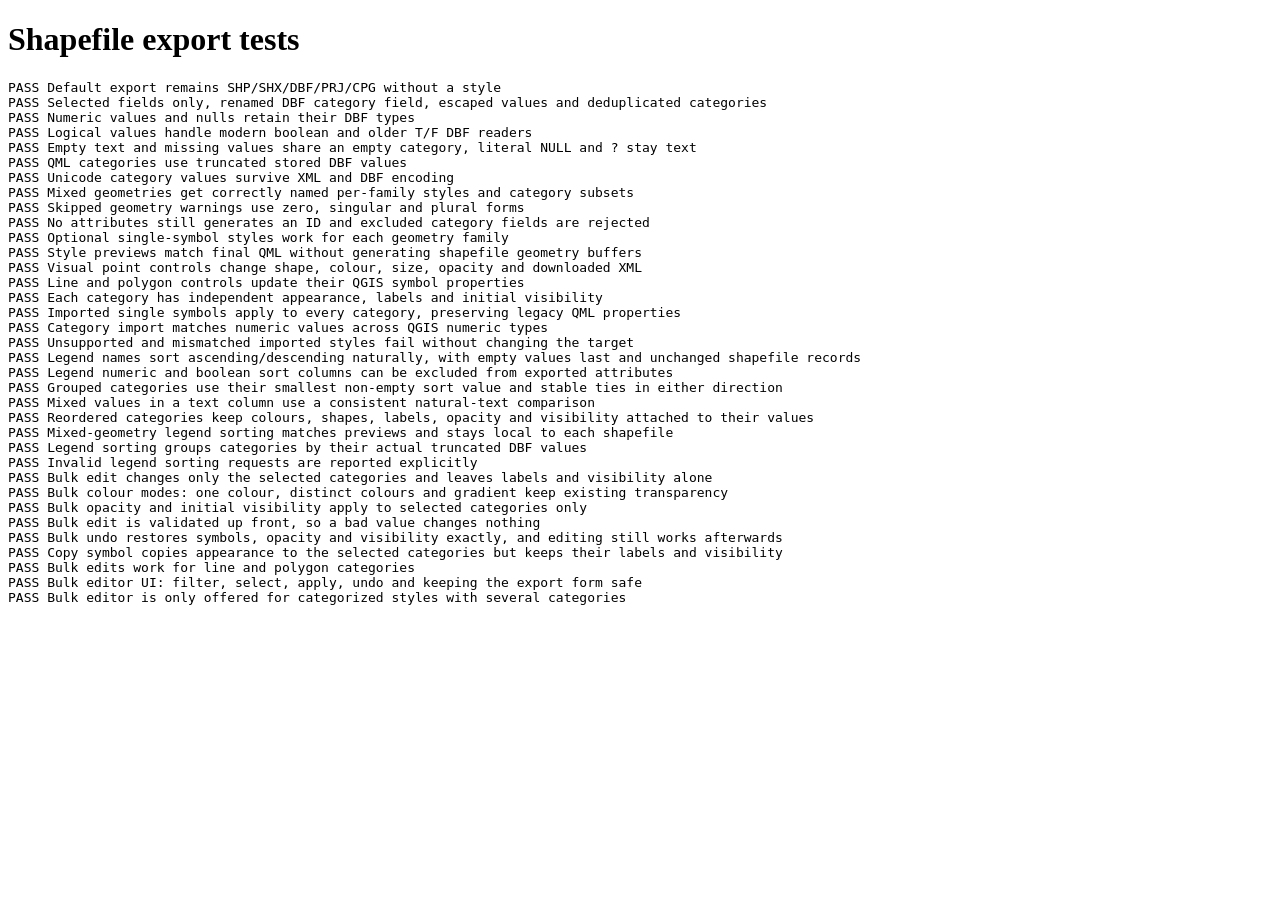
<file: tests/shapefile-writer.test.html>
<!DOCTYPE html>
<html lang="en">
<head>
  <meta charset="utf-8">
  <title>Shapefile export tests</title>
</head>
<body>
  <h1>Shapefile export tests</h1>
  <pre id="results"></pre>
  <script src="../js/qgis-style.js"></script>
  <script src="../js/shapefile-writer.js"></script>
  <script>
    'use strict';
    const results = [];
    function assert(condition, message) {
      if (!condition) throw new Error(message);
    }
    function test(name, run) {
      try {
        run();
        results.push({ name, passed: true });
      } catch (error) {
        results.push({ name, passed: false, error: error.message });
      }
    }
    const point = (properties) => ({ properties, geometry: { type: 'Point', coordinates: [149, -35] } });
    const decode = (data) => new TextDecoder().decode(data);
    function qml(out, name) {
      const file = out.files.find((f) => f.name === name);
      assert(file, `Missing ${name}`);
      const doc = new DOMParser().parseFromString(decode(file.data), 'application/xml');
      assert(!doc.querySelector('parsererror'), 'Invalid QML XML');
      const cats = [...doc.querySelectorAll('category')];
      cats.forEach((cat) => {
        assert(cat.getAttribute('render') === 'true', 'Category should be enabled');
        assert(doc.querySelector(`symbols > symbol[name="${cat.getAttribute('symbol')}"]`), 'Missing category symbol');
      });
      return { doc, cats };
    }
    function dbf(out, name) {
      const data = out.files.find((f) => f.name === name).data;
      const view = new DataView(data.buffer);
      const header = view.getUint16(8, true);
      const columns = [];
      for (let p = 32; p < header - 1; p += 32) {
        columns.push({
          name: decode(data.subarray(p, p + 11)).replace(/\0.*$/, ''),
          type: String.fromCharCode(data[p + 11]),
        });
      }
      return { columns, count: view.getUint32(4, true) };
    }
    test('Default export remains SHP/SHX/DBF/PRJ/CPG without a style', () => {
      const out = ShapefileWriter.writeShapefiles('default', [point({ name: 'NSW', extra: 9 })], ['name', 'extra'], { name: 'string', extra: 'number' });
      assert(out.files.length === 5 && !out.files.some((f) => f.name.endsWith('.qml')), 'Default files changed');
      assert(dbf(out, 'default.dbf').columns.length === 2, 'Default columns changed');
    });
    test('Selected fields only, renamed DBF category field, escaped values and deduplicated categories', () => {
      const field = 'a long field name';
      const other = 'a long field neighbour';
      const value = 'NSW & ACT <"test">\nline';
      const features = [point({ [field]: 'first', [other]: value, excluded: 1 }), point({ [other]: value })];
      const out = ShapefileWriter.writeShapefiles('selected', features, [field, other], {}, { categoryField: other });
      const { doc, cats } = qml(out, 'selected.qml');
      const cols = dbf(out, 'selected.dbf').columns;
      assert(cols.length === 2 && cols[1].name === 'a_long_f_1', 'DBF field collision mapping incorrect');
      assert(doc.querySelector('renderer-v2').getAttribute('attr') === cols[1].name, 'QML uses wrong field name');
      assert(cats.length === 1 && cats[0].getAttribute('value') === value, 'Categories not escaped/deduplicated');
      assert(doc.querySelector('symbol').getAttribute('type') === 'marker', 'Wrong point symbol');
      assert(features[0].properties.excluded === 1, 'Source properties modified');
    });
    test('Numeric values and nulls retain their DBF types', () => {
      const out = ShapefileWriter.writeShapefiles('numbers', [0, 1.25, null].map((n) => point({ n })), ['n'], { n: 'number' }, { categoryField: 'n' });
      const { cats } = qml(out, 'numbers.qml');
      assert(cats.map((c) => c.getAttribute('type')).join() === 'double,double,NULL', 'Numeric category types incorrect');
      assert(cats[0].getAttribute('value') === '0' && cats[1].getAttribute('value') === '1.25', 'Numeric category values incorrect');
    });
    test('Logical values handle modern boolean and older T/F DBF readers', () => {
      const out = ShapefileWriter.writeShapefiles('logical', [true, false, null].map((flag) => point({ flag })), ['flag'], { flag: 'boolean' }, { categoryField: 'flag' });
      const { doc, cats } = qml(out, 'logical.qml');
      const attr = doc.querySelector('renderer-v2').getAttribute('attr');
      assert(attr.includes('to_string("flag")') && attr.includes("'t'") && attr.includes("'f'"), 'Missing logical normalization');
      assert(cats.map((c) => c.getAttribute('value')).join() === 'true,false,NULL', 'Logical categories incorrect');
    });
    test('Empty text and missing values share an empty category, literal NULL and ? stay text', () => {
      const out = ShapefileWriter.writeShapefiles('empty', [null, '', undefined, 'NULL', '?'].map((s) => point({ s })), ['s'], { s: 'string' }, { categoryField: 's' });
      const { cats } = qml(out, 'empty.qml');
      assert(cats.length === 3 && cats[0].getAttribute('type') === 'NULL', 'Empty category incorrect');
      assert(cats[1].getAttribute('type') === 'string' && cats[2].getAttribute('value') === '?', 'Literal values changed');
    });
    test('QML categories use truncated stored DBF values', () => {
      const prefix = 'x'.repeat(254);
      const out = ShapefileWriter.writeShapefiles('long', [point({ s: prefix + 'a' }), point({ s: prefix + 'b' })], ['s'], {}, { categoryField: 's' });
      const { cats } = qml(out, 'long.qml');
      assert(cats.length === 1 && cats[0].getAttribute('value') === prefix, 'Text truncation creates unmatched categories');
    });
    test('Unicode category values survive XML and DBF encoding', () => {
      const value = '\u00e9\u4eac';
      const out = ShapefileWriter.writeShapefiles('unicode', [point({ s: value })], ['s'], {}, { categoryField: 's' });
      assert(qml(out, 'unicode.qml').cats[0].getAttribute('value') === value, 'Unicode category changed');
    });
    test('Mixed geometries get correctly named per-family styles and category subsets', () => {
      const features = [
        point({ category: 'point' }),
        { properties: { category: 'line' }, geometry: { type: 'LineString', coordinates: [[149, -35], [150, -35]] } },
        { properties: { category: 'polygon' }, geometry: { type: 'Polygon', coordinates: [[[149, -35], [150, -35], [150, -34], [149, -35]]] } },
        { properties: { category: 'invalid' }, geometry: null },
      ];
      const out = ShapefileWriter.writeShapefiles('mixed', features, ['category'], {}, { categoryField: 'category' });
      [['points', 'marker', 'point'], ['lines', 'line', 'line'], ['polygons', 'fill', 'polygon']].forEach(([suffix, type, value]) => {
        const { doc, cats } = qml(out, `mixed_${suffix}.qml`);
        assert(cats.length === 1 && cats[0].getAttribute('value') === value, 'Wrong family categories');
        assert(doc.querySelector('symbol').getAttribute('type') === type, 'Wrong family symbol');
        assert(dbf(out, `mixed_${suffix}.dbf`).count === 1, 'DBF records changed');
      });
      assert(out.warnings.length === 1, 'Skipped geometry warning lost');
      assert(out.warnings[0] === '1 feature with empty or invalid geometry was skipped.', 'Single skipped feature uses incorrect grammar');
    });
    test('Skipped geometry warnings use zero, singular and plural forms', () => {
      for (const count of [0, 1, 2]) {
        const features = [point({}), ...Array.from({ length: count }, () => ({ properties: {}, geometry: null }))];
        const out = ShapefileWriter.writeShapefiles('counts', features, [], {});
        assert(out.warnings.length === (count ? 1 : 0), 'Incorrect warning count');
        if (count) assert(out.warnings[0] === `${count} ${count === 1 ? 'feature with empty or invalid geometry was' : 'features with empty or invalid geometry were'} skipped.`, 'Incorrect skipped-feature plural form');
      }
    });
    test('No attributes still generates an ID and excluded category fields are rejected', () => {
      const out = ShapefileWriter.writeShapefiles('id', [point({})], [], {});
      assert(dbf(out, 'id.dbf').columns[0].name === 'ID', 'Generated ID missing');
      let rejected = false;
      try { ShapefileWriter.writeShapefiles('bad', [point({ a: 'x' })], [], {}, { categoryField: 'a' }); }
      catch (error) { rejected = error.message.includes('category column'); }
      assert(rejected, 'Missing category column accepted');
    });
    const xml = (out, name) => decode(out.files.find((file) => file.name === name).data);
    const symbolProperty = (model, key, entry = 0) => {
      const layer = model.entries[entry].symbol.querySelector('layer');
      const option = [...layer.querySelectorAll('Option')].find((node) => node.getAttribute('name') === key);
      const legacy = [...layer.children].find((node) => node.tagName === 'prop' && node.getAttribute('k') === key);
      return option ? option.getAttribute('value') : legacy && legacy.getAttribute('v');
    };
    function editControl(host, label, value) {
      const node = [...host.querySelectorAll('label')].find((item) => item.firstChild.textContent === label);
      assert(node, `Missing control ${label}`);
      const input = node.querySelector('input, select');
      input.value = value;
      input.dispatchEvent(new Event('input'));
      return input;
    }
    test('Optional single-symbol styles work for each geometry family', () => {
      ['point', 'line', 'polygon'].forEach((family) => {
        const model = QgisStyle.read(QgisStyle.singleStyle(family));
        assert(model.family === family && model.kind === 'singleSymbol', 'Wrong single-symbol style');
        assert(model.entries.length === 1, 'Wrong symbol count');
      });
      const out = ShapefileWriter.writeShapefiles('single', [point({})], [], {}, { includeStyle: true });
      assert(QgisStyle.read(xml(out, 'single.qml')).kind === 'singleSymbol', 'Single-symbol QML was not written');
    });
    test('Style previews match final QML without generating shapefile geometry buffers', () => {
      const features = [point({ s: 'NSW' }), point({ s: 'ACT' })];
      const options = { categoryField: 's', includeStyle: true };
      const preview = ShapefileWriter.writeShapefiles('preview', features, ['s'], {}, { ...options, styleOnly: true });
      const final = ShapefileWriter.writeShapefiles('preview', features, ['s'], {}, options);
      assert(preview.files.length === 1 && preview.files[0].name === 'preview.qml', 'Preview generated binary files');
      assert(xml(preview, 'preview.qml') === xml(final, 'preview.qml'), 'Preview differs from final QML');
    });
    test('Visual point controls change shape, colour, size, opacity and downloaded XML', () => {
      const model = QgisStyle.read(QgisStyle.singleStyle('point'));
      model.fileName = 'point.qml';
      const host = document.createElement('div');
      let downloaded = null;
      QgisStyle.renderEditor(host, [model], (m) => { downloaded = QgisStyle.serialize(m); });
      editControl(host, 'Point shape', 'star');
      editControl(host, 'Point size (mm)', '7.5');
      editControl(host, 'Fill colour', '#ff0000');
      editControl(host, 'Outline width (mm)', '0');
      editControl(host, 'Symbol opacity (%)', '35');
      assert(symbolProperty(model, 'name') === 'star' && symbolProperty(model, 'size') === '7.5', 'Point edits lost');
      assert(symbolProperty(model, 'color') === '255,0,0,255', 'Colour edit lost');
      assert(model.entries[0].symbol.getAttribute('alpha') === '0.35', 'Opacity edit lost');
      assert(host.querySelector('svg polygon'), 'Star preview did not update');
      const invalid = editControl(host, 'Point size (mm)', '-1');
      assert(!invalid.checkValidity() && symbolProperty(model, 'size') === '7.5', 'Invalid size applied');
      invalid.value = '7.5';
      host.querySelector('button').click();
      assert(QgisStyle.read(downloaded).entries[0].symbol.getAttribute('alpha') === '0.35', 'Standalone download lost edits');
    });
    test('Line and polygon controls update their QGIS symbol properties', () => {
      [['line', 'Line style', 'dash dot', 'line_style'], ['polygon', 'Fill pattern', 'cross', 'style']].forEach(([family, label, value, key]) => {
        const model = QgisStyle.read(QgisStyle.singleStyle(family));
        const host = document.createElement('div');
        QgisStyle.renderEditor(host, [model], () => {});
        editControl(host, label, value);
        assert(symbolProperty(model, key) === value, 'Style property not updated');
        assert(host.querySelector('svg'), 'Missing symbol preview');
      });
    });
    test('Each category has independent appearance, labels and initial visibility', () => {
      const out = ShapefileWriter.writeShapefiles('category', ['NSW', 'ACT'].map((state) => point({ state })), ['state'], {}, { categoryField: 'state' });
      const model = QgisStyle.read(xml(out, 'category.qml'));
      const host = document.createElement('div');
      QgisStyle.renderEditor(host, [model], () => {});
      editControl(host, 'Point shape', 'triangle');
      editControl(host, 'Category label', 'New South Wales');
      host.querySelector('input[type=checkbox]').click();
      host.querySelector('input[type=checkbox]').dispatchEvent(new Event('change'));
      const select = host.querySelector('select');
      select.value = '1';
      select.dispatchEvent(new Event('change'));
      editControl(host, 'Point shape', 'square');
      assert(symbolProperty(model, 'name', 0) === 'triangle' && symbolProperty(model, 'name', 1) === 'square', 'Category edits are not independent');
      const styled = ShapefileWriter.writeShapefiles('category', ['NSW', 'ACT'].map((state) => point({ state })), ['state'], {}, {
        categoryField: 'state', styles: { point: QgisStyle.serialize(model) },
      });
      const final = QgisStyle.read(xml(styled, 'category.qml'));
      assert(final.entries[0].category.getAttribute('render') === 'false' && final.entries[0].label === 'New South Wales', 'Category label/visibility lost');
      assert(symbolProperty(final, 'name', 0) === 'triangle' && symbolProperty(final, 'name', 1) === 'square', 'Writer lost symbol edits');
    });
    test('Imported single symbols apply to every category, preserving legacy QML properties', () => {
      const source = '<qgis><renderer-v2 type="singleSymbol"><symbols><symbol name="0" type="marker" alpha="0.8"><layer class="SimpleMarker"><prop k="name" v="diamond"/><prop k="size" v="6"/><prop k="color" v="1,2,3,120"/><prop k="offset" v="1,2"/></layer></symbol></symbols></renderer-v2></qgis>';
      const out = ShapefileWriter.writeShapefiles('legacy', ['NSW', 'ACT'].map((state) => point({ state })), ['state'], {}, { categoryField: 'state' });
      const imported = QgisStyle.read(QgisStyle.merge(xml(out, 'legacy.qml'), source));
      assert(imported.entries.every((e) => e.symbol.getAttribute('alpha') === '0.8'), 'Imported opacity lost');
      assert(symbolProperty(imported, 'name') === 'diamond' && symbolProperty(imported, 'offset') === '1,2', 'Imported symbol settings lost');
      const host = document.createElement('div');
      QgisStyle.renderEditor(host, [imported], () => {});
      editControl(host, 'Fill colour', '#ffffff');
      assert(symbolProperty(imported, 'color') === '255,255,255,120', 'Imported colour alpha was not preserved');
    });
    test('Category import matches numeric values across QGIS numeric types', () => {
      const out = ShapefileWriter.writeShapefiles('n', [point({ n: 1 })], ['n'], {}, { categoryField: 'n' });
      const original = xml(out, 'n.qml');
      const imported = QgisStyle.merge(original, original.replace('type="double"', 'type="long"'));
      assert(QgisStyle.read(imported).entries[0].category.getAttribute('type') === 'double', 'Target category type changed');
    });
    test('Unsupported and mismatched imported styles fail without changing the target', () => {
      const target = QgisStyle.singleStyle('point');
      const unsupported = [
        '<not-qgis/>', target.replace('singleSymbol', 'RuleRenderer'),
        target.replace('SimpleMarker', 'SvgMarker'),
        target.replace('value="MM"', 'value="MapUnit"'),
        target.replace('</symbol>', '<layer class="SimpleMarker"/></symbol>'),
        target.replace('value="circle"', 'value="unknown-marker"'),
        QgisStyle.singleStyle('line'),
      ];
      unsupported.forEach((source) => {
        let failed = false;
        try { QgisStyle.merge(target, source); } catch (error) { failed = !!error.message; }
        assert(failed, 'Unsupported import accepted');
      });
      const out = ShapefileWriter.writeShapefiles('cat', [point({ state: 'NSW' })], ['state'], {}, { categoryField: 'state' });
      const original = xml(out, 'cat.qml');
      [original.replace('value="NSW"', 'value="ACT"'), original.replace('attr="state"', 'attr="other"')].forEach((source) => {
        let failed = false;
        try { QgisStyle.merge(original, source); } catch (error) { failed = !!error.message; }
        assert(failed, 'Mismatched category/field import accepted');
      });
      assert(QgisStyle.read(original).entries[0].category.getAttribute('value') === 'NSW', 'Rejected import mutated source');
    });
    test('Legend names sort ascending/descending naturally, with empty values last and unchanged shapefile records', () => {
      const features = ['Zulu', 'Area 10', 'alpha', 'Area 2', null].map((name) => point({ SA2_NAME21: name }));
      const write = (direction) => ShapefileWriter.writeShapefiles('names', features, ['SA2_NAME21'], {}, {
        categoryField: 'SA2_NAME21', legendSort: direction ? { field: 'SA2_NAME21', direction } : null,
      });
      const original = write(null);
      const ascending = write('asc');
      const descending = write('desc');
      const values = (out) => QgisStyle.read(xml(out, 'names.qml')).entries.map((entry) => entry.category.getAttribute('value')).join();
      assert(values(original) === 'Zulu,Area 10,alpha,Area 2,NULL', 'Default legend order changed');
      assert(values(ascending) === 'alpha,Area 2,Area 10,Zulu,NULL', 'Ascending text order incorrect');
      assert(values(descending) === 'Zulu,Area 10,Area 2,alpha,NULL', 'Descending text order incorrect');
      original.files.filter((file) => !file.name.endsWith('.qml')).forEach((file) => {
        const sorted = ascending.files.find((item) => item.name === file.name).data;
        assert(file.data.length === sorted.length && file.data.every((byte, i) => byte === sorted[i]), 'Legend sorting changed shapefile data');
      });
    });
    test('Legend numeric and boolean sort columns can be excluded from exported attributes', () => {
      const cases = [
        { values: [10, 2, 0, -1, null], asc: '3,2,1,0,4', desc: '0,1,2,3,4' },
        { values: [true, false, null], asc: '1,0,2', desc: '0,1,2' },
      ];
      cases.forEach(({ values, asc, desc }) => {
        const features = values.map((rank, i) => point({ category: String(i), rank }));
        ['asc', 'desc'].forEach((direction) => {
          const out = ShapefileWriter.writeShapefiles('rank', features, ['category'], {}, { categoryField: 'category', legendSort: { field: 'rank', direction } });
          const order = QgisStyle.read(xml(out, 'rank.qml')).entries.map((entry) => entry.category.getAttribute('value')).join();
          assert(order === (direction === 'asc' ? asc : desc), 'Numeric/boolean legend order incorrect');
          assert(dbf(out, 'rank.dbf').columns.length === 1, 'Sort column was unexpectedly exported');
        });
      });
    });
    test('Grouped categories use their smallest non-empty sort value and stable ties in either direction', () => {
      const rows = [['A', 20], ['B', 3], ['C', null], ['D', 3], ['A', 1], ['E', '']];
      const features = rows.map(([category, rank]) => point({ category, rank }));
      const snapshot = JSON.stringify(features);
      ['asc', 'desc'].forEach((direction) => {
        const out = ShapefileWriter.writeShapefiles('groups', features, ['category'], {}, { categoryField: 'category', legendSort: { field: 'rank', direction } });
        const order = QgisStyle.read(xml(out, 'groups.qml')).entries.map((entry) => entry.label).join();
        assert(order === (direction === 'asc' ? 'A,B,D,C,E' : 'B,D,A,C,E'), 'Grouped representative, null order or tie handling incorrect');
      });
      assert(JSON.stringify(features) === snapshot, 'Sorting mutated source features');
    });
    test('Mixed values in a text column use a consistent natural-text comparison', () => {
      const features = [-2, '-1', -10].map((rank, i) => point({ category: String(i), rank }));
      const out = ShapefileWriter.writeShapefiles('mixed-text', features, ['category'], { rank: 'string' }, {
        categoryField: 'category', legendSort: { field: 'rank', direction: 'asc' },
      });
      assert(QgisStyle.read(xml(out, 'mixed-text.qml')).entries.map((entry) => entry.label).join() === '1,0,2', 'Text column comparison depends on runtime value types');
    });
    test('Reordered categories keep colours, shapes, labels, opacity and visibility attached to their values', () => {
      const features = ['B', 'A'].map((category) => point({ category }));
      const baseline = ShapefileWriter.writeShapefiles('styled', features, ['category'], {}, { categoryField: 'category' });
      const model = QgisStyle.read(xml(baseline, 'styled.qml'));
      model.entries[0].symbol.querySelector('Option[name="name"]').setAttribute('value', 'star');
      model.entries[0].symbol.querySelector('Option[name="color"]').setAttribute('value', '255,0,0,255');
      model.entries[0].symbol.setAttribute('alpha', '0.4');
      model.entries[0].category.setAttribute('label', 'Edited B');
      model.entries[0].category.setAttribute('render', 'false');
      const out = ShapefileWriter.writeShapefiles('styled', features, ['category'], {}, {
        categoryField: 'category', legendSort: { field: 'category', direction: 'asc' }, styles: { point: QgisStyle.serialize(model) },
      });
      const sorted = QgisStyle.read(xml(out, 'styled.qml'));
      assert(sorted.entries.map((entry) => entry.category.getAttribute('value')).join() === 'A,B', 'Sorted order lost during style merge');
      assert(symbolProperty(sorted, 'name', 1) === 'star' && symbolProperty(sorted, 'color', 1) === '255,0,0,255', 'Appearance moved to the wrong category');
      assert(sorted.entries[1].label === 'Edited B' && sorted.entries[1].symbol.getAttribute('alpha') === '0.4' && sorted.entries[1].category.getAttribute('render') === 'false', 'Edited category settings lost');
      assert(symbolProperty(sorted, 'color', 0) === symbolProperty(QgisStyle.read(xml(baseline, 'styled.qml')), 'color', 1), 'Unedited category colour changed');
    });
    test('Mixed-geometry legend sorting matches previews and stays local to each shapefile', () => {
      const features = [
        point({ category: 'P2', rank: 2 }), point({ category: 'P1', rank: 1 }),
        { properties: { category: 'L2', rank: 2 }, geometry: { type: 'LineString', coordinates: [[149, -35], [150, -35]] } },
        { properties: { category: 'L1', rank: 1 }, geometry: { type: 'LineString', coordinates: [[149, -35], [150, -35]] } },
      ];
      const options = { categoryField: 'category', legendSort: { field: 'rank', direction: 'asc' } };
      const out = ShapefileWriter.writeShapefiles('mix', features, ['category'], {}, options);
      const preview = ShapefileWriter.writeShapefiles('mix', features, ['category'], {}, { ...options, styleOnly: true });
      [['points', 'P1,P2'], ['lines', 'L1,L2']].forEach(([family, order]) => {
        assert(QgisStyle.read(xml(out, `mix_${family}.qml`)).entries.map((entry) => entry.label).join() === order, 'Wrong per-family legend order');
        assert(xml(out, `mix_${family}.qml`) === xml(preview, `mix_${family}.qml`), 'Sorted preview differs from exported QML');
      });
    });
    test('Legend sorting groups categories by their actual truncated DBF values', () => {
      const prefix = 'x'.repeat(254);
      const features = [point({ category: prefix + 'A', rank: 9 }), point({ category: 'Other', rank: 3 }), point({ category: prefix + 'B', rank: 1 })];
      const out = ShapefileWriter.writeShapefiles('truncated', features, ['category'], {}, {
        categoryField: 'category', legendSort: { field: 'rank', direction: 'asc' },
      });
      const entries = QgisStyle.read(xml(out, 'truncated.qml')).entries;
      assert(entries.length === 2 && entries[0].label === prefix && entries[1].label === 'Other', 'DBF grouping was not respected when sorting');
    });
    test('Invalid legend sorting requests are reported explicitly', () => {
      const features = [point({ category: 'A', rank: 1 })];
      [
        { legendSort: { field: 'rank', direction: 'asc' } },
        { categoryField: 'category', legendSort: { field: 'rank', direction: 'invalid' } },
        { categoryField: 'category', legendSort: { field: 'missing', direction: 'asc' } },
      ].forEach((options) => {
        let rejected = false;
        try { ShapefileWriter.writeShapefiles('invalid', features, ['category'], {}, options); }
        catch (error) { rejected = !!error.message; }
        assert(rejected, 'Invalid sort options accepted');
      });
    });
    const bulkModel = (values, family = 'point') => {
      const features = values.map((state) => point({ state }));
      const out = ShapefileWriter.writeShapefiles('bulk', features, ['state'], {}, { categoryField: 'state' });
      return QgisStyle.read(xml(out, 'bulk.qml'));
    };
    const snapshotOf = (model) => model.entries.map((entry) => entry.symbol.outerHTML + entry.category.outerHTML).join('|');
    test('Bulk edit changes only the selected categories and leaves labels and visibility alone', () => {
      const model = bulkModel(['A', 'B', 'C', 'D']);
      const before = model.entries.map((entry) => entry.symbol.outerHTML);
      const result = QgisStyle.applyBulk(model, [3, 1], { props: { name: 'star', size: '7.5', outline_style: 'dash' } });
      assert(result.count === 2, 'Wrong category count');
      [1, 3].forEach((i) => assert(symbolProperty(model, 'name', i) === 'star' && symbolProperty(model, 'size', i) === '7.5' && symbolProperty(model, 'outline_style', i) === 'dash', 'Selected category not changed'));
      [0, 2].forEach((i) => assert(model.entries[i].symbol.outerHTML === before[i], 'Unselected category changed'));
      assert(model.entries.every((entry) => entry.category.getAttribute('render') === 'true'), 'Visibility changed');
      assert(model.entries.map((entry) => entry.label).join() === 'A,B,C,D', 'Labels changed');
    });
    test('Bulk colour modes: one colour, distinct colours and gradient keep existing transparency', () => {
      const model = bulkModel(['A', 'B', 'C']);
      model.entries.forEach((entry) => entry.symbol.querySelector('Option[name="color"]').setAttribute('value', '1,2,3,120'));
      QgisStyle.applyBulk(model, [0, 1, 2], { colour: { key: 'color', mode: 'single', value: '#ff0000' } });
      assert(model.entries.every((_, i) => symbolProperty(model, 'color', i) === '255,0,0,120'), 'Single colour or alpha incorrect');
      QgisStyle.applyBulk(model, [0, 1, 2], { colour: { key: 'color', mode: 'palette' } });
      const colours = model.entries.map((_, i) => symbolProperty(model, 'color', i));
      assert(new Set(colours).size === 3 && colours.every((c) => c.endsWith(',120')), 'Palette colours not distinct or alpha lost');
      QgisStyle.applyBulk(model, [0, 1, 2], { colour: { key: 'color', mode: 'gradient', from: '#000000', to: '#ff0000' } });
      assert(symbolProperty(model, 'color', 0) === '0,0,0,120' && symbolProperty(model, 'color', 1) === '128,0,0,120' && symbolProperty(model, 'color', 2) === '255,0,0,120', 'Gradient incorrect');
      QgisStyle.applyBulk(model, [1], { colour: { key: 'color', mode: 'gradient', from: '#00ff00', to: '#0000ff' } });
      assert(symbolProperty(model, 'color', 1) === '0,255,0,120', 'Single-category gradient should use the start colour');
    });
    test('Bulk opacity and initial visibility apply to selected categories only', () => {
      const model = bulkModel(['A', 'B']);
      QgisStyle.applyBulk(model, [1], { alpha: 0.25, render: false });
      assert(model.entries[1].symbol.getAttribute('alpha') === '0.25' && model.entries[1].category.getAttribute('render') === 'false', 'Opacity/visibility not applied');
      assert(model.entries[0].symbol.getAttribute('alpha') === '1' && model.entries[0].category.getAttribute('render') === 'true', 'Unselected category changed');
    });
    test('Bulk edit is validated up front, so a bad value changes nothing', () => {
      const model = bulkModel(['A', 'B']);
      const before = snapshotOf(model);
      [
        [[], { props: { size: '3' } }],
        [[0], {}],
        [[0], { props: { size: '-1' } }],
        [[0], { props: { size: '' } }],
        [[0], { props: { name: 'unknown' } }],
        [[0], { props: { color: 'red' } }],
        [[0], { props: { size: '3', line_width: '1' } }],
        [[0, 5], { props: { size: '3' } }],
        [[0], { alpha: 2 }],
        [[0], { alpha: NaN }],
        [[0], { colour: { key: 'color', mode: 'gradient', from: '#000000', to: 'nope' } }],
      ].forEach(([indices, spec]) => {
        let failed = false;
        try { QgisStyle.applyBulk(model, indices, spec); } catch (error) { failed = !!error.message; }
        assert(failed, 'Invalid bulk edit accepted: ' + JSON.stringify(spec));
        assert(snapshotOf(model) === before, 'Failed bulk edit changed the style');
      });
    });
    test('Bulk undo restores symbols, opacity and visibility exactly, and editing still works afterwards', () => {
      const model = bulkModel(['A', 'B', 'C']);
      const before = snapshotOf(model);
      const first = QgisStyle.applyBulk(model, [0, 1], { props: { name: 'square' }, alpha: 0.5, render: false });
      const second = QgisStyle.applyBulk(model, [1, 2], { colour: { key: 'color', mode: 'palette' } });
      second.undo();
      assert(symbolProperty(model, 'name', 1) === 'square', 'Undid too much');
      first.undo();
      assert(snapshotOf(model) === before, 'Undo did not restore the original style');
      const host = document.createElement('div');
      QgisStyle.renderEditor(host, [model], () => {});
      editControl(host, 'Point shape', 'cross');
      assert(symbolProperty(model, 'name', 0) === 'cross', 'Single-category editing broke after undo');
    });
    test('Copy symbol copies appearance to the selected categories but keeps their labels and visibility', () => {
      const model = bulkModel(['A', 'B', 'C']);
      QgisStyle.applyBulk(model, [0], { props: { name: 'star', size: '9' }, alpha: 0.4 });
      model.entries[1].category.setAttribute('label', 'Custom B');
      model.entries[1].category.setAttribute('render', 'false');
      const untouched = model.entries[2].symbol.outerHTML;
      const result = QgisStyle.copySymbol(model, 0, [0, 1]);
      assert(result.count === 1, 'The source category should be skipped');
      assert(symbolProperty(model, 'name', 1) === 'star' && symbolProperty(model, 'size', 1) === '9' && model.entries[1].symbol.getAttribute('alpha') === '0.4', 'Symbol not copied');
      assert(model.entries[1].symbol.getAttribute('name') === '1', 'Symbol name must stay unique');
      assert(model.entries[1].category.getAttribute('label') === 'Custom B' && model.entries[1].category.getAttribute('render') === 'false', 'Label or visibility changed');
      assert(model.entries[2].symbol.outerHTML === untouched, 'Unselected category changed');
      assert(new Set(model.entries.map((entry) => entry.symbol.getAttribute('name'))).size === 3, 'Symbol names are not unique');
      QgisStyle.read(QgisStyle.serialize(model));
      result.undo();
      assert(symbolProperty(model, 'name', 1) === 'circle', 'Copy not undone');
      let failed = false;
      try { QgisStyle.copySymbol(model, 0, [0]); } catch (error) { failed = true; }
      assert(failed, 'Copying onto only the source should be rejected');
    });
    test('Bulk edits work for line and polygon categories', () => {
      const line = { type: 'LineString', coordinates: [[149, -35], [150, -35]] };
      const polygon = { type: 'Polygon', coordinates: [[[149, -35], [150, -35], [150, -34], [149, -35]]] };
      const lineOut = ShapefileWriter.writeShapefiles('line', ['A', 'B'].map((state) => ({ properties: { state }, geometry: line })), ['state'], {}, { categoryField: 'state' });
      const polyOut = ShapefileWriter.writeShapefiles('poly', ['A', 'B'].map((state) => ({ properties: { state }, geometry: polygon })), ['state'], {}, { categoryField: 'state' });
      const lineModel = QgisStyle.read(xml(lineOut, 'line.qml'));
      const polyModel = QgisStyle.read(xml(polyOut, 'poly.qml'));
      QgisStyle.applyBulk(lineModel, [0, 1], { props: { line_width: '2', line_style: 'dot' }, colour: { key: 'line_color', mode: 'single', value: '#00ff00' } });
      assert(symbolProperty(lineModel, 'line_width', 1) === '2' && symbolProperty(lineModel, 'line_style', 1) === 'dot' && symbolProperty(lineModel, 'line_color', 0).startsWith('0,255,0'), 'Line bulk edit failed');
      QgisStyle.applyBulk(polyModel, [0, 1], { props: { style: 'cross', outline_width: '1' }, colour: { key: 'color', mode: 'palette' } });
      assert(symbolProperty(polyModel, 'style', 1) === 'cross' && symbolProperty(polyModel, 'outline_width', 0) === '1', 'Polygon bulk edit failed');
      let rejected = false;
      try { QgisStyle.applyBulk(lineModel, [0], { props: { size: '3' } }); } catch (error) { rejected = true; }
      assert(rejected, 'Point-only property accepted for lines');
    });
    test('Bulk editor UI: filter, select, apply, undo and keeping the export form safe', () => {
      const model = bulkModel(['Alpha', 'Beta', 'Gamma', 'Delta']);
      const host = document.createElement('div');
      QgisStyle.renderEditor(host, [model], () => {});
      const panel = host.querySelector('details.qml-bulk');
      assert(panel && panel.querySelector('summary').textContent === 'Bulk edit categories (4)', 'Bulk panel missing');
      const body = panel.querySelector('.qml-bulk-body');
      const button = (text) => [...body.querySelectorAll('button')].find((b) => b.textContent === text);
      const filter = body.querySelector('input[type=search]');
      const rows = [...body.querySelectorAll('.qml-bulk-list label')];
      assert(button('Apply to selected').disabled && button('Undo last bulk change').disabled && button('Copy style to selected').disabled, 'Buttons should start disabled');
      filter.value = 'ta';
      filter.dispatchEvent(new Event('input'));
      assert(rows.filter((row) => !row.hidden).map((row) => row.textContent).join() === 'Beta,Delta', 'Filter incorrect');
      button('Select shown').click();
      assert(body.textContent.includes('2 of 4 selected'), 'Selection count incorrect');
      const row = (label) => [...body.querySelectorAll('.qml-bulk-row')].find((r) => r.querySelector('label').firstChild.textContent === label);
      assert(button('Apply to selected').disabled, 'Apply should need a ticked property');
      const shape = row('Point shape').querySelector('select');
      shape.value = 'star';
      shape.dispatchEvent(new Event('change'));
      assert(row('Point shape').querySelector('input[type=checkbox]').checked, 'Changing a control should tick its property');
      assert(!button('Apply to selected').disabled, 'Apply should be enabled');
      button('Apply to selected').click();
      assert([0, 1, 2, 3].map((i) => symbolProperty(model, 'name', i)).join() === 'circle,star,circle,star', 'Wrong categories updated');
      assert(body.querySelector('[role=status]').textContent === 'Updated 2 categories.', 'Missing success message');
      assert(!button('Undo last bulk change').disabled, 'Undo should be available');
      button('Undo last bulk change').click();
      assert([0, 1, 2, 3].every((i) => symbolProperty(model, 'name', i) === 'circle'), 'UI undo failed');
      const size = row('Point size (mm)').querySelector('input[type=number]');
      size.value = '-3';
      size.dispatchEvent(new Event('input'));
      button('Apply to selected').click();
      const status = body.querySelector('[role=status]');
      assert(status.textContent.startsWith('Nothing changed') && status.className === 'error', 'Invalid value not reported');
      assert([0, 1, 2, 3].every((i) => symbolProperty(model, 'size', i) === '2'), 'Invalid value changed styles');
      const enter = new KeyboardEvent('keydown', { key: 'Enter', bubbles: true, cancelable: true });
      filter.dispatchEvent(enter);
      assert(enter.defaultPrevented, 'Enter in the bulk panel could submit the export form');
      button('Clear selection').click();
      assert(body.textContent.includes('0 of 4 selected') && button('Apply to selected').disabled, 'Clear selection failed');
      filter.value = 'Alpha';
      filter.dispatchEvent(new Event('input'));
      button('Select shown').click();
      size.value = '3';
      size.dispatchEvent(new Event('input'));
      button('Apply to selected').click();
      assert(status.textContent === 'Updated 1 category.', 'Single-category update has incorrect plural form');
      const copyFrom = body.querySelector('select[aria-label="Copy style from category"]');
      copyFrom.value = '1';
      button('Copy style to selected').click();
      assert(status.textContent.startsWith('Copied the symbol to 1 category.'), 'Single-category copy has incorrect plural form');
      button('Clear selection').click();
      filter.value = 'ta';
      filter.dispatchEvent(new Event('input'));
      button('Select shown').click();
      copyFrom.value = '0';
      button('Copy style to selected').click();
      assert(status.textContent.startsWith('Copied the symbol to 2 categories.'), 'Multi-category copy has incorrect plural form');
    });
    test('Bulk editor is only offered for categorized styles with several categories', () => {
      const single = QgisStyle.read(QgisStyle.singleStyle('point'));
      const oneCategory = bulkModel(['Only']);
      [single, oneCategory].forEach((model) => {
        const host = document.createElement('div');
        QgisStyle.renderEditor(host, [model], () => {});
        assert(!host.querySelector('.qml-bulk'), 'Bulk panel should not be shown');
      });
    });
    window.testResults = results;
    document.getElementById('results').textContent = results.map((r) => `${r.passed ? 'PASS' : 'FAIL'} ${r.name}${r.error ? ': ' + r.error : ''}`).join('\n');
  </script>
</body>
</html>
</file>
<file: lib/leaflet.css>
/* required styles */

.leaflet-pane,
.leaflet-tile,
.leaflet-marker-icon,
.leaflet-marker-shadow,
.leaflet-tile-container,
.leaflet-pane > svg,
.leaflet-pane > canvas,
.leaflet-zoom-box,
.leaflet-image-layer,
.leaflet-layer {
	position: absolute;
	left: 0;
	top: 0;
	}
.leaflet-container {
	overflow: hidden;
	}
.leaflet-tile,
.leaflet-marker-icon,
.leaflet-marker-shadow {
	-webkit-user-select: none;
	   -moz-user-select: none;
	        user-select: none;
	  -webkit-user-drag: none;
	}
/* Prevents IE11 from highlighting tiles in blue */
.leaflet-tile::selection {
	background: transparent;
}
/* Safari renders non-retina tile on retina better with this, but Chrome is worse */
.leaflet-safari .leaflet-tile {
	image-rendering: -webkit-optimize-contrast;
	}
/* hack that prevents hw layers "stretching" when loading new tiles */
.leaflet-safari .leaflet-tile-container {
	width: 1600px;
	height: 1600px;
	-webkit-transform-origin: 0 0;
	}
.leaflet-marker-icon,
.leaflet-marker-shadow {
	display: block;
	}
/* .leaflet-container svg: reset svg max-width decleration shipped in Joomla! (joomla.org) 3.x */
/* .leaflet-container img: map is broken in FF if you have max-width: 100% on tiles */
.leaflet-container .leaflet-overlay-pane svg {
	max-width: none !important;
	max-height: none !important;
	}
.leaflet-container .leaflet-marker-pane img,
.leaflet-container .leaflet-shadow-pane img,
.leaflet-container .leaflet-tile-pane img,
.leaflet-container img.leaflet-image-layer,
.leaflet-container .leaflet-tile {
	max-width: none !important;
	max-height: none !important;
	width: auto;
	padding: 0;
	}

.leaflet-container img.leaflet-tile {
	/* See: https://bugs.chromium.org/p/chromium/issues/detail?id=600120 */
	mix-blend-mode: plus-lighter;
}

.leaflet-container.leaflet-touch-zoom {
	-ms-touch-action: pan-x pan-y;
	touch-action: pan-x pan-y;
	}
.leaflet-container.leaflet-touch-drag {
	-ms-touch-action: pinch-zoom;
	/* Fallback for FF which doesn't support pinch-zoom */
	touch-action: none;
	touch-action: pinch-zoom;
}
.leaflet-container.leaflet-touch-drag.leaflet-touch-zoom {
	-ms-touch-action: none;
	touch-action: none;
}
.leaflet-container {
	-webkit-tap-highlight-color: transparent;
}
.leaflet-container a {
	-webkit-tap-highlight-color: rgba(51, 181, 229, 0.4);
}
.leaflet-tile {
	filter: inherit;
	visibility: hidden;
	}
.leaflet-tile-loaded {
	visibility: inherit;
	}
.leaflet-zoom-box {
	width: 0;
	height: 0;
	-moz-box-sizing: border-box;
	     box-sizing: border-box;
	z-index: 800;
	}
/* workaround for https://bugzilla.mozilla.org/show_bug.cgi?id=888319 */
.leaflet-overlay-pane svg {
	-moz-user-select: none;
	}

.leaflet-pane         { z-index: 400; }

.leaflet-tile-pane    { z-index: 200; }
.leaflet-overlay-pane { z-index: 400; }
.leaflet-shadow-pane  { z-index: 500; }
.leaflet-marker-pane  { z-index: 600; }
.leaflet-tooltip-pane   { z-index: 650; }
.leaflet-popup-pane   { z-index: 700; }

.leaflet-map-pane canvas { z-index: 100; }
.leaflet-map-pane svg    { z-index: 200; }

.leaflet-vml-shape {
	width: 1px;
	height: 1px;
	}
.lvml {
	behavior: url(#default#VML);
	display: inline-block;
	position: absolute;
	}


/* control positioning */

.leaflet-control {
	position: relative;
	z-index: 800;
	pointer-events: visiblePainted; /* IE 9-10 doesn't have auto */
	pointer-events: auto;
	}
.leaflet-top,
.leaflet-bottom {
	position: absolute;
	z-index: 1000;
	pointer-events: none;
	}
.leaflet-top {
	top: 0;
	}
.leaflet-right {
	right: 0;
	}
.leaflet-bottom {
	bottom: 0;
	}
.leaflet-left {
	left: 0;
	}
.leaflet-control {
	float: left;
	clear: both;
	}
.leaflet-right .leaflet-control {
	float: right;
	}
.leaflet-top .leaflet-control {
	margin-top: 10px;
	}
.leaflet-bottom .leaflet-control {
	margin-bottom: 10px;
	}
.leaflet-left .leaflet-control {
	margin-left: 10px;
	}
.leaflet-right .leaflet-control {
	margin-right: 10px;
	}


/* zoom and fade animations */

.leaflet-fade-anim .leaflet-popup {
	opacity: 0;
	-webkit-transition: opacity 0.2s linear;
	   -moz-transition: opacity 0.2s linear;
	        transition: opacity 0.2s linear;
	}
.leaflet-fade-anim .leaflet-map-pane .leaflet-popup {
	opacity: 1;
	}
.leaflet-zoom-animated {
	-webkit-transform-origin: 0 0;
	    -ms-transform-origin: 0 0;
	        transform-origin: 0 0;
	}
svg.leaflet-zoom-animated {
	will-change: transform;
}

.leaflet-zoom-anim .leaflet-zoom-animated {
	-webkit-transition: -webkit-transform 0.25s cubic-bezier(0,0,0.25,1);
	   -moz-transition:    -moz-transform 0.25s cubic-bezier(0,0,0.25,1);
	        transition:         transform 0.25s cubic-bezier(0,0,0.25,1);
	}
.leaflet-zoom-anim .leaflet-tile,
.leaflet-pan-anim .leaflet-tile {
	-webkit-transition: none;
	   -moz-transition: none;
	        transition: none;
	}

.leaflet-zoom-anim .leaflet-zoom-hide {
	visibility: hidden;
	}


/* cursors */

.leaflet-interactive {
	cursor: pointer;
	}
.leaflet-grab {
	cursor: -webkit-grab;
	cursor:    -moz-grab;
	cursor:         grab;
	}
.leaflet-crosshair,
.leaflet-crosshair .leaflet-interactive {
	cursor: crosshair;
	}
.leaflet-popup-pane,
.leaflet-control {
	cursor: auto;
	}
.leaflet-dragging .leaflet-grab,
.leaflet-dragging .leaflet-grab .leaflet-interactive,
.leaflet-dragging .leaflet-marker-draggable {
	cursor: move;
	cursor: -webkit-grabbing;
	cursor:    -moz-grabbing;
	cursor:         grabbing;
	}

/* marker & overlays interactivity */
.leaflet-marker-icon,
.leaflet-marker-shadow,
.leaflet-image-layer,
.leaflet-pane > svg path,
.leaflet-tile-container {
	pointer-events: none;
	}

.leaflet-marker-icon.leaflet-interactive,
.leaflet-image-layer.leaflet-interactive,
.leaflet-pane > svg path.leaflet-interactive,
svg.leaflet-image-layer.leaflet-interactive path {
	pointer-events: visiblePainted; /* IE 9-10 doesn't have auto */
	pointer-events: auto;
	}

/* visual tweaks */

.leaflet-container {
	background: #ddd;
	outline-offset: 1px;
	}
.leaflet-container a {
	color: #0078A8;
	}
.leaflet-zoom-box {
	border: 2px dotted #38f;
	background: rgba(255,255,255,0.5);
	}


/* general typography */
.leaflet-container {
	font-family: "Helvetica Neue", Arial, Helvetica, sans-serif;
	font-size: 12px;
	font-size: 0.75rem;
	line-height: 1.5;
	}


/* general toolbar styles */

.leaflet-bar {
	box-shadow: 0 1px 5px rgba(0,0,0,0.65);
	border-radius: 4px;
	}
.leaflet-bar a {
	background-color: #fff;
	border-bottom: 1px solid #ccc;
	width: 26px;
	height: 26px;
	line-height: 26px;
	display: block;
	text-align: center;
	text-decoration: none;
	color: black;
	}
.leaflet-bar a,
.leaflet-control-layers-toggle {
	background-position: 50% 50%;
	background-repeat: no-repeat;
	display: block;
	}
.leaflet-bar a:hover,
.leaflet-bar a:focus {
	background-color: #f4f4f4;
	}
.leaflet-bar a:first-child {
	border-top-left-radius: 4px;
	border-top-right-radius: 4px;
	}
.leaflet-bar a:last-child {
	border-bottom-left-radius: 4px;
	border-bottom-right-radius: 4px;
	border-bottom: none;
	}
.leaflet-bar a.leaflet-disabled {
	cursor: default;
	background-color: #f4f4f4;
	color: #bbb;
	}

.leaflet-touch .leaflet-bar a {
	width: 30px;
	height: 30px;
	line-height: 30px;
	}
.leaflet-touch .leaflet-bar a:first-child {
	border-top-left-radius: 2px;
	border-top-right-radius: 2px;
	}
.leaflet-touch .leaflet-bar a:last-child {
	border-bottom-left-radius: 2px;
	border-bottom-right-radius: 2px;
	}

/* zoom control */

.leaflet-control-zoom-in,
.leaflet-control-zoom-out {
	font: bold 18px 'Lucida Console', Monaco, monospace;
	text-indent: 1px;
	}

.leaflet-touch .leaflet-control-zoom-in, .leaflet-touch .leaflet-control-zoom-out  {
	font-size: 22px;
	}


/* layers control */

.leaflet-control-layers {
	box-shadow: 0 1px 5px rgba(0,0,0,0.4);
	background: #fff;
	border-radius: 5px;
	}
.leaflet-control-layers-toggle {
	background-image: url(images/layers.png);
	width: 36px;
	height: 36px;
	}
.leaflet-retina .leaflet-control-layers-toggle {
	background-image: url(images/layers-2x.png);
	background-size: 26px 26px;
	}
.leaflet-touch .leaflet-control-layers-toggle {
	width: 44px;
	height: 44px;
	}
.leaflet-control-layers .leaflet-control-layers-list,
.leaflet-control-layers-expanded .leaflet-control-layers-toggle {
	display: none;
	}
.leaflet-control-layers-expanded .leaflet-control-layers-list {
	display: block;
	position: relative;
	}
.leaflet-control-layers-expanded {
	padding: 6px 10px 6px 6px;
	color: #333;
	background: #fff;
	}
.leaflet-control-layers-scrollbar {
	overflow-y: scroll;
	overflow-x: hidden;
	padding-right: 5px;
	}
.leaflet-control-layers-selector {
	margin-top: 2px;
	position: relative;
	top: 1px;
	}
.leaflet-control-layers label {
	display: block;
	font-size: 13px;
	font-size: 1.08333em;
	}
.leaflet-control-layers-separator {
	height: 0;
	border-top: 1px solid #ddd;
	margin: 5px -10px 5px -6px;
	}

/* Default icon URLs */
.leaflet-default-icon-path { /* used only in path-guessing heuristic, see L.Icon.Default */
	background-image: url(images/marker-icon.png);
	}


/* attribution and scale controls */

.leaflet-container .leaflet-control-attribution {
	background: #fff;
	background: rgba(255, 255, 255, 0.8);
	margin: 0;
	}
.leaflet-control-attribution,
.leaflet-control-scale-line {
	padding: 0 5px;
	color: #333;
	line-height: 1.4;
	}
.leaflet-control-attribution a {
	text-decoration: none;
	}
.leaflet-control-attribution a:hover,
.leaflet-control-attribution a:focus {
	text-decoration: underline;
	}
.leaflet-attribution-flag {
	display: inline !important;
	vertical-align: baseline !important;
	width: 1em;
	height: 0.6669em;
	}
.leaflet-left .leaflet-control-scale {
	margin-left: 5px;
	}
.leaflet-bottom .leaflet-control-scale {
	margin-bottom: 5px;
	}
.leaflet-control-scale-line {
	border: 2px solid #777;
	border-top: none;
	line-height: 1.1;
	padding: 2px 5px 1px;
	white-space: nowrap;
	-moz-box-sizing: border-box;
	     box-sizing: border-box;
	background: rgba(255, 255, 255, 0.8);
	text-shadow: 1px 1px #fff;
	}
.leaflet-control-scale-line:not(:first-child) {
	border-top: 2px solid #777;
	border-bottom: none;
	margin-top: -2px;
	}
.leaflet-control-scale-line:not(:first-child):not(:last-child) {
	border-bottom: 2px solid #777;
	}

.leaflet-touch .leaflet-control-attribution,
.leaflet-touch .leaflet-control-layers,
.leaflet-touch .leaflet-bar {
	box-shadow: none;
	}
.leaflet-touch .leaflet-control-layers,
.leaflet-touch .leaflet-bar {
	border: 2px solid rgba(0,0,0,0.2);
	background-clip: padding-box;
	}


/* popup */

.leaflet-popup {
	position: absolute;
	text-align: center;
	margin-bottom: 20px;
	}
.leaflet-popup-content-wrapper {
	padding: 1px;
	text-align: left;
	border-radius: 12px;
	}
.leaflet-popup-content {
	margin: 13px 24px 13px 20px;
	line-height: 1.3;
	font-size: 13px;
	font-size: 1.08333em;
	min-height: 1px;
	}
.leaflet-popup-content p {
	margin: 17px 0;
	margin: 1.3em 0;
	}
.leaflet-popup-tip-container {
	width: 40px;
	height: 20px;
	position: absolute;
	left: 50%;
	margin-top: -1px;
	margin-left: -20px;
	overflow: hidden;
	pointer-events: none;
	}
.leaflet-popup-tip {
	width: 17px;
	height: 17px;
	padding: 1px;

	margin: -10px auto 0;
	pointer-events: auto;

	-webkit-transform: rotate(45deg);
	   -moz-transform: rotate(45deg);
	    -ms-transform: rotate(45deg);
	        transform: rotate(45deg);
	}
.leaflet-popup-content-wrapper,
.leaflet-popup-tip {
	background: white;
	color: #333;
	box-shadow: 0 3px 14px rgba(0,0,0,0.4);
	}
.leaflet-container a.leaflet-popup-close-button {
	position: absolute;
	top: 0;
	right: 0;
	border: none;
	text-align: center;
	width: 24px;
	height: 24px;
	font: 16px/24px Tahoma, Verdana, sans-serif;
	color: #757575;
	text-decoration: none;
	background: transparent;
	}
.leaflet-container a.leaflet-popup-close-button:hover,
.leaflet-container a.leaflet-popup-close-button:focus {
	color: #585858;
	}
.leaflet-popup-scrolled {
	overflow: auto;
	}

.leaflet-oldie .leaflet-popup-content-wrapper {
	-ms-zoom: 1;
	}
.leaflet-oldie .leaflet-popup-tip {
	width: 24px;
	margin: 0 auto;

	-ms-filter: "progid:DXImageTransform.Microsoft.Matrix(M11=0.70710678, M12=0.70710678, M21=-0.70710678, M22=0.70710678)";
	filter: progid:DXImageTransform.Microsoft.Matrix(M11=0.70710678, M12=0.70710678, M21=-0.70710678, M22=0.70710678);
	}

.leaflet-oldie .leaflet-control-zoom,
.leaflet-oldie .leaflet-control-layers,
.leaflet-oldie .leaflet-popup-content-wrapper,
.leaflet-oldie .leaflet-popup-tip {
	border: 1px solid #999;
	}


/* div icon */

.leaflet-div-icon {
	background: #fff;
	border: 1px solid #666;
	}


/* Tooltip */
/* Base styles for the element that has a tooltip */
.leaflet-tooltip {
	position: absolute;
	padding: 6px;
	background-color: #fff;
	border: 1px solid #fff;
	border-radius: 3px;
	color: #222;
	white-space: nowrap;
	-webkit-user-select: none;
	-moz-user-select: none;
	-ms-user-select: none;
	user-select: none;
	pointer-events: none;
	box-shadow: 0 1px 3px rgba(0,0,0,0.4);
	}
.leaflet-tooltip.leaflet-interactive {
	cursor: pointer;
	pointer-events: auto;
	}
.leaflet-tooltip-top:before,
.leaflet-tooltip-bottom:before,
.leaflet-tooltip-left:before,
.leaflet-tooltip-right:before {
	position: absolute;
	pointer-events: none;
	border: 6px solid transparent;
	background: transparent;
	content: "";
	}

/* Directions */

.leaflet-tooltip-bottom {
	margin-top: 6px;
}
.leaflet-tooltip-top {
	margin-top: -6px;
}
.leaflet-tooltip-bottom:before,
.leaflet-tooltip-top:before {
	left: 50%;
	margin-left: -6px;
	}
.leaflet-tooltip-top:before {
	bottom: 0;
	margin-bottom: -12px;
	border-top-color: #fff;
	}
.leaflet-tooltip-bottom:before {
	top: 0;
	margin-top: -12px;
	margin-left: -6px;
	border-bottom-color: #fff;
	}
.leaflet-tooltip-left {
	margin-left: -6px;
}
.leaflet-tooltip-right {
	margin-left: 6px;
}
.leaflet-tooltip-left:before,
.leaflet-tooltip-right:before {
	top: 50%;
	margin-top: -6px;
	}
.leaflet-tooltip-left:before {
	right: 0;
	margin-right: -12px;
	border-left-color: #fff;
	}
.leaflet-tooltip-right:before {
	left: 0;
	margin-left: -12px;
	border-right-color: #fff;
	}

/* Printing */

@media print {
	/* Prevent printers from removing background-images of controls. */
	.leaflet-control {
		-webkit-print-color-adjust: exact;
		print-color-adjust: exact;
		}
	}
</file>
<file: lib/geoman.css>
.marker-icon{background-color:#fff;border:1px solid #3388ff;border-radius:50%;margin:-8px 0 0 -8px!important;width:14px!important;height:14px!important;outline:0;transition:opacity ease .3s}.marker-icon-middle{opacity:.7;margin:-6px 0 0 -6px!important;width:10px!important;height:10px!important}.leaflet-pm-draggable{cursor:move!important}.cursor-marker{cursor:crosshair;pointer-events:none;opacity:0}.cursor-marker.visible{opacity:1!important}.geoman-draw-cursor{cursor:crosshair}.rect-style-marker,.rect-start-marker{opacity:0}.rect-style-marker.visible,.rect-start-marker.visible{opacity:1!important}.vertexmarker-disabled{opacity:.7}.pm-text-marker{width:0;height:0}.pm-textarea{background-color:#fff;color:#000;resize:none;border:none;outline:0;cursor:pointer;border-radius:3px;padding-left:7px;padding-bottom:0;padding-top:4px}.leaflet-pm-draggable .pm-textarea{cursor:move}.pm-textarea:focus,.pm-textarea:focus-within,.pm-textarea:focus-visible,.pm-textarea:active{border:2px solid #000;outline:0}.pm-textarea.pm-disabled{border:none;user-select:none}.pm-textarea.pm-hasfocus{cursor:auto}.leaflet-pm-toolbar .leaflet-buttons-control-button{padding:5px;box-sizing:border-box;position:relative;z-index:3}.leaflet-pm-toolbar .leaflet-pm-actions-container a.leaflet-pm-action:first-child:not(.pos-right),.leaflet-pm-toolbar .leaflet-pm-actions-container a.leaflet-pm-action:last-child.pos-right{border-radius:0}.leaflet-pm-toolbar .button-container a.leaflet-buttons-control-button{border-radius:0}.leaflet-pm-toolbar .button-container:last-child a.leaflet-buttons-control-button{border-radius:0 0 2px 2px}.leaflet-pm-toolbar .button-container:first-child a.leaflet-buttons-control-button{border-radius:2px 2px 0 0}.leaflet-pm-toolbar .button-container:last-child a.leaflet-buttons-control-button{border-bottom:none}.leaflet-pm-toolbar .control-fa-icon{font-size:19px;line-height:24px}.leaflet-pm-toolbar .control-icon{width:100%;height:100%;box-sizing:border-box;background-size:contain;background-repeat:no-repeat;background-position:center center}.leaflet-pm-toolbar .leaflet-pm-icon-marker{background-image:url('data:image/svg+xml,<?xml version="1.0" encoding="UTF-8"?>%0A<svg width="24px" height="24px" viewBox="0 0 24 24" version="1.1" xmlns="http://www.w3.org/2000/svg" xmlns:xlink="http://www.w3.org/1999/xlink">%0A    <!-- Generator: Sketch 52.5 (67469) - http://www.bohemiancoding.com/sketch -->%0A    <title>Atoms/Icons/Tools/Marker</title>%0A    <desc>Created with Sketch.</desc>%0A    <defs>%0A        <path d="M15.5,24.8782959 C15.2909201,24.8772219 15.1744857,24.8467817 14.6590866,24.2354163 C10.2196955,19.4118054 8,15.5014392 8,12.5043177 C8,8.35979746 11.3578644,5 15.5,5 C19.6421356,5 23,8.35979746 23,12.5043177 C23,17 18.2878217,21.9268378 16.3336601,24.2440186 C15.8224622,24.8501802 15.7090799,24.8793699 15.5,24.8782959 Z M15.5,15.5326948 C17.275201,15.5326948 18.7142857,14.1180004 18.7142857,12.3728864 C18.7142857,10.6277723 17.275201,9.21307792 15.5,9.21307792 C13.724799,9.21307792 12.2857143,10.6277723 12.2857143,12.3728864 C12.2857143,14.1180004 13.724799,15.5326948 15.5,15.5326948 Z" id="path-1"></path>%0A    </defs>%0A    <g id="Symbols" stroke="none" stroke-width="1" fill="none" fill-rule="evenodd">%0A        <g id="Atoms/Icons/Tools/Marker" transform="translate(-3.000000, -3.000000)">%0A            <mask id="mask-2" fill="white">%0A                <use xlink:href="%23path-1"></use>%0A            </mask>%0A            <use id="Mask" fill="%235B5B5B" fill-rule="nonzero" xlink:href="%23path-1"></use>%0A        </g>%0A    </g>%0A</svg>')}.leaflet-pm-toolbar .leaflet-pm-icon-polygon{background-image:url('data:image/svg+xml,<svg xmlns="http://www.w3.org/2000/svg" xmlns:xlink="http://www.w3.org/1999/xlink" width="24" height="24" viewBox="0 0 24 24">%0A  <defs>%0A    <path id="polygon-a" d="M19.4206892,9.16509725 C19.1523681,8.66992914 19,8.10275831 19,7.5 C19,5.56700338 20.5670034,4 22.5,4 C24.4329966,4 26,5.56700338 26,7.5 C26,9.26323595 24.6961471,10.7219407 23,10.9645556 L23,19.0354444 C24.6961471,19.2780593 26,20.736764 26,22.5 C26,24.4329966 24.4329966,26 22.5,26 C20.736764,26 19.2780593,24.6961471 19.0354444,23 L10.9645556,23 C10.7219407,24.6961471 9.26323595,26 7.5,26 C5.56700338,26 4,24.4329966 4,22.5 C4,20.5670034 5.56700338,19 7.5,19 C8.10275831,19 8.66992914,19.1523681 9.16509725,19.4206892 L19.4206892,9.16509725 Z M20.8349073,10.5793063 L10.5793108,20.8349027 C10.6086731,20.8890888 10.6366469,20.9441372 10.6631844,21 L19.3368156,21 C19.6825775,20.272154 20.272154,19.6825775 21,19.3368156 L21,10.6631844 C20.9441372,10.6366469 20.8890888,10.6086731 20.8349027,10.5793108 Z M22.5,9 C23.3284271,9 24,8.32842712 24,7.5 C24,6.67157288 23.3284271,6 22.5,6 C21.6715729,6 21,6.67157288 21,7.5 C21,8.32842712 21.6715729,9 22.5,9 Z M22.5,24 C23.3284271,24 24,23.3284271 24,22.5 C24,21.6715729 23.3284271,21 22.5,21 C21.6715729,21 21,21.6715729 21,22.5 C21,23.3284271 21.6715729,24 22.5,24 Z M7.5,24 C8.32842712,24 9,23.3284271 9,22.5 C9,21.6715729 8.32842712,21 7.5,21 C6.67157288,21 6,21.6715729 6,22.5 C6,23.3284271 6.67157288,24 7.5,24 Z"/>%0A  </defs>%0A  <g fill="none" fill-rule="evenodd" transform="translate(-3 -3)">%0A    <mask id="polygon-b" fill="%23fff">%0A      <use xlink:href="%23polygon-a"/>%0A    </mask>%0A    <use fill="%235B5B5B" fill-rule="nonzero" xlink:href="%23polygon-a"/>%0A    <g fill="%235B5B5B" mask="url(%23polygon-b)">%0A      <rect width="30" height="30"/>%0A    </g>%0A  </g>%0A</svg>%0A')}.leaflet-pm-toolbar .leaflet-pm-icon-polyline{background-image:url('data:image/svg+xml,<svg xmlns="http://www.w3.org/2000/svg" xmlns:xlink="http://www.w3.org/1999/xlink" width="24" height="24" viewBox="0 0 24 24">%0A  <defs>%0A    <path id="line-a" d="M9.16509725,19.4206892 L18.4206892,10.1650973 C18.1523681,9.66992914 18,9.10275831 18,8.5 C18,6.56700338 19.5670034,5 21.5,5 C23.4329966,5 25,6.56700338 25,8.5 C25,10.4329966 23.4329966,12 21.5,12 C20.8972417,12 20.3300709,11.8476319 19.8349027,11.5793108 L10.5793108,20.8349027 C10.8476319,21.3300709 11,21.8972417 11,22.5 C11,24.4329966 9.43299662,26 7.5,26 C5.56700338,26 4,24.4329966 4,22.5 C4,20.5670034 5.56700338,19 7.5,19 C8.10275831,19 8.66992914,19.1523681 9.16509725,19.4206892 Z M21.5,10 C22.3284271,10 23,9.32842712 23,8.5 C23,7.67157288 22.3284271,7 21.5,7 C20.6715729,7 20,7.67157288 20,8.5 C20,9.32842712 20.6715729,10 21.5,10 Z M7.5,24 C8.32842712,24 9,23.3284271 9,22.5 C9,21.6715729 8.32842712,21 7.5,21 C6.67157288,21 6,21.6715729 6,22.5 C6,23.3284271 6.67157288,24 7.5,24 Z"/>%0A  </defs>%0A  <g fill="none" fill-rule="evenodd" transform="translate(-3 -3)">%0A    <mask id="line-b" fill="%23fff">%0A      <use xlink:href="%23line-a"/>%0A    </mask>%0A    <use fill="%235B5B5B" fill-rule="nonzero" xlink:href="%23line-a"/>%0A    <g fill="%235B5B5B" mask="url(%23line-b)">%0A      <rect width="30" height="30"/>%0A    </g>%0A  </g>%0A</svg>%0A')}.leaflet-pm-toolbar .leaflet-pm-icon-circle{background-image:url('data:image/svg+xml,<?xml version="1.0" encoding="UTF-8"?>%0A<svg width="24px" height="24px" viewBox="0 0 24 24" version="1.1" xmlns="http://www.w3.org/2000/svg" xmlns:xlink="http://www.w3.org/1999/xlink">%0A    <!-- Generator: Sketch 52.5 (67469) - http://www.bohemiancoding.com/sketch -->%0A    <title>Atoms/Icons/Tools/Circle</title>%0A    <desc>Created with Sketch.</desc>%0A    <defs>%0A        <path d="M18.2897751,6.78602275 C18.8924131,6.29464981 19.661797,6 20.5,6 C22.4329966,6 24,7.56700338 24,9.5 C24,10.338203 23.7053502,11.1075869 23.2139772,11.7102249 C23.719599,12.8712053 24,14.1528571 24,15.5 C24,20.7467051 19.7467051,25 14.5,25 C9.25329488,25 5,20.7467051 5,15.5 C5,10.2532949 9.25329488,6 14.5,6 C15.8471429,6 17.1287947,6.28040098 18.2897751,6.78602275 Z M17.1504228,8.4817586 C16.3263581,8.17039236 15.4330777,8 14.5,8 C10.3578644,8 7,11.3578644 7,15.5 C7,19.6421356 10.3578644,23 14.5,23 C18.6421356,23 22,19.6421356 22,15.5 C22,14.5669223 21.8296076,13.6736419 21.5182414,12.8495772 C21.1960383,12.9473968 20.8541622,13 20.5,13 C18.5670034,13 17,11.4329966 17,9.5 C17,9.14583778 17.0526032,8.80396169 17.1504228,8.4817586 Z M14.5,17 C13.6715729,17 13,16.3284271 13,15.5 C13,14.6715729 13.6715729,14 14.5,14 C15.3284271,14 16,14.6715729 16,15.5 C16,16.3284271 15.3284271,17 14.5,17 Z M20.5,11 C21.3284271,11 22,10.3284271 22,9.5 C22,8.67157288 21.3284271,8 20.5,8 C19.6715729,8 19,8.67157288 19,9.5 C19,10.3284271 19.6715729,11 20.5,11 Z" id="path-1"></path>%0A    </defs>%0A    <g id="Symbols" stroke="none" stroke-width="1" fill="none" fill-rule="evenodd">%0A        <g id="Atoms/Icons/Tools/Circle" transform="translate(-3.000000, -3.000000)">%0A            <mask id="mask-2" fill="white">%0A                <use xlink:href="%23path-1"></use>%0A            </mask>%0A            <use id="Mask" fill="%235B5B5B" fill-rule="nonzero" xlink:href="%23path-1"></use>%0A            <g id="Atoms/Color/Grey" mask="url(%23mask-2)" fill="%235B5B5B">%0A                <rect id="Rectangle" x="0" y="0" width="30" height="30"></rect>%0A            </g>%0A        </g>%0A    </g>%0A</svg>')}.leaflet-pm-toolbar .leaflet-pm-icon-circle-marker{background-image:url('data:image/svg+xml,<?xml version="1.0" encoding="UTF-8"?>%0A%0A<svg viewBox="0 0 100 100" xmlns="http://www.w3.org/2000/svg" stroke="%235B5B5B" stroke-width="8"%0A     fill="none">%0A<circle cx="50" cy="50" r="35"/>%0A  <circle cx="50" cy="50" r="3" fill="%235B5B5B"/>%0A</svg>')}.leaflet-pm-toolbar .leaflet-pm-icon-rectangle{background-image:url('data:image/svg+xml,<svg xmlns="http://www.w3.org/2000/svg" xmlns:xlink="http://www.w3.org/1999/xlink" width="24" height="24" viewBox="0 0 24 24">%0A  <defs>%0A    <path id="rectangle-a" d="M23,10.9645556 L23,19.0354444 C24.6961471,19.2780593 26,20.736764 26,22.5 C26,24.4329966 24.4329966,26 22.5,26 C20.736764,26 19.2780593,24.6961471 19.0354444,23 L10.9645556,23 C10.7219407,24.6961471 9.26323595,26 7.5,26 C5.56700338,26 4,24.4329966 4,22.5 C4,20.736764 5.30385293,19.2780593 7,19.0354444 L7,10.9645556 C5.30385293,10.7219407 4,9.26323595 4,7.5 C4,5.56700338 5.56700338,4 7.5,4 C9.26323595,4 10.7219407,5.30385293 10.9645556,7 L19.0354444,7 C19.2780593,5.30385293 20.736764,4 22.5,4 C24.4329966,4 26,5.56700338 26,7.5 C26,9.26323595 24.6961471,10.7219407 23,10.9645556 Z M21,10.6631844 C20.272154,10.3174225 19.6825775,9.72784598 19.3368156,9 L10.6631844,9 C10.3174225,9.72784598 9.72784598,10.3174225 9,10.6631844 L9,19.3368156 C9.72784598,19.6825775 10.3174225,20.272154 10.6631844,21 L19.3368156,21 C19.6825775,20.272154 20.272154,19.6825775 21,19.3368156 L21,10.6631844 Z M7.5,9 C8.32842712,9 9,8.32842712 9,7.5 C9,6.67157288 8.32842712,6 7.5,6 C6.67157288,6 6,6.67157288 6,7.5 C6,8.32842712 6.67157288,9 7.5,9 Z M22.5,9 C23.3284271,9 24,8.32842712 24,7.5 C24,6.67157288 23.3284271,6 22.5,6 C21.6715729,6 21,6.67157288 21,7.5 C21,8.32842712 21.6715729,9 22.5,9 Z M22.5,24 C23.3284271,24 24,23.3284271 24,22.5 C24,21.6715729 23.3284271,21 22.5,21 C21.6715729,21 21,21.6715729 21,22.5 C21,23.3284271 21.6715729,24 22.5,24 Z M7.5,24 C8.32842712,24 9,23.3284271 9,22.5 C9,21.6715729 8.32842712,21 7.5,21 C6.67157288,21 6,21.6715729 6,22.5 C6,23.3284271 6.67157288,24 7.5,24 Z"/>%0A  </defs>%0A  <g fill="none" fill-rule="evenodd" transform="translate(-3 -3)">%0A    <mask id="rectangle-b" fill="%23fff">%0A      <use xlink:href="%23rectangle-a"/>%0A    </mask>%0A    <use fill="%235B5B5B" fill-rule="nonzero" xlink:href="%23rectangle-a"/>%0A    <g fill="%235B5B5B" mask="url(%23rectangle-b)">%0A      <rect width="30" height="30"/>%0A    </g>%0A  </g>%0A</svg>%0A')}.leaflet-pm-toolbar .leaflet-pm-icon-delete{background-image:url('data:image/svg+xml,<?xml version="1.0" encoding="UTF-8"?>%0A<svg width="24px" height="24px" viewBox="0 0 24 24" version="1.1" xmlns="http://www.w3.org/2000/svg" xmlns:xlink="http://www.w3.org/1999/xlink">%0A    <!-- Generator: Sketch 52.5 (67469) - http://www.bohemiancoding.com/sketch -->%0A    <title>Atoms/Icons/Tools/Eraser</title>%0A    <desc>Created with Sketch.</desc>%0A    <defs>%0A        <path d="M17.7874219,18.4812552 L11.6480079,13.3498184 L6.40466009,19.3816001 L10.5539156,22.9884929 L13.86934,22.9884929 L17.7874219,18.4812552 Z M16.5074252,22.9884929 L26.0000002,22.9884929 L26.0000002,24.9884929 L10.0000002,24.9884929 L9.80708313,24.9884929 L5.09254204,20.8910192 C4.25891285,20.1663564 4.17057814,18.9031112 4.89524093,18.069482 L16.0482444,5.23941916 C16.7729072,4.40578998 18.0361525,4.31745526 18.8697816,5.04211806 L24.9074583,10.2905903 C25.7410875,11.0152531 25.8294222,12.2784983 25.1047594,13.1121275 L16.5074252,22.9884929 Z" id="path-1"></path>%0A    </defs>%0A    <g id="Symbols" stroke="none" stroke-width="1" fill="none" fill-rule="evenodd">%0A        <g id="Atoms/Icons/Tools/Eraser" transform="translate(-3.000000, -3.000000)">%0A            <mask id="mask-2" fill="white">%0A                <use xlink:href="%23path-1"></use>%0A            </mask>%0A            <use id="Combined-Shape" fill="%235B5B5B" fill-rule="nonzero" xlink:href="%23path-1"></use>%0A        </g>%0A    </g>%0A</svg>')}.leaflet-pm-toolbar .leaflet-pm-icon-edit{background-image:url('data:image/svg+xml,<svg xmlns="http://www.w3.org/2000/svg" xmlns:xlink="http://www.w3.org/1999/xlink" width="24" height="24" viewBox="0 0 24 24">%0A  <defs>%0A    <path id="edit_anchor-a" d="M13.5,11 C11.5670034,11 10,9.43299662 10,7.5 C10,5.56700338 11.5670034,4 13.5,4 C15.4329966,4 17,5.56700338 17,7.5 C17,9.43299662 15.4329966,11 13.5,11 Z M13.5,9 C14.3284271,9 15,8.32842712 15,7.5 C15,6.67157288 14.3284271,6 13.5,6 C12.6715729,6 12,6.67157288 12,7.5 C12,8.32842712 12.6715729,9 13.5,9 Z M12.0002889,7.52973893 C12.0125983,8.16273672 12.4170197,8.6996643 12.9807111,8.90767966 L3,15 L3,13 L12.0002889,7.52973893 Z M14.2172722,6.18228472 L19.453125,3 L22.6589355,3 L14.989102,7.68173885 C14.9962971,7.62216459 15,7.56151472 15,7.5 C15,6.93138381 14.6836098,6.4366645 14.2172722,6.18228472 Z M23.4434042,19.2851736 L20.1282799,19.2851736 L21.8729983,23.5349525 C21.9945296,23.8295773 21.8556546,24.1599209 21.5778734,24.2849208 L20.0414675,24.9545142 C19.7550613,25.0795141 19.4338738,24.9366704 19.3123426,24.6509518 L17.6544367,20.6154541 L14.9461873,23.4010151 C14.5852811,23.7721711 14,23.4860463 14,22.9992653 L14,9.57183533 C14,9.05933561 14.6225311,8.809492 14.946156,9.17008555 L23.8340292,18.3120179 C24.1925291,18.6613615 23.9279979,19.2851736 23.4434042,19.2851736 Z"/>%0A  </defs>%0A  <g fill="none" fill-rule="evenodd" transform="translate(-3 -3)">%0A    <mask id="edit_anchor-b" fill="%23fff">%0A      <use xlink:href="%23edit_anchor-a"/>%0A    </mask>%0A    <use fill="%235B5B5B" fill-rule="nonzero" xlink:href="%23edit_anchor-a"/>%0A    <g fill="%235B5B5B" mask="url(%23edit_anchor-b)">%0A      <rect width="30" height="30"/>%0A    </g>%0A  </g>%0A</svg>%0A')}.leaflet-pm-toolbar .leaflet-pm-icon-drag{background-image:url('data:image/svg+xml,<svg xmlns="http://www.w3.org/2000/svg" xmlns:xlink="http://www.w3.org/1999/xlink" width="24" height="24" viewBox="0 0 24 24">%0A  <defs>%0A    <path id="move-a" d="M21,14 L21,10 L27,15 L21,20 L21,16 L16,16 L16,21 L20,21 L15,27 L10,21 L14,21 L14,16 L9,16 L9,20 L3,15 L9,10 L9,14 L14,14 L14,9 L10,9 L15,3 L20,9 L16,9 L16,14 L21,14 Z"/>%0A  </defs>%0A  <g fill="none" fill-rule="evenodd" transform="translate(-3 -3)">%0A    <mask id="move-b" fill="%23fff">%0A      <use xlink:href="%23move-a"/>%0A    </mask>%0A    <use fill="%23D8D8D8" xlink:href="%23move-a"/>%0A    <g fill="%235B5B5B" mask="url(%23move-b)">%0A      <rect width="30" height="30"/>%0A    </g>%0A  </g>%0A</svg>%0A')}.leaflet-pm-toolbar .leaflet-pm-icon-cut{background-image:url('data:image/svg+xml,<?xml version="1.0" encoding="UTF-8"?>%0A<svg width="24px" height="24px" viewBox="0 0 24 24" version="1.1" xmlns="http://www.w3.org/2000/svg" xmlns:xlink="http://www.w3.org/1999/xlink">%0A    <!-- Generator: Sketch 52.5 (67469) - http://www.bohemiancoding.com/sketch -->%0A    <title>Atoms/Icons/Tools/Scissors</title>%0A    <desc>Created with Sketch.</desc>%0A    <defs>%0A        <path d="M12.9691574,13.4939435 L21.0317032,5.54167013 L23.4649499,5.67722957 L17.0470713,14.5106816 L27.5660336,17.1333535 L25.7891944,18.8012588 L14.5854951,17.8987506 L13.6487955,19.188007 C13.794639,19.2650958 13.9367985,19.3534417 14.0741377,19.4532245 C15.6379648,20.5894114 15.9846357,22.7782052 14.8484488,24.3420324 C13.7122619,25.9058595 11.5234681,26.2525304 9.95964096,25.1163435 C8.39581384,23.9801565 8.04914296,21.7913627 9.18532986,20.2275356 C9.74587276,19.4560145 10.5626188,18.9807475 11.4341218,18.8336407 L12.6805656,17.1180579 L12.5239724,16.3747216 L11.9506932,15.3012391 L9.89310646,14.7882251 C9.13093796,15.2357261 8.19977854,15.3966447 7.27445355,15.1659352 C5.39887519,14.698301 4.25751094,12.7987519 4.72514515,10.9231736 C5.19277935,9.04759519 7.09232846,7.90623094 8.96790682,8.37386515 C10.8434852,8.84149935 11.9848494,10.7410485 11.5172152,12.6166268 C11.4761464,12.7813449 11.4240335,12.9404001 11.3618627,13.0931999 L12.9691574,13.4939435 Z M7.75829735,13.2253438 C8.56211664,13.4257584 9.37620912,12.9366023 9.57662378,12.132783 C9.77703844,11.3289637 9.28788233,10.5148713 8.48406303,10.3144566 C7.68024373,10.1140419 6.86615126,10.603198 6.6657366,11.4070173 C6.46532194,12.2108366 6.95447805,13.0249291 7.75829735,13.2253438 Z M10.8033639,21.4031061 C10.3164266,22.0733177 10.4649998,23.0113722 11.1352115,23.4983095 C11.8054231,23.9852467 12.7434776,23.8366735 13.2304148,23.1664619 C13.7173521,22.4962502 13.5687788,21.5581957 12.8985672,21.0712585 C12.2283556,20.5843212 11.2903011,20.7328945 10.8033639,21.4031061 Z" id="path-1"></path>%0A    </defs>%0A    <g id="Symbols" stroke="none" stroke-width="1" fill="none" fill-rule="evenodd">%0A        <g id="Atoms/Icons/Tools/Scissors" transform="translate(-3.000000, -3.000000)">%0A            <mask id="mask-2" fill="white">%0A                <use xlink:href="%23path-1"></use>%0A            </mask>%0A            <use id="Mask" fill="%235B5B5B" fill-rule="nonzero" transform="translate(16.093194, 15.663351) rotate(-32.000000) translate(-16.093194, -15.663351) " xlink:href="%23path-1"></use>%0A        </g>%0A    </g>%0A</svg>')}.leaflet-pm-toolbar .leaflet-pm-icon-snapping{background-image:url('data:image/svg+xml,<?xml version="1.0" encoding="UTF-8"?>%0A<svg width="24px" height="24px" viewBox="0 0 24 24" version="1.1" xmlns="http://www.w3.org/2000/svg" xmlns:xlink="http://www.w3.org/1999/xlink">%0A    <!-- Generator: Sketch 57.1 (83088) - https://sketch.com -->%0A    <title>Atoms/Icons/Tools/Magnet</title>%0A    <desc>Created with Sketch.</desc>%0A    <defs>%0A        <path d="M21.9994759,10.9428183 L21.9999985,16.3710417 C22,16.6872007 22,17.0058278 22,17.3269411 C22,21.5646545 18.6421356,25 14.5,25 C10.3578644,25 7,21.5646545 7,17.3269411 L7.00087508,10.9907507 L11.0022808,10.9984125 C11.0017033,11.6980114 11.001247,12.4168248 11.0008992,13.1554887 L11,17.3269411 C11,19.3756809 12.5876841,21 14.5,21 C16.4123159,21 18,19.3756809 18,17.3269411 C18,15.0702032 17.9995696,12.9619668 17.998539,10.9910032 L21.9994759,10.9428183 Z M10,7 C10.5522847,7 11,7.44771525 11,8 L11,10 L7,10 L7,8 C7,7.44771525 7.44771525,7 8,7 L10,7 Z M21,7 C21.5522847,7 22,7.44771525 22,8 L22,10 L18,10 L18,8 C18,7.44771525 18.4477153,7 19,7 L21,7 Z" id="path-1"></path>%0A    </defs>%0A    <g id="Symbols" stroke="none" stroke-width="1" fill="none" fill-rule="evenodd">%0A        <g id="Atoms/Icons/Tools/Magnet" transform="translate(-3.000000, -3.000000)">%0A            <mask id="mask-2" fill="white">%0A                <use xlink:href="%23path-1"></use>%0A            </mask>%0A            <use id="Mask" fill="%235B5B5B" fill-rule="nonzero" transform="translate(14.500000, 16.000000) rotate(45.000000) translate(-14.500000, -16.000000) " xlink:href="%23path-1"></use>%0A        </g>%0A    </g>%0A</svg>')}.leaflet-pm-toolbar .leaflet-pm-icon-rotate{background-image:url('data:image/svg+xml,<svg xmlns="http://www.w3.org/2000/svg" xmlns:xlink="http://www.w3.org/1999/xlink" width="24" height="24" viewBox="0 0 24 24">%0A    <defs>%0A        <path id="rotate" d="M21.2,5.8c-0.1-0.2-0.2-0.3-0.3-0.5l-0.1-0.2c-0.1-0.2-0.2-0.3-0.3-0.5l-0.1-0.2c-0.1-0.2-0.2-0.3-0.4-0.5l-0.2-0.3l2.8-3.1L18,0.6l-4.6,0.1l0.5,4.5l0.5,4.5l3.2-3.6v0.1l0.1,0.2c0.1,0.1,0.1,0.2,0.2,0.2l0.1,0.2C18,7,18,7.1,18.1,7.2c0.3,0.7,0.6,1.4,0.7,2.1c0.2,1.4,0,2.9-0.6,4.2L18,13.9L17.9,14l-0.3,0.5l-0.1,0.2c-0.2,0.2-0.4,0.5-0.6,0.7c-0.5,0.5-1.1,1-1.7,1.3c-0.6,0.4-1.3,0.6-2.1,0.8c-0.7,0.1-1.5,0.2-2.2,0.1c-0.8-0.1-1.5-0.3-2.2-0.5c-0.7-0.3-1.3-0.7-1.9-1.2l-0.4-0.4l-0.2-0.3L6,15c-0.1-0.1-0.2-0.2-0.2-0.3l-0.3-0.4l-0.1-0.1l-0.2-0.4c0-0.1-0.1-0.1-0.1-0.2l-0.3-0.5l-0.1-0.2c-0.1-0.3-0.2-0.6-0.3-0.9c-0.2-0.8-0.3-1.6-0.3-2.4c0-0.2,0-0.3,0-0.5V8.9c0-0.2,0-0.3,0.1-0.4l0.1-0.6l0.2-0.6c0.3-0.8,0.7-1.5,1.2-2.2c0.5-0.7,1.1-1.3,1.8-1.8c0.2-0.1,0.3-0.4,0.1-0.6C7.5,2.6,7.4,2.5,7.3,2.5H7.1L7,2.6C6.1,3,5.4,3.6,4.7,4.2C4,4.9,3.5,5.7,3,6.6c-0.9,1.8-1.2,3.8-0.8,5.8c0.1,0.5,0.2,0.9,0.3,1.4l0.3,0.8C2.9,14.7,3,14.8,3,15l0.2,0.4c0,0.1,0.1,0.2,0.1,0.2l0.3,0.5c0.1,0.2,0.2,0.3,0.3,0.5l0.1,0.2c0.1,0.1,0.2,0.3,0.3,0.4L5,17.8c0.7,0.7,1.6,1.3,2.5,1.8c0.9,0.5,1.9,0.8,3,0.9c0.5,0.1,1,0.1,1.5,0.1c0.6,0,1.1,0,1.6-0.1c1-0.2,2.1-0.5,3-1l0.2-0.1c0.2-0.1,0.3-0.2,0.5-0.3l0.7-0.4c0.2-0.1,0.3-0.2,0.4-0.3l0.2-0.2c0.2-0.1,0.4-0.3,0.5-0.5l0.1-0.1c0.3-0.3,0.7-0.7,0.9-1l0.6-0.9l0.4-0.6c1-1.9,1.4-4.1,1.1-6.2C22,7.8,21.7,6.7,21.2,5.8z"/>%0A    </defs>%0A    <g fill="none" fill-rule="evenodd" transform="translate(0 2)">%0A        <mask id="rotate-b" fill="%23fff">%0A            <use xlink:href="%23rotate"/>%0A        </mask>%0A        <use fill="%235B5B5B" fill-rule="nonzero" xlink:href="%23rotate"/>%0A        <g fill="%235B5B5B" mask="url(%23rotate-b)">%0A            <rect width="30" height="30"/>%0A        </g>%0A    </g>%0A</svg>%0A')}.leaflet-pm-toolbar .leaflet-pm-icon-text{background-image:url('data:image/svg+xml,<svg xmlns="http://www.w3.org/2000/svg" viewBox="0 0 24 24"><defs><style>.cls-1{fill:none;stroke:%235b5b5b;stroke-linecap:round;stroke-linejoin:round;stroke-width:2.5px;}</style></defs><title>Text</title><g id="Ebene_2" data-name="Ebene 2"><polyline class="cls-1" points="19.64 7.27 19.64 4 12 4 12 20 15.91 20 8.09 20 12 20 12 4 4.36 4 4.36 7.27"/></g></svg>')}.leaflet-buttons-control-button:hover,.leaflet-buttons-control-button:focus{cursor:pointer;background-color:#f4f4f4}.active>.leaflet-buttons-control-button{box-shadow:inset 0 -1px 5px 2px #514d4d4f}.leaflet-buttons-control-text-hide{display:none}.button-container{position:relative}.button-container .leaflet-pm-actions-container{z-index:2;position:absolute;top:0;left:100%;display:none;white-space:nowrap;direction:ltr}.leaflet-right .leaflet-pm-toolbar .button-container .leaflet-pm-actions-container{right:100%;left:auto}.button-container.active .leaflet-pm-actions-container{display:block}.button-container .leaflet-pm-actions-container:not(.pos-right) a.leaflet-pm-action:last-child{border-radius:0 3px 3px 0;border-right:0}.button-container .leaflet-pm-actions-container.pos-right a.leaflet-pm-action:first-child{border-radius:3px 0 0 3px}.button-container .leaflet-pm-actions-container.pos-right a.leaflet-pm-action:last-child{border-right:0}.button-container .leaflet-pm-actions-container .leaflet-pm-action{padding:0 10px;background-color:#666;color:#fff;display:inline-block;width:auto;border-right:1px solid #eee;user-select:none;border-bottom:none;height:29px;line-height:29px;vertical-align:middle}.leaflet-pm-toolbar .button-container:first-child.pos-right.active a.leaflet-buttons-control-button{border-top-left-radius:0}.leaflet-pm-toolbar .button-container:first-child.active:not(.pos-right) a.leaflet-buttons-control-button{border-top-right-radius:0}.button-container .leaflet-pm-actions-container .leaflet-pm-action:hover,.button-container .leaflet-pm-actions-container .leaflet-pm-action:focus{cursor:pointer;background-color:#777}.leaflet-pm-toolbar.activeChild{z-index:801}.leaflet-buttons-control-button.pm-disabled{background-color:#f4f4f4}.leaflet-buttons-control-button.pm-disabled>.control-icon{filter:opacity(.6)}
/*# sourceMappingURL=leaflet-geoman.css.map */
</file>
